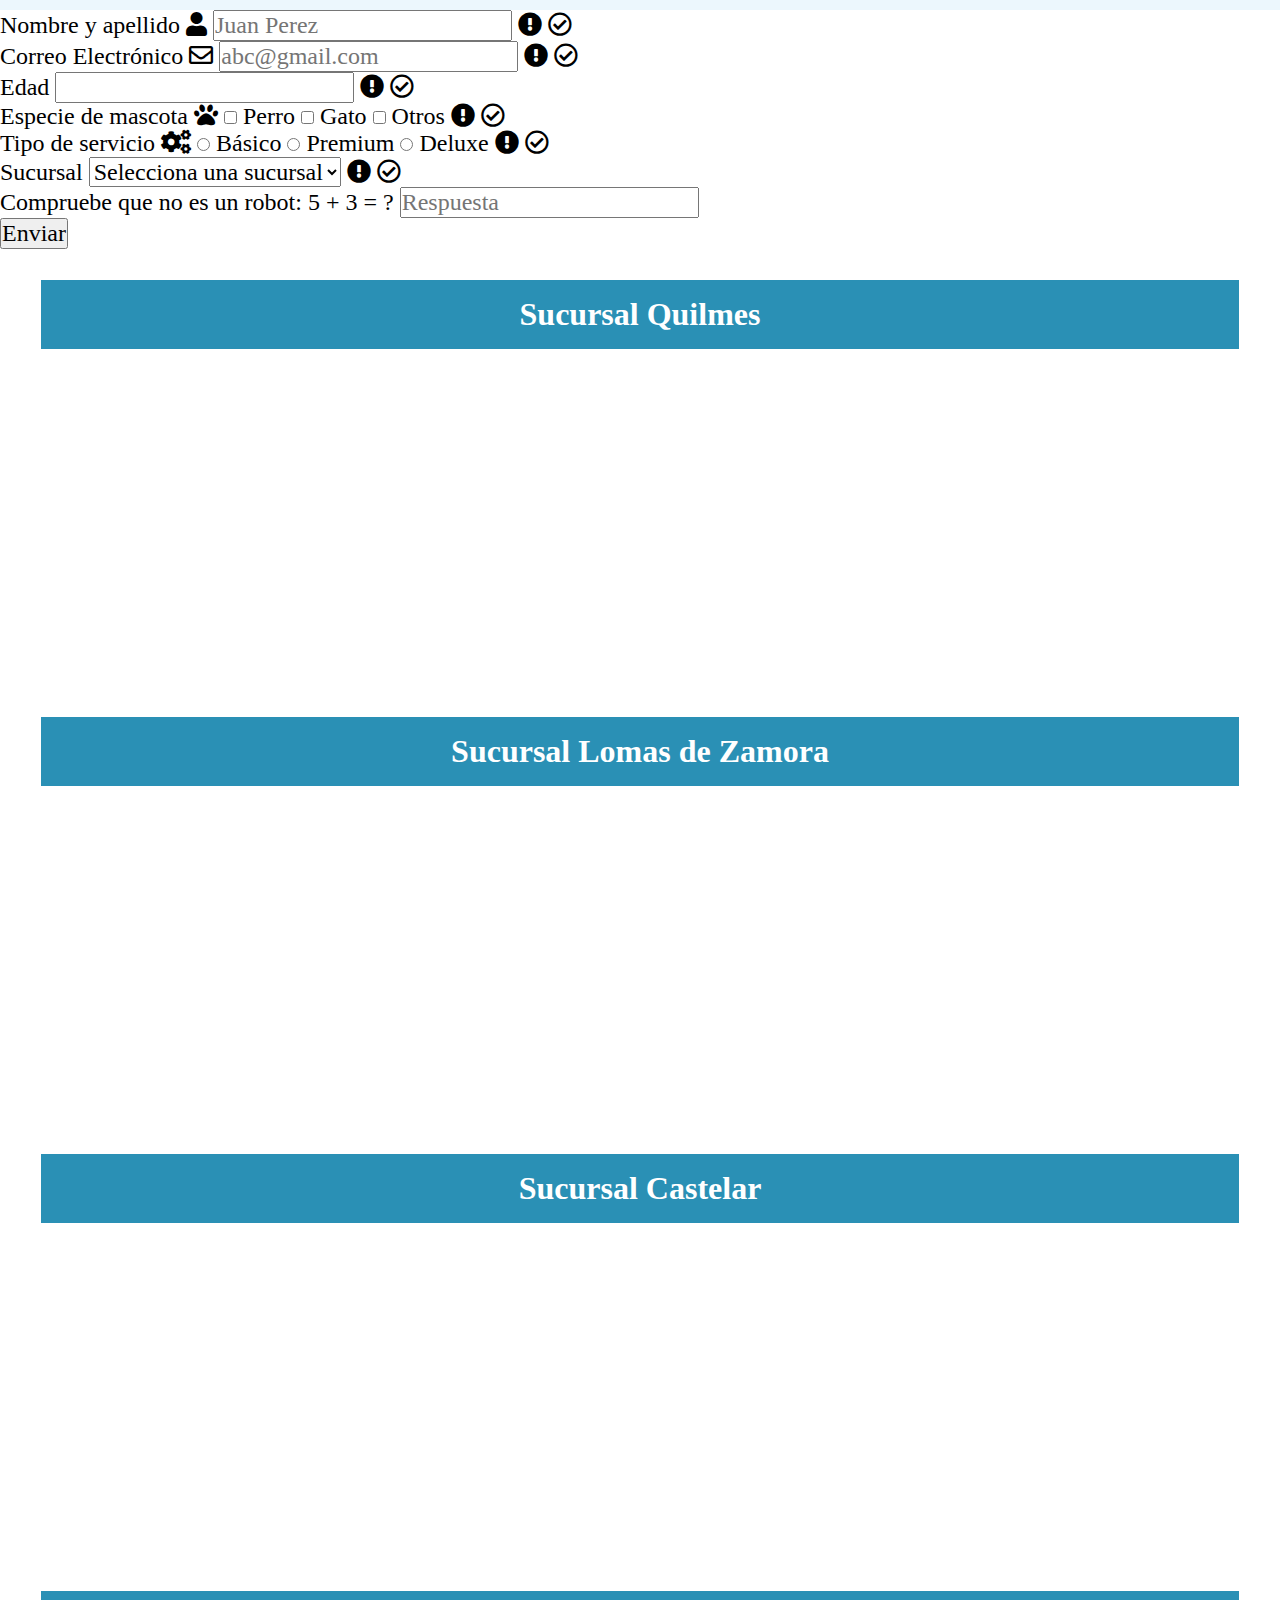
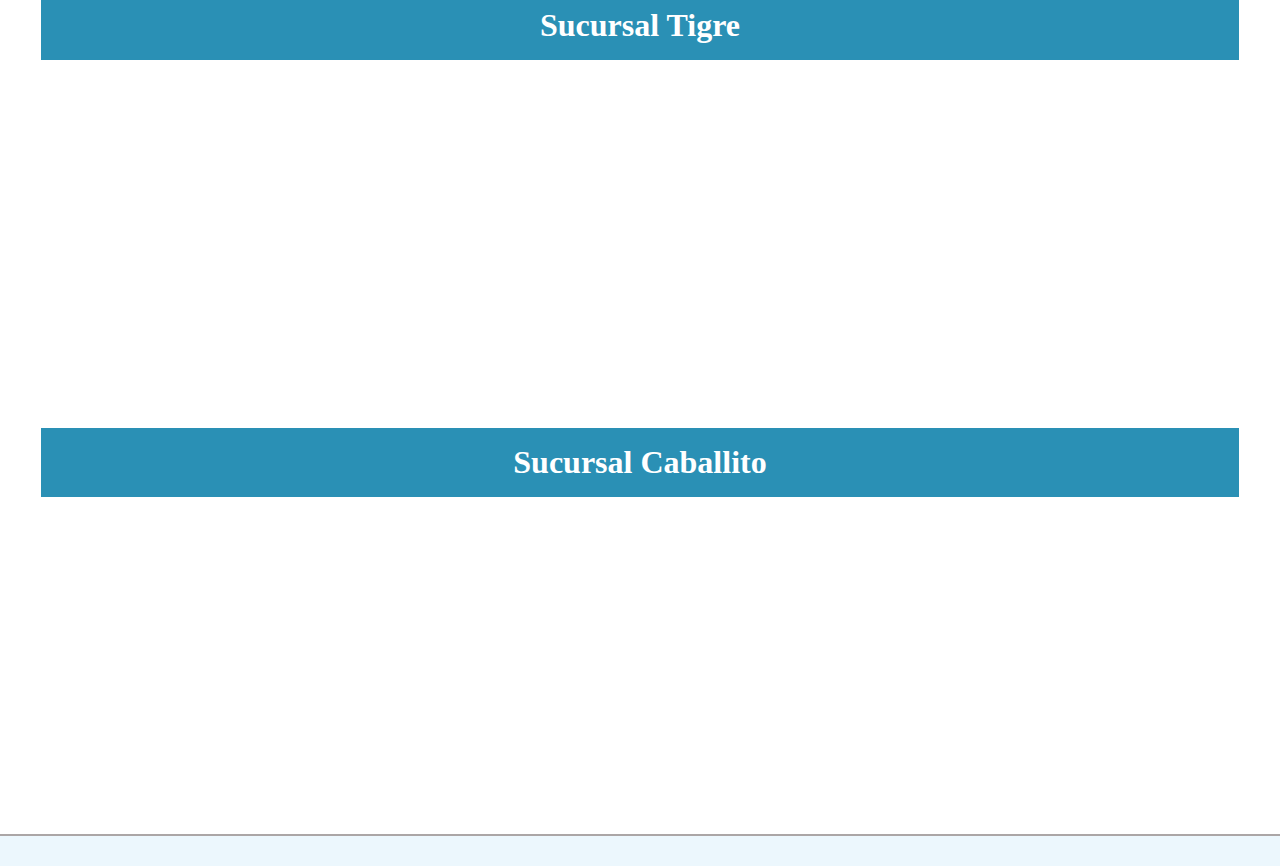
<file: contacto.html>
<!DOCTYPE html>
<html lang="en">
<head>
    <meta charset="UTF-8">
    <meta name="viewport" content="width=device-width, initial-scale=1.0">
    <title>Formulario de contacto</title>
    <link rel="stylesheet" href="./css/estilos.css"/>
    <link rel="stylesheet" href="https://cdnjs.cloudflare.com/ajax/libs/font-awesome/5.15.4/css/all.min.css"
      crossorigin="anonymous"/>
</head>
<body>
    <header class="header"></header>
    <div class="container">

        <form id="form">
            <div>
                <label for="username">Nombre y apellido</label>
                <i class="fas fa-user"></i>
                
                <input
                    type="text"
                    name="username"
                    id="username"
                    placeholder="Juan Perez"
                 />
                
                <i class="fas fa-exclamation-circle failure-icon"></i>
                <i class="far fa-check-circle success-icon"></i>
                
                <div class="error"></div>
            </div>
            <div>
                <label for="email">Correo Electrónico</label>
                <i class="far fa-envelope"></i>
                
                <input
                    type="email"
                    name="email"
                    id="email"
                    placeholder="abc@gmail.com"
                 />
                
                <i class="fas fa-exclamation-circle failure-icon"></i>
                <i class="far fa-check-circle success-icon"></i>
                
                <div class="error"></div>
            </div>
            <div>
                <label for="edad">Edad</label>
                                
                <input
                    type="number"
                    name="edad"
                    id="edad"
                 />
                
                <i class="fas fa-exclamation-circle failure-icon"></i>
                <i class="far fa-check-circle success-icon"></i>
                
                <div class="error"></div>
            </div>
            <div>
                <label for="especie-de-mascota">Especie de mascota</label>
                <i class="fas fa-paw"></i>
                
                <input
                    type="checkbox"
                    name="especie-de-mascota"
                    id="especie-de-mascota-perro"
                    value="perro"
                 /> Perro
                 <input
                    type="checkbox"
                    name="especie-de-mascota"
                    id="especie-de-mascota-gato"
                    value="gato"
                 /> Gato
                 <input
                    type="checkbox"
                    name="especie-de-mascota"
                    id="especie-de-mascota-otros"
                    value="otros"
                 /> Otros
                
                <i class="fas fa-exclamation-circle failure-icon"></i>
                <i class="far fa-check-circle success-icon"></i>
                
                <div class="error"></div>
            </div>
            <div>
                <label for="tipo-de-servicio">Tipo de servicio</label>
                <i class="fas fa-cogs"></i>
                
                <input
                    type="radio"
                    name="tipo-de-servicio"
                    id="servicio-basico"
                    value="basico"
                 /> Básico
                 <input
                    type="radio"
                    name="tipo-de-servicio"
                    id="servicio-premium"
                    value="premium"
                 /> Premium
                 <input
                    type="radio"
                    name="tipo-de-servicio"
                    id="servicio-deluxe"
                    value="deluxe"
                 /> Deluxe
                
                <i class="fas fa-exclamation-circle failure-icon"></i>
                <i class="far fa-check-circle success-icon"></i>
                
                <div class="error"></div>
            </div>
            <div>
                <label for="sucursal">Sucursal</label>
                <select id="sucursal" name="sucursal">
                    <option value="">Selecciona una sucursal</option>
                    <option value="quilmes">Quilmes</option>
                    <option value="lomas">Lomas de Zamora</option>
                    <option value="castelar">Castelar</option>
                    <option value="tigre">Tigre</option>
                    <option value="caballito">Caballito</option>
                </select>
                <i class="fas fa-exclamation-circle failure-icon"></i>
                <i class="far fa-check-circle success-icon"></i>
                <div class="error"></div>
            </div>
            <div>
                <label for="captcha">Compruebe que no es un robot: 5 + 3 = ?</label>
                <input type="text" id="captcha" name="captcha" placeholder="Respuesta" />
                <div class="error"></div>
            </div>


            <button id="btn" type="submit">Enviar</button>
        </form>
        
    </div>

    <Div class="sucursales">
        <section>
            <h2>Sucursal Quilmes</h2>
            <iframe
                src="https://www.google.com/maps/embed?pb=!1m18!1m12!1m3!1d3095.305676353651!2d-58.25683750836115!3d-34.7212698827692!2m3!1f0!2f0!3f0!3m2!1i1024!2i768!4f13.1!3m3!1m2!1s0x95a32e6aa7f0297d%3A0x8a4a3c56304f6fd2!2sLavalle%20565%2C%20B1878%20Quilmes%2C%20Provincia%20de%20Buenos%20Aires!5e0!3m2!1ses-419!2sar!4v1715543662495!5m2!1ses-419!2sar"
                width="400" height="300" style="border:0;" allowfullscreen="" loading="lazy"
                referrerpolicy="no-referrer-when-downgrade"></iframe>
        </section>
        <section>
            <h2>Sucursal Lomas de Zamora</h2>
            <iframe
                src="https://www.google.com/maps/embed?pb=!1m14!1m12!1m3!1d1934.9675355542072!2d-58.401462181495184!3d-34.760741037807996!2m3!1f0!2f0!3f0!3m2!1i1024!2i768!4f13.1!5e0!3m2!1ses-419!2sar!4v1715543855499!5m2!1ses-419!2sar"
                width="400" height="300" style="border:0;" allowfullscreen="" loading="lazy"
                referrerpolicy="no-referrer-when-downgrade"></iframe>
        </section>
        <section>
            <h2>Sucursal Castelar</h2>
            <iframe
                src="https://www.google.com/maps/embed?pb=!1m14!1m12!1m3!1d3329.95814292355!2d-58.6398819116636!3d-34.64922652884241!2m3!1f0!2f0!3f0!3m2!1i1024!2i768!4f13.1!5e0!3m2!1ses-419!2sar!4v1715543900523!5m2!1ses-419!2sar"
                width="400" height="300" style="border:0;" allowfullscreen="" loading="lazy"
                referrerpolicy="no-referrer-when-downgrade"></iframe>
        </section>
        <section>
            <h2>Sucursal Tigre</h2>
            <iframe
                src="https://www.google.com/maps/embed?pb=!1m18!1m12!1m3!1d1259.7716391067788!2d-58.57906243416035!3d-34.423705409986844!2m3!1f0!2f0!3f0!3m2!1i1024!2i768!4f13.1!3m3!1m2!1s0x95bca5bd1ee2fc7b%3A0x9953cd236629212f!2sAv.%20Caz%C3%B3n%201547%2C%20B1648EXC%20Tigre%2C%20Provincia%20de%20Buenos%20Aires!5e0!3m2!1ses-419!2sar!4v1715543971628!5m2!1ses-419!2sar"
                width="400" height="300" style="border:0;" allowfullscreen="" loading="lazy"
                referrerpolicy="no-referrer-when-downgrade"></iframe>
        </section>
        <section>
            <h2>Sucursal Caballito</h2>
            <iframe
                src="https://www.google.com/maps/embed?pb=!1m18!1m12!1m3!1d1505.4603053633778!2d-58.436829104346934!3d-34.618532000514136!2m3!1f0!2f0!3f0!3m2!1i1024!2i768!4f13.1!3m3!1m2!1s0x95bcca46c58c77af%3A0x4a2ad4e0a25e3bd!2sAv.%20Jos%C3%A9%20Mar%C3%ADa%20Moreno%2057%2C%20C1091AAA%20Cdad.%20Aut%C3%B3noma%20de%20Buenos%20Aires!5e0!3m2!1ses-419!2sar!4v1715544021950!5m2!1ses-419!2sar"
                width="400" height="300" style="border:0;" allowfullscreen="" loading="lazy"
                referrerpolicy="no-referrer-when-downgrade"></iframe>
        </section>

    </Div>
    <footer></footer>
    <script src="./js/form.js"></script>
    <script src="./js/main.js"></script>
</body>
</html>
</file>
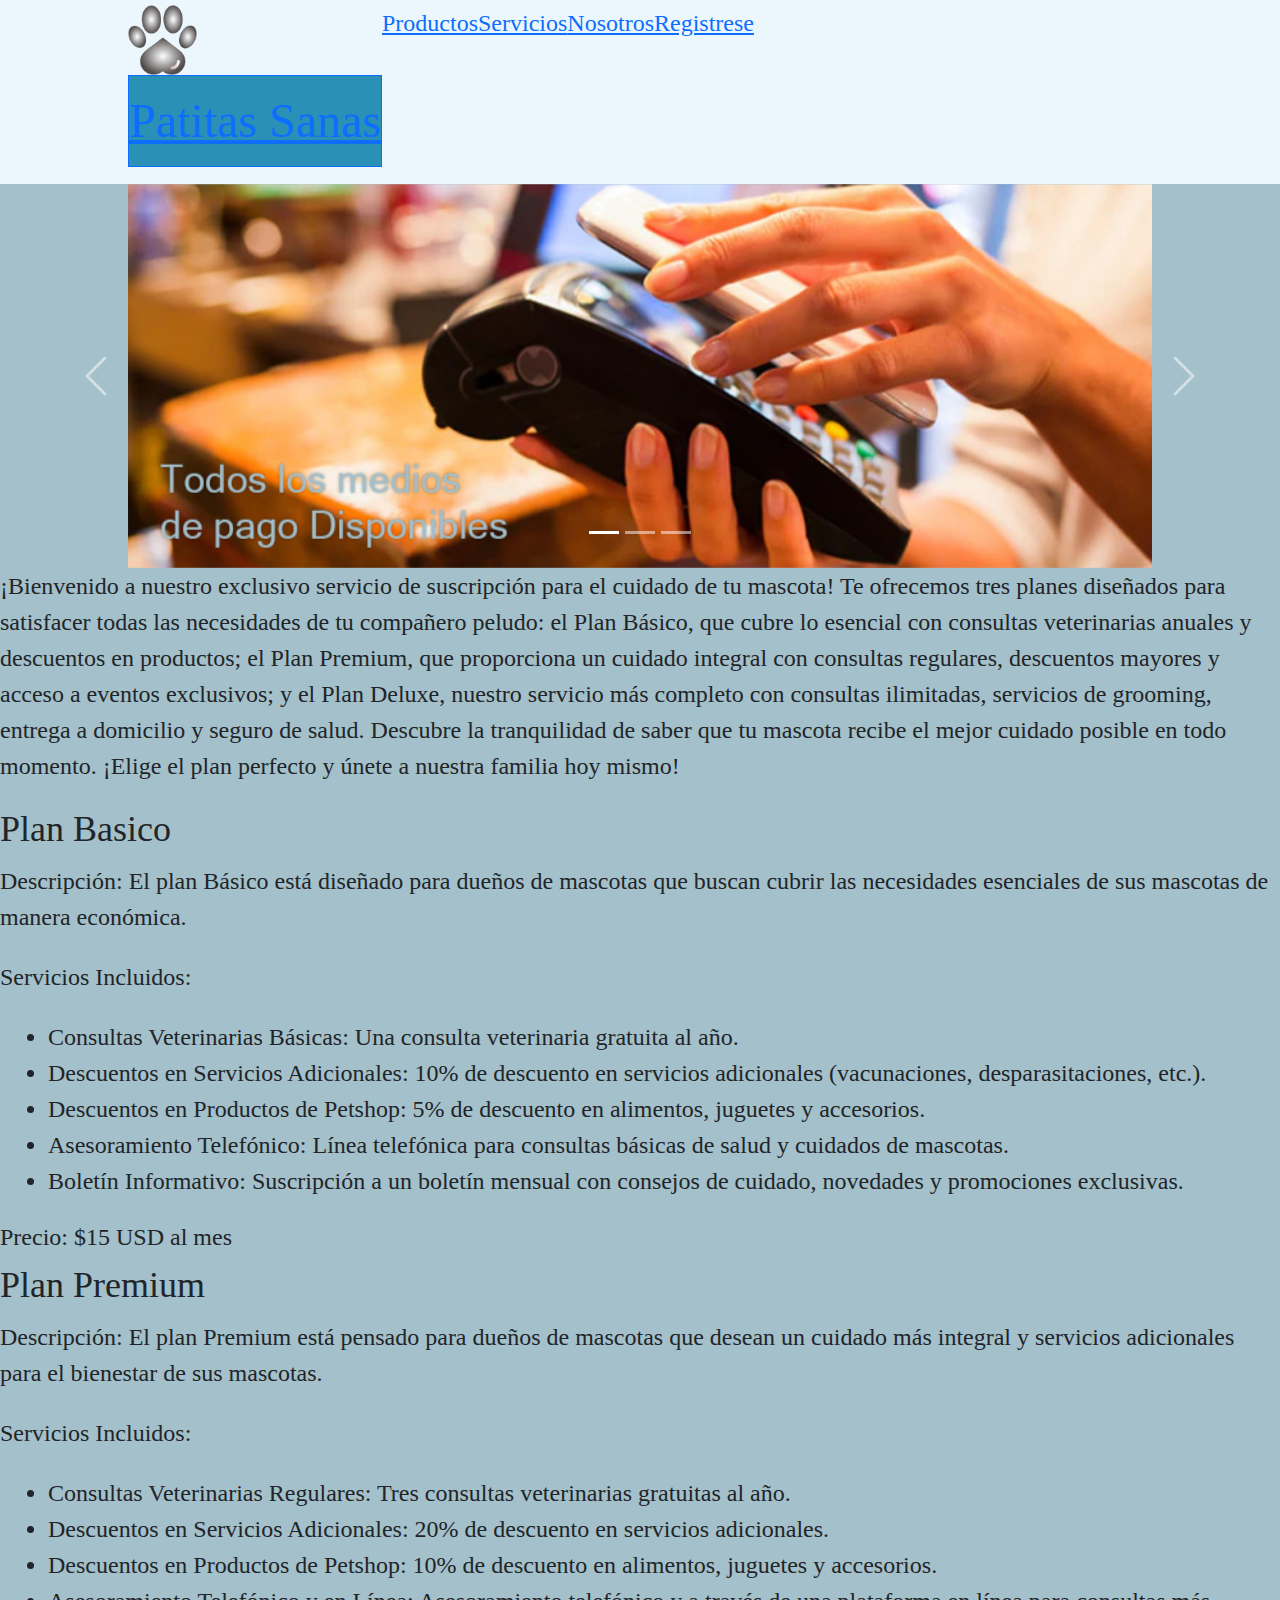
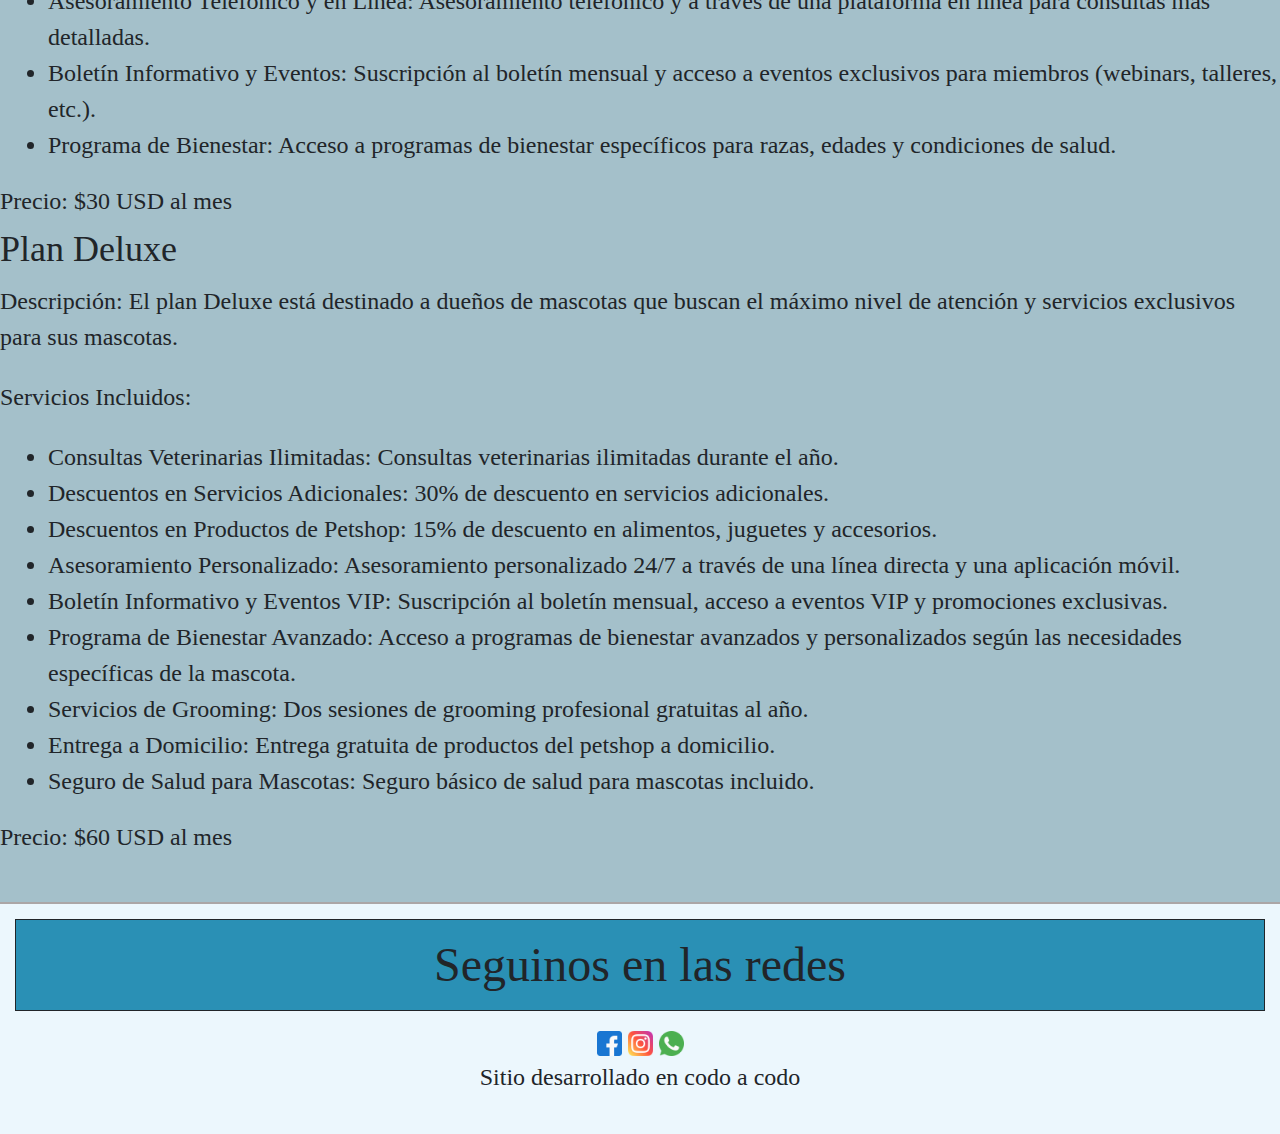
<file: index2.html>
<!DOCTYPE html>
<html lang="es">

<head>
    <meta charset="UTF-8">
    <meta name="viewport" content="width=device-width, initial-scale=1.0">
    <title>Mundo peludo</title>
    <link rel="icon" href="./img/favicon4.ico"><!--Favicon-->
    <link rel="stylesheet" href="./css/estilos.css"><!--Hoja Stilo-->
    <link rel="preconnect" href="https://fonts.googleapis.com">
    <link rel="preconnect" href="https://fonts.gstatic.com" crossorigin>
    <link href="https://fonts.googleapis.com/css2?family=Anton&family=Lilita+One&display=swap" rel="stylesheet">
    <link href="https://cdn.jsdelivr.net/npm/bootstrap@5.3.3/dist/css/bootstrap.min.css" rel="stylesheet">
    <link rel="stylesheet" href="https://cdnjs.cloudflare.com/ajax/libs/font-awesome/5.15.4/css/all.min.css"
        crossorigin="anonymous" />
</head>

<body>
    <header class="header">
    </header>
    <main class="index">
        <div id="demo" class="carousel slide" data-bs-ride="carousel">
            <div class="carousel-indicators">
                <button type="button" data-bs-target="#demo" data-bs-slide-to="0" class="active"></button>
                <button type="button" data-bs-target="#demo" data-bs-slide-to="1"></button>
                <button type="button" data-bs-target="#demo" data-bs-slide-to="2"></button>
            </div>
            <div class="carousel-inner">
                <div class="carousel-item active">
                    <img src="./img/1-carrusel.jpg" alt="Los Angeles" class="d-block" style="width:100%">
                </div>
                <div class="carousel-item">
                    <img src="./img//2-carrusel.png" alt="Chicago" class="d-block" style="width:100%">
                </div>
                <div class="carousel-item">
                    <a href="./Sucursales.html">
                        <img src="./img/3-carrusel.jpg" alt="New York" class="d-block" style="width:100%">
                    </a>
                </div>
            </div>
            <button class="carousel-control-prev" type="button" data-bs-target="#demo" data-bs-slide="prev">
                <span class="carousel-control-prev-icon"></span>
            </button>
            <button class="carousel-control-next" type="button" data-bs-target="#demo" data-bs-slide="next">
                <span class="carousel-control-next-icon"></span>
            </button>
        </div>
        <div><p>¡Bienvenido a nuestro exclusivo servicio de suscripción para el cuidado de tu mascota! Te ofrecemos tres planes diseñados para satisfacer todas las necesidades de tu compañero peludo: el Plan Básico, que cubre lo esencial con consultas veterinarias anuales y descuentos en productos; el Plan Premium, que proporciona un cuidado integral con consultas regulares, descuentos mayores y acceso a eventos exclusivos; y el Plan Deluxe, nuestro servicio más completo con consultas ilimitadas, servicios de grooming, entrega a domicilio y seguro de salud. Descubre la tranquilidad de saber que tu mascota recibe el mejor cuidado posible en todo momento. ¡Elige el plan perfecto y únete a nuestra familia hoy mismo!</p></div>
        <div>
            <h4>Plan Basico</h4>
            <p>
                Descripción:
                El plan Básico está diseñado para dueños de mascotas que buscan cubrir las necesidades esenciales de sus
                mascotas de manera económica.</p>

            <p> Servicios Incluidos:
            <ul>
                <li>Consultas Veterinarias Básicas:
                    Una consulta veterinaria gratuita al año.</li>
                <li>Descuentos en Servicios Adicionales:
                    10% de descuento en servicios adicionales (vacunaciones, desparasitaciones, etc.).</li>
                <li>Descuentos en Productos de Petshop:
                    5% de descuento en alimentos, juguetes y accesorios.</li>
                <li>Asesoramiento Telefónico:
                    Línea telefónica para consultas básicas de salud y cuidados de mascotas.</li>
                <li>Boletín Informativo:
                    Suscripción a un boletín mensual con consejos de cuidado, novedades y promociones exclusivas.</li>
            </ul>
            </p>
            <h6>Precio:
                $15 USD al mes</h6>
        </div>
        <div>
            <h4>Plan Premium</h4>
            <p>
                Descripción:
                El plan Premium está pensado para dueños de mascotas que desean un cuidado más integral y servicios
                adicionales para el bienestar de sus mascotas.</p>

            <p>Servicios Incluidos:
            <ul>
                <li>Consultas Veterinarias Regulares:
                    Tres consultas veterinarias gratuitas al año.</li>
                <li>Descuentos en Servicios Adicionales:
                    20% de descuento en servicios adicionales.</li>
                <li>Descuentos en Productos de Petshop:
                    10% de descuento en alimentos, juguetes y accesorios.</li>
                <li>Asesoramiento Telefónico y en Línea:
                    Asesoramiento telefónico y a través de una plataforma en línea para consultas más detalladas.</li>
                <li> Boletín Informativo y Eventos:
                    Suscripción al boletín mensual y acceso a eventos exclusivos para miembros (webinars, talleres,
                    etc.).</li>
                <li>Programa de Bienestar:
                    Acceso a programas de bienestar específicos para razas, edades y condiciones de salud.</li>
            </ul>
            </p>
            <h6>
                Precio:
                $30 USD al mes</h6>

        </div>
        <div>
            <h4>Plan Deluxe</h4>
            <p>
                Descripción:
                El plan Deluxe está destinado a dueños de mascotas que buscan el máximo nivel de atención y servicios
                exclusivos para sus mascotas.</p>
            <p>
                Servicios Incluidos:
            <ul>
                <li>Consultas Veterinarias Ilimitadas:
                    Consultas veterinarias ilimitadas durante el año.</li>
                <li>Descuentos en Servicios Adicionales:
                    30% de descuento en servicios adicionales.</li>
                <li>Descuentos en Productos de Petshop:
                    15% de descuento en alimentos, juguetes y accesorios.</li>
                <li>Asesoramiento Personalizado:
                    Asesoramiento personalizado 24/7 a través de una línea directa y una aplicación móvil.</li>
                <li>Boletín Informativo y Eventos VIP:
                    Suscripción al boletín mensual, acceso a eventos VIP y promociones exclusivas.</li>
                <li>Programa de Bienestar Avanzado:
                    Acceso a programas de bienestar avanzados y personalizados según las necesidades específicas de la
                    mascota.</li>
                <li>Servicios de Grooming:
                    Dos sesiones de grooming profesional gratuitas al año.</li>
                <li> Entrega a Domicilio:
                    Entrega gratuita de productos del petshop a domicilio.</li>
                <li>Seguro de Salud para Mascotas:
                    Seguro básico de salud para mascotas incluido.</li>
            </ul>
            </p>
            <h6>Precio:
                $60 USD al mes</h6>
        </div>
    </main>

    <footer>
    </footer>


    <script src="https://cdn.jsdelivr.net/npm/bootstrap@5.3.3/dist/js/bootstrap.bundle.min.js"></script>
    <script src="./js/main.js"></script>
</body>

</html>
</file>
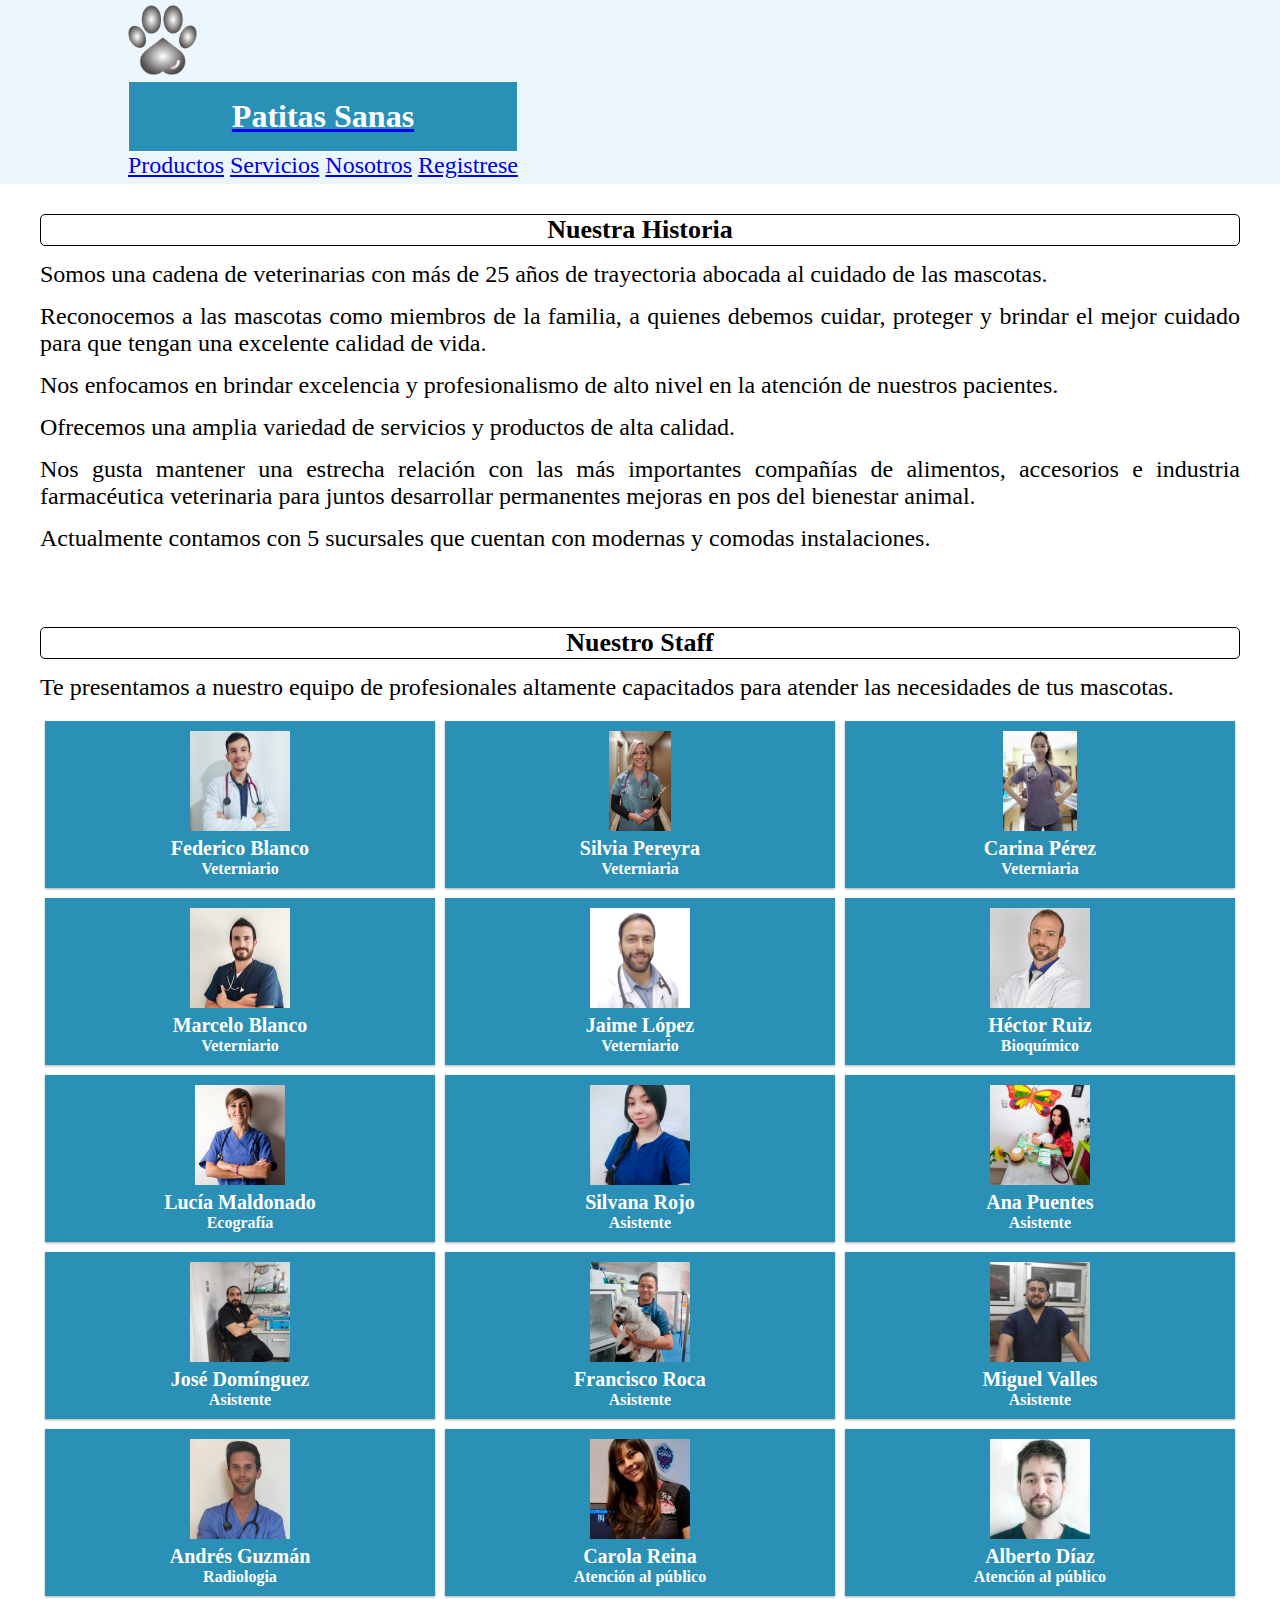
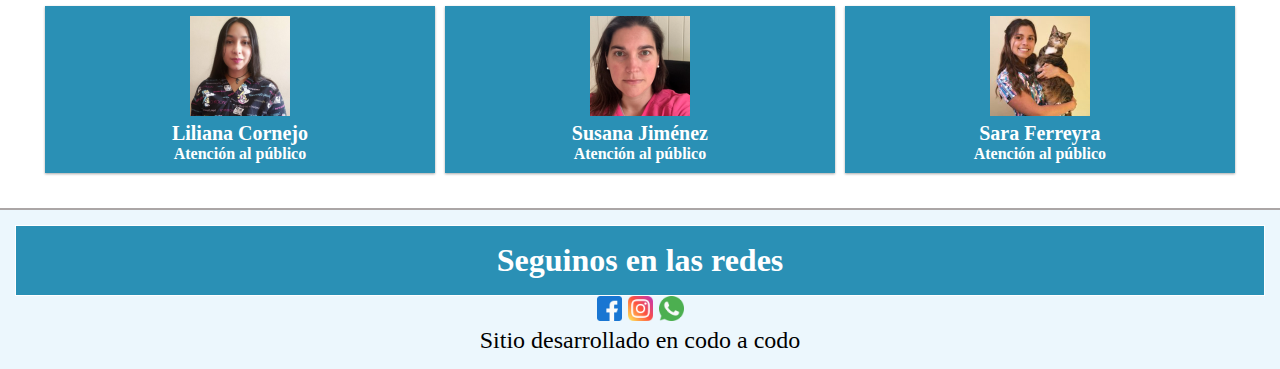
<file: Nosotros.html>
<!DOCTYPE html>
<html lang="es">

<head>
    <meta charset="UTF-8">
    <meta name="viewport" content="width=device-width, initial-scale=1.0">
    <title>Mundo peludo</title>
    <link rel="icon" href="./img/favicon4.ico"><!--Favicon-->
    <link rel="stylesheet" href="./css/estilos.css"><!--Hoja Stilo-->
    <link rel="preconnect" href="https://fonts.googleapis.com">
    <link rel="preconnect" href="https://fonts.gstatic.com" crossorigin>
    <link href="https://fonts.googleapis.com/css2?family=Anton&family=Lilita+One&display=swap" rel="stylesheet">
    <link rel="stylesheet" href="https://cdnjs.cloudflare.com/ajax/libs/animate.css/4.1.1/animate.min.css">
    <link rel="stylesheet" href="https://cdnjs.cloudflare.com/ajax/libs/font-awesome/5.15.4/css/all.min.css"
    crossorigin="anonymous"/>
</head>
<body>
    <header class="header">
       
    </header>
    <main>
        <!-------------------------------------------------------------------------------->
        <article>
            <h3>Nuestra Historia</h3>
            <p>Somos una cadena de veterinarias con más de 25 años de trayectoria abocada 
                al cuidado de las mascotas.</p>
            <p>Reconocemos a las mascotas como miembros de la familia, a quienes debemos 
                cuidar, proteger y brindar el mejor cuidado para que tengan una excelente 
                calidad de vida.</p>
            <p>Nos enfocamos en brindar excelencia y profesionalismo de alto nivel en la 
                atención de nuestros pacientes.</p>
            <p>Ofrecemos una amplia variedad de servicios y productos de alta calidad.</p>
            <p>Nos gusta mantener una estrecha relación con las más importantes compañías 
                de alimentos, accesorios e industria farmacéutica veterinaria para juntos 
                desarrollar permanentes mejoras en pos del bienestar animal. </p>
            <p>Actualmente contamos con 5 sucursales que cuentan con modernas y comodas 
                instalaciones.</p>
        </article>
        <!-------------------------------------------------------------------------------->
        <article>
            <h3>Nuestro Staff</h3>
        <p>Te presentamos a nuestro equipo de profesionales altamente capacitados
        para atender las necesidades de tus mascotas.</p>
        <!-- 1ª línea de fotos -->
        <div class="linea">

            <!-- Primera foto -->
            <div class="colo-2 col-s-4 menu">
                <ul>
                    <li>
                        <img
                        src="./img/staff/veterinario1.jpg"
                        alt="Foto de Federico Blanco"
                        >
                        <h5>Federico Blanco</h5>
                        <h6>Veterniario</h6>
                    </li>
                </ul>
            </div>

            <!-- Segunda foto -->
            <div class="colo-2 col-s-4 menu">
                <ul>
                    <li>
                        <img
                            src="./img/staff/veterinario2.jpeg"
                            alt="Foto de Silvia Pereyra"
                        >
                        <h5>Silvia Pereyra</h5>
                        <h6>Veterniaria</h6>
                    </li>
                </ul>
            </div>

            <!-- Tercera foto -->
            <div class="colo-2 col-s-4 menu">
                <ul>
                    <li>
                        <img
                            src="./img/staff/veterinario3.jpeg"
                            alt="Foto de Carina Pérez"
                        >
                        <h5>Carina Pérez</h5>
                        <h6>Veterniaria</h6>
                    </li>
                </ul>
            </div>

            <!-- Cuarta foto -->
            <div class="colo-2 col-s-4 menu">
                <ul>
                    <li>
                        <img
                            src="./img/staff/veterinario4.jpg"
                            alt="Foto de Marcelo Blanco"
                        >
                        <h5>Marcelo Blanco</h5>
                        <h6>Veterniario</h6>
                    </li>
                </ul>
            </div>

            <!-- Quinta foto -->
            <div class="colo-2 col-s-4 menu">
                <ul>
                    <li>
                        <img
                            src="./img/staff/veterinario5.jpg"
                            alt="Foto de Jaime López">
                        <h5>Jaime López</h5>
                        <h6>Veterniario</h6>
                    </li>
                </ul>
            </div>

            <!-- Sexta foto -->
            <div class="colo-2 col-s-4 menu">
                <ul>
                    <li>
                        <img
                            src="./img/staff/bioquimico.jpg"
                            alt="Foto de Héctor Ruiz">
                        <h5>Héctor Ruiz</h5>
                        <h6>Bioquímico</h6>
                    </li>
                </ul>
            </div>

        </div>

        <!-- 2ª línea de fotos -->
        <div class="linea">

            <!-- Primera foto -->
            <div class="colo-2 col-s-4 menu">
                <ul>
                    <li>
                        <img
                            src="./img/staff/imagenes1.jpeg"
                            alt="Foto de Lucía Maldonado">
                        <h5>Lucía Maldonado</h5>
                        <h6>Ecografía</h6>
                    </li>
                </ul>
            </div>


            <!-- Segunda foto -->
            <div class="colo-2 col-s-4 menu">
                <ul>
                    <li>
                        <img
                            src="./img/staff/asistente1.png"
                            alt="Foto de Inés Rojo">
                        <h5>Silvana Rojo</h5>
                        <h6>Asistente</h6>
                    </li>
                </ul>
            </div>

            <!-- Tercera foto -->
            <div class="colo-2 col-s-4 menu">
                <ul>
                    <li>
                        <img
                            src="./img/staff/asistente2.jpg"
                            alt="Foto de Ana Puentes">
                        <h5>Ana Puentes</h5>
                        <h6>Asistente</h6>
                    </li>
                </ul>
            </div>

            <!-- Cuarta foto -->
            <div class="colo-2 col-s-4 menu">
                <ul>
                    <li>
                        <img
                            src="./img/staff/asistente3.png"
                            alt="Foto de José Domínguez">
                        <h5>José Domínguez</h5>
                        <h6>Asistente</h6>
                    </li>
                </ul>
            </div>

            <!-- Quinta foto -->
            <div class="colo-2 col-s-4 menu">
                <ul>
                    <li>
                        <img
                            src="./img/staff/asistente4.png"
                            alt="Foto de Francisco Roca">
                        <h5>Francisco Roca</h5>
                        <h6>Asistente</h6>
                    </li>
                </ul>
            </div>

            <!-- Sexta foto -->
            <div class="colo-2 col-s-4 menu">
                <ul>
                    <li>
                        <img
                            src="./img/staff/asistente5.png"
                            alt="Foto de Miguel Valles">
                        <h5>Miguel Valles</h5>
                        <h6>Asistente</h6>
                    </li>
                </ul>
            </div>

        </div>

        <!-- 3ª línea de fotos -->
        <div class="linea">

            <!-- Primera foto -->
                            
            <div class="colo-2 col-s-4 menu">
                <ul>
                    <li>
                        <img
                            src="./img/staff/imagenes2.jpg"
                            alt="Foto de Andrés Guzmán">
                        <h5>Andrés Guzmán</h5>
                        <h6>Radiologia</h6>
                    </li>
                </ul>
            </div>

            <!-- Segunda foto -->
            <div class="colo-2 col-s-4 menu">
                <ul>
                    <li>
                        <img
                            src="./img/staff/atencion1.jpg"
                            alt="Foto de Carola Reina">
                        <h5>Carola Reina</h5>
                        <h6>Atención al público</h6>
                    </li>
                </ul>
            </div>

            <!-- Tercera foto -->
            <div class="colo-2 col-s-4 menu">
                <ul>
                    <li>
                        <img
                            src="./img/staff/atencion2.jpg"
                            alt="Foto de Alberto Díaz">
                        <h5>Alberto Díaz</h5>
                        <h6>Atención al público</h6>
                    </li>
                </ul>
            </div>

            <!-- Cuarta foto -->
            <div class="colo-2 col-s-4 menu">
                <ul>
                    <li>
                        <img
                            src="./img/staff/atencion3.png"
                            alt="Foto de Liliana Cornejo">
                        <h5>Liliana Cornejo</h5>
                        <h6>Atención al público</h6>
                    </li>
                </ul>
            </div>

            <!-- Quinta foto -->
            <div class="colo-2 col-s-4 menu">
                <ul>
                    <li>
                        <img
                            src="./img/staff/atencion4.png"
                            alt="Foto de Susana Jiménez">
                        <h5>Susana Jiménez</h5>
                        <h6>Atención al público</h6>
                    </li>
                </ul>
            </div>
    
            <!-- Sexta foto -->
            <div class="colo-2 col-s-4 menu">
                <ul>
                    <li>
                        <img
                            src="./img/staff/atencion5.jpg"
                            alt="Foto de Sara Ferreyra">
                        <h5>Sara Ferreyra</h5>
                        <h6>Atención al público</h6>
                    </li>
                </ul>
            </div>
            
        </div>
    </article>
    </main>
    <footer>
    
    </footer>
    <script src="./js/main.js"></script>
</body>
</html>
</file>
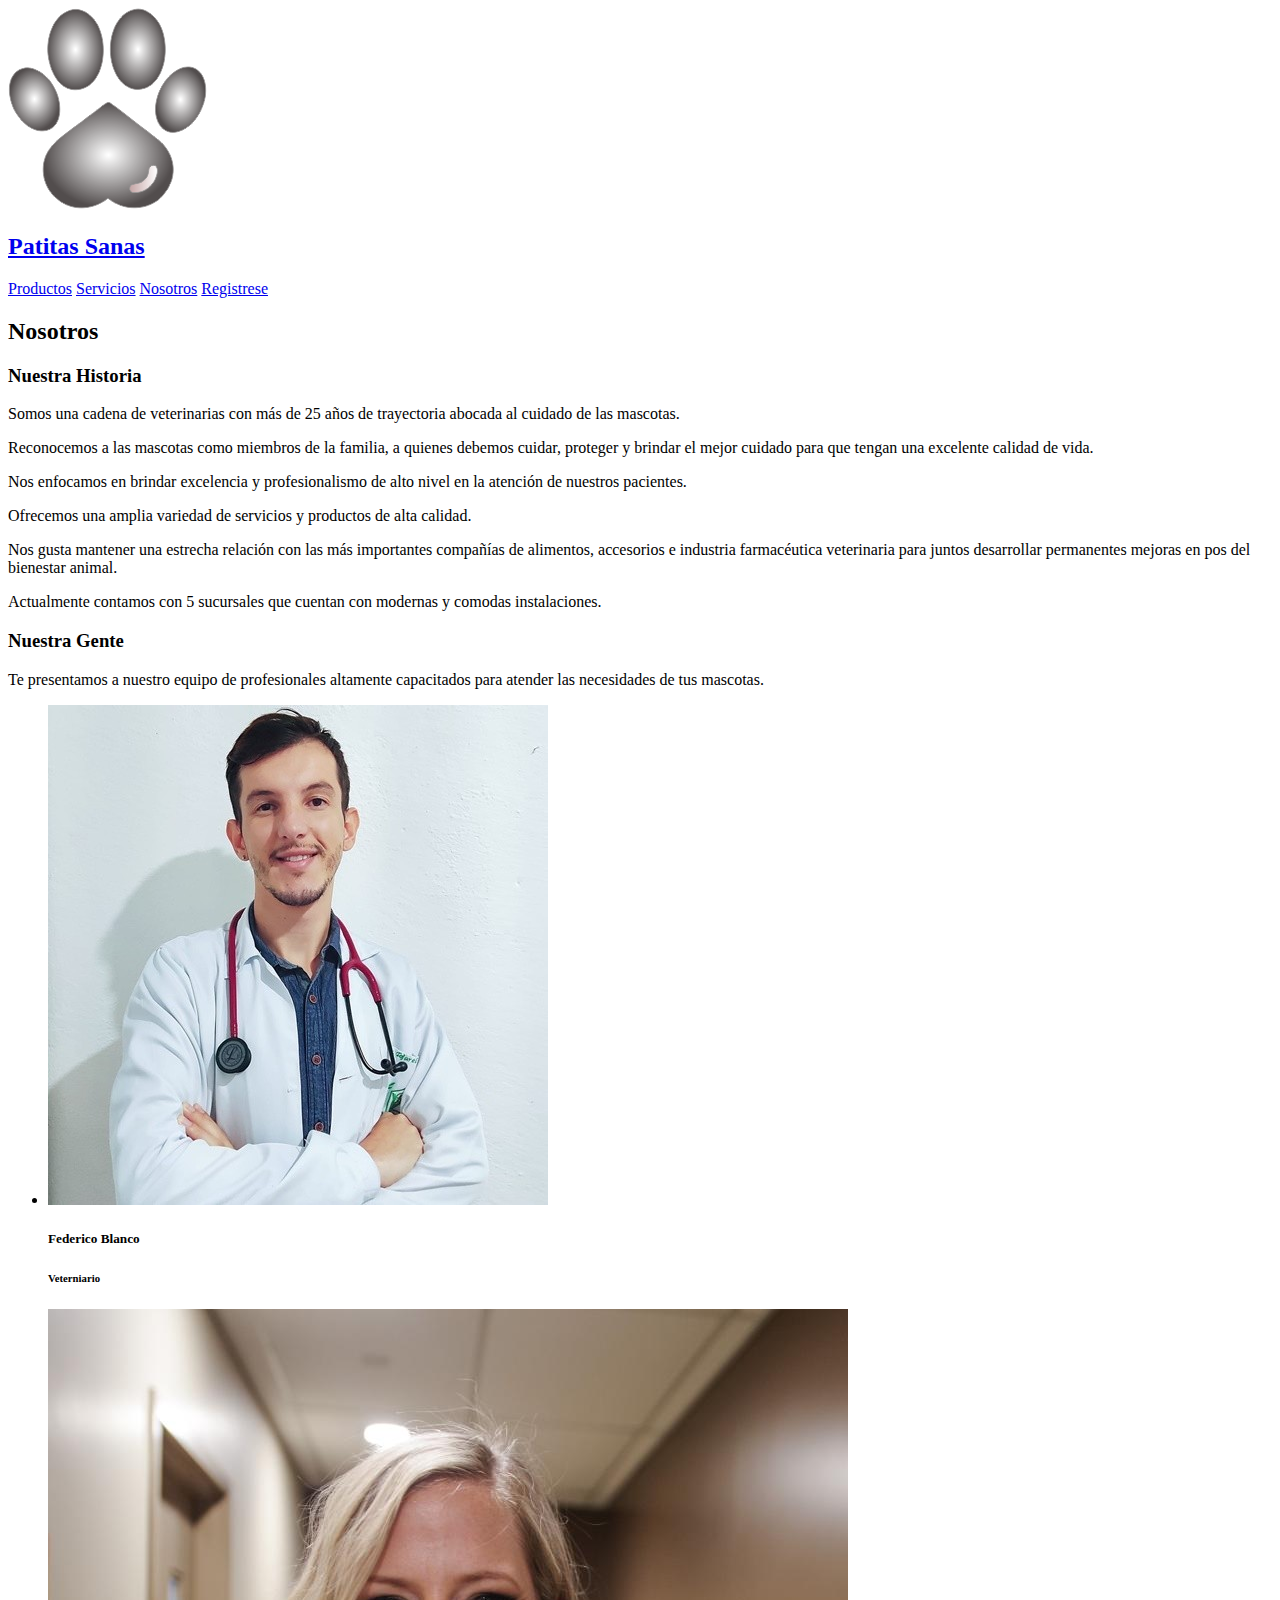
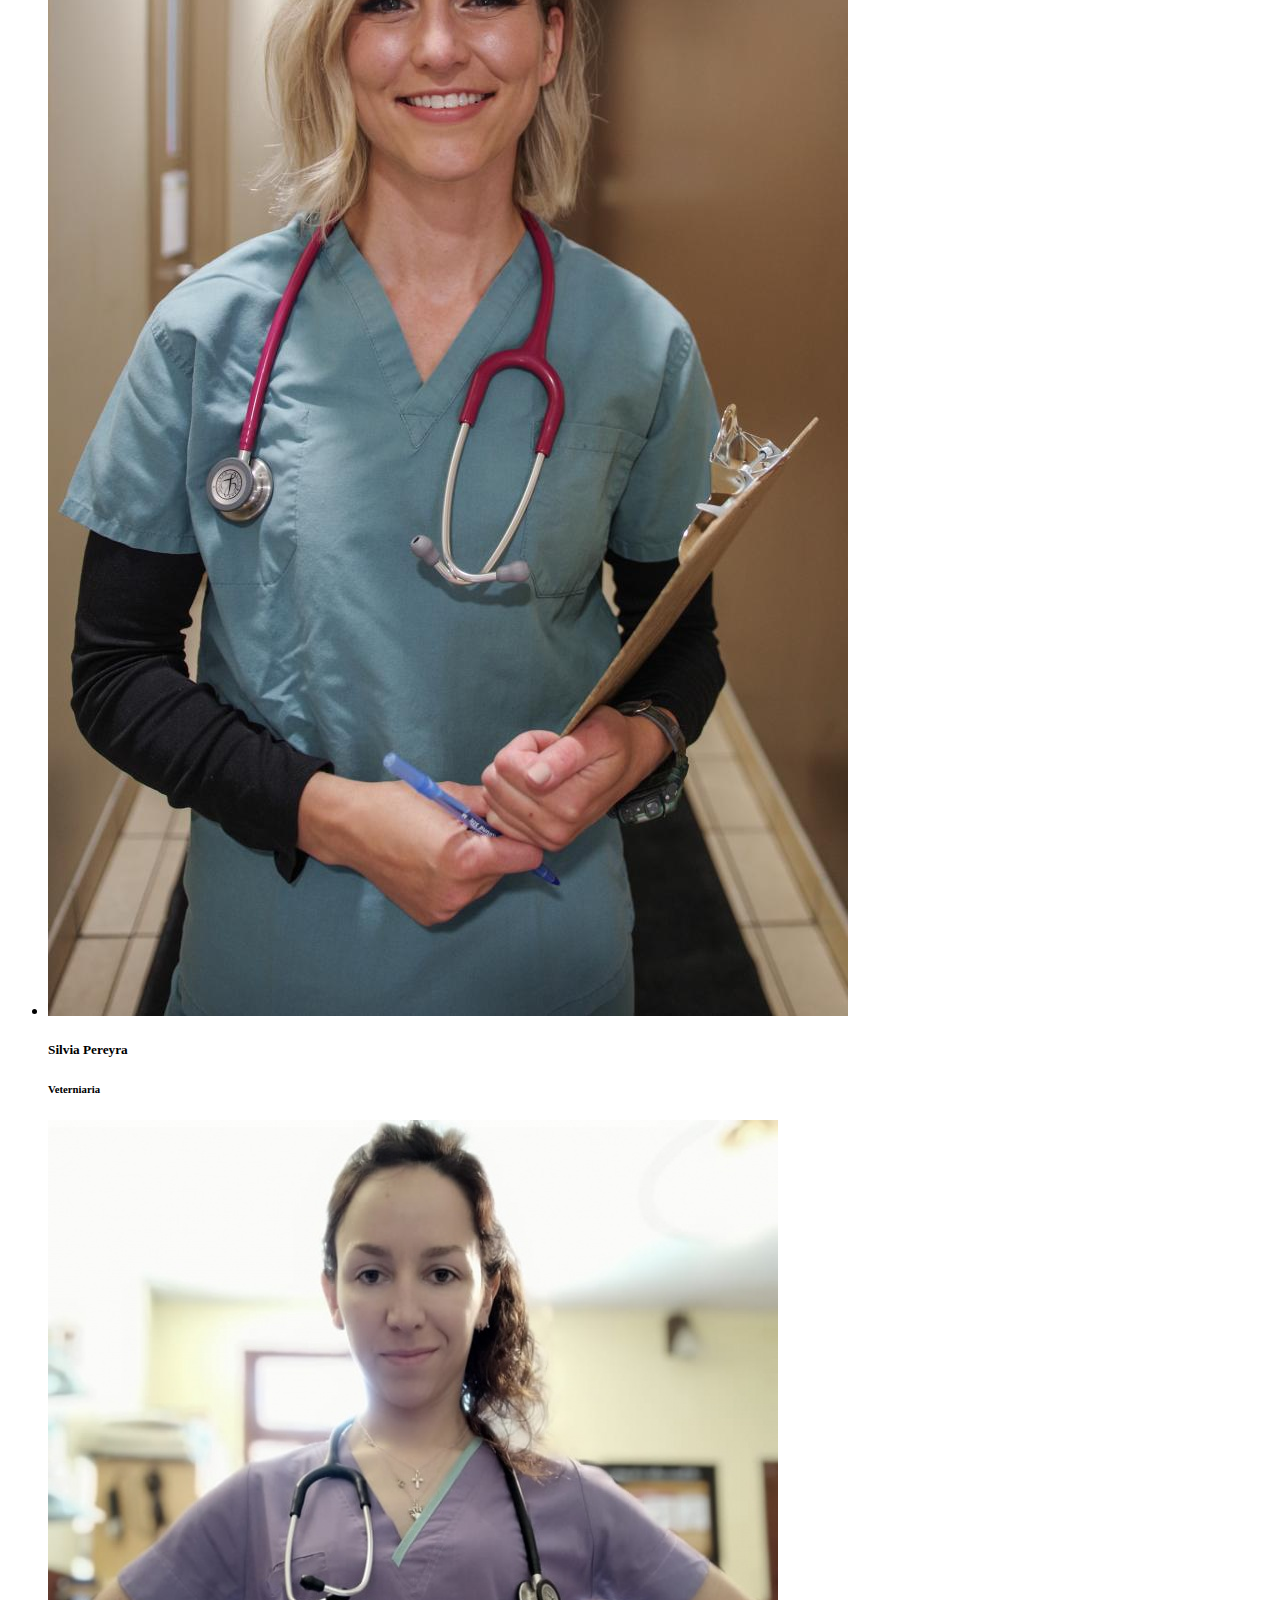
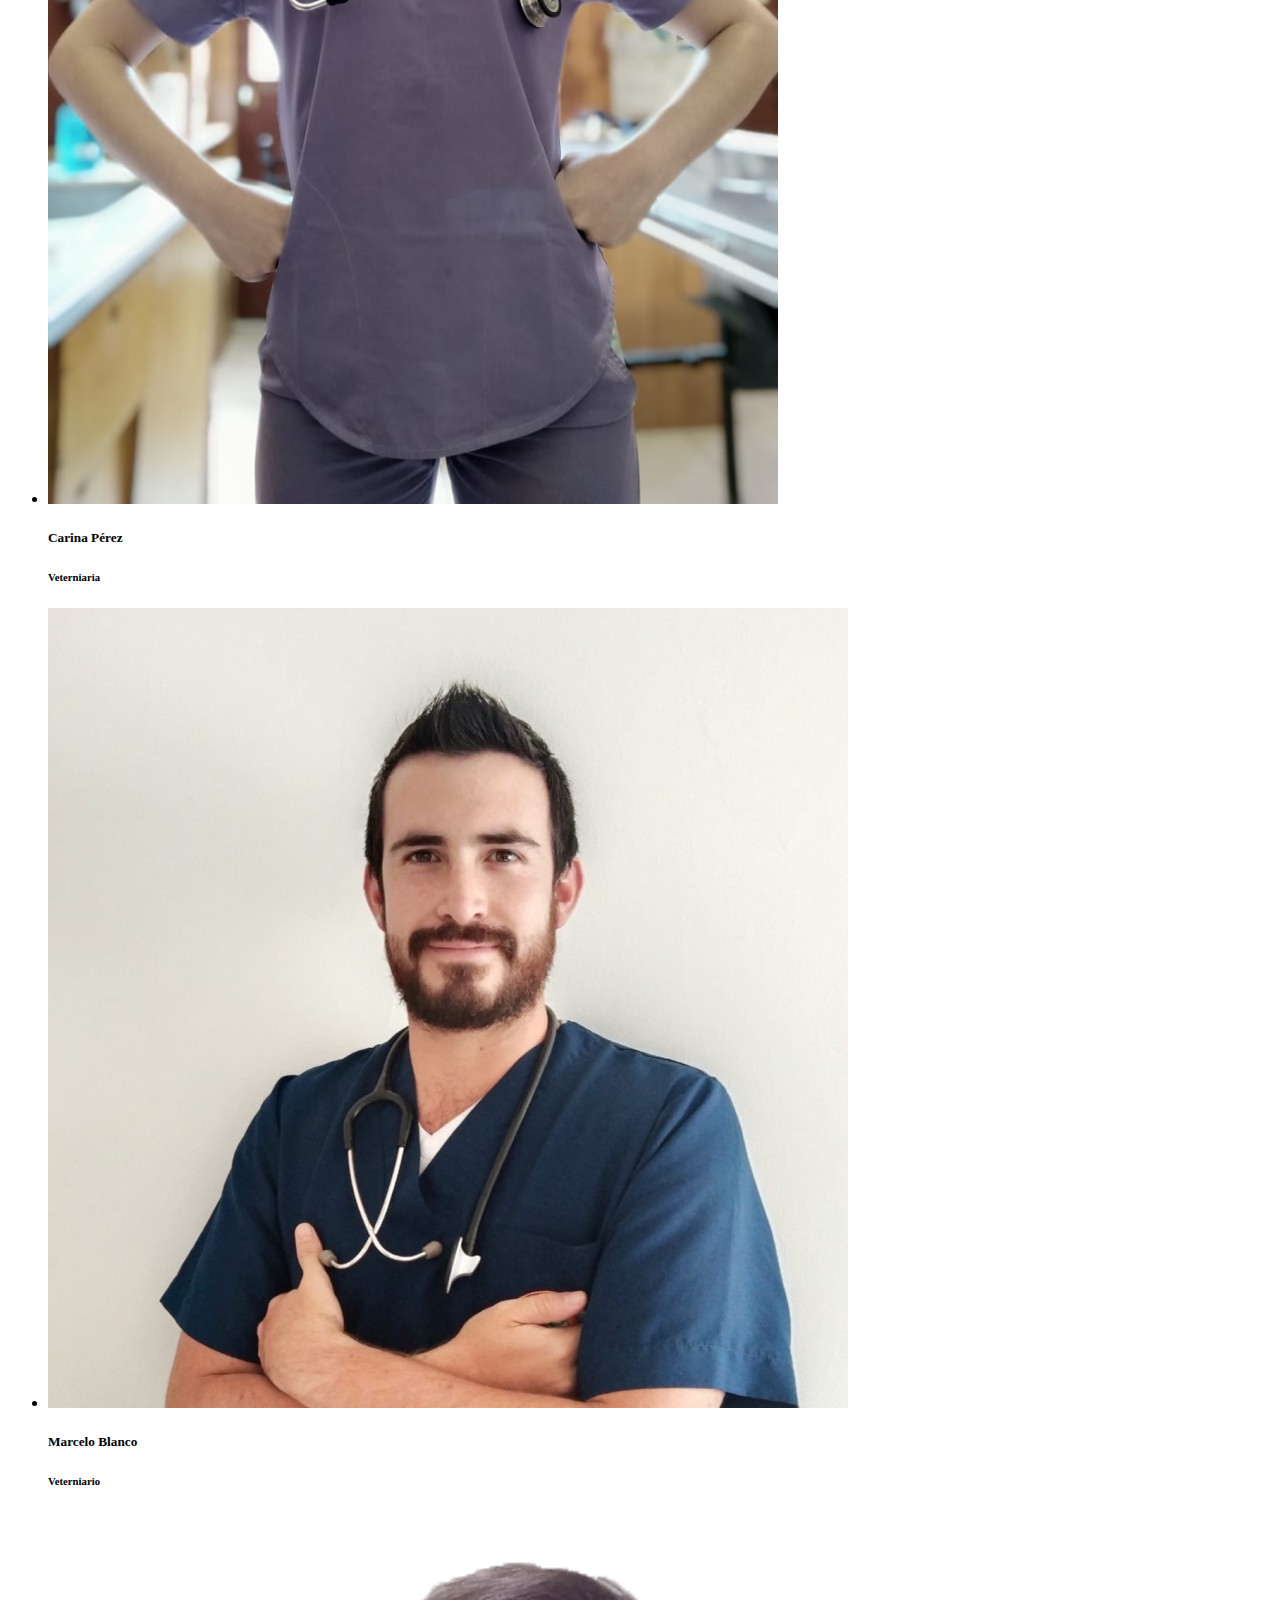
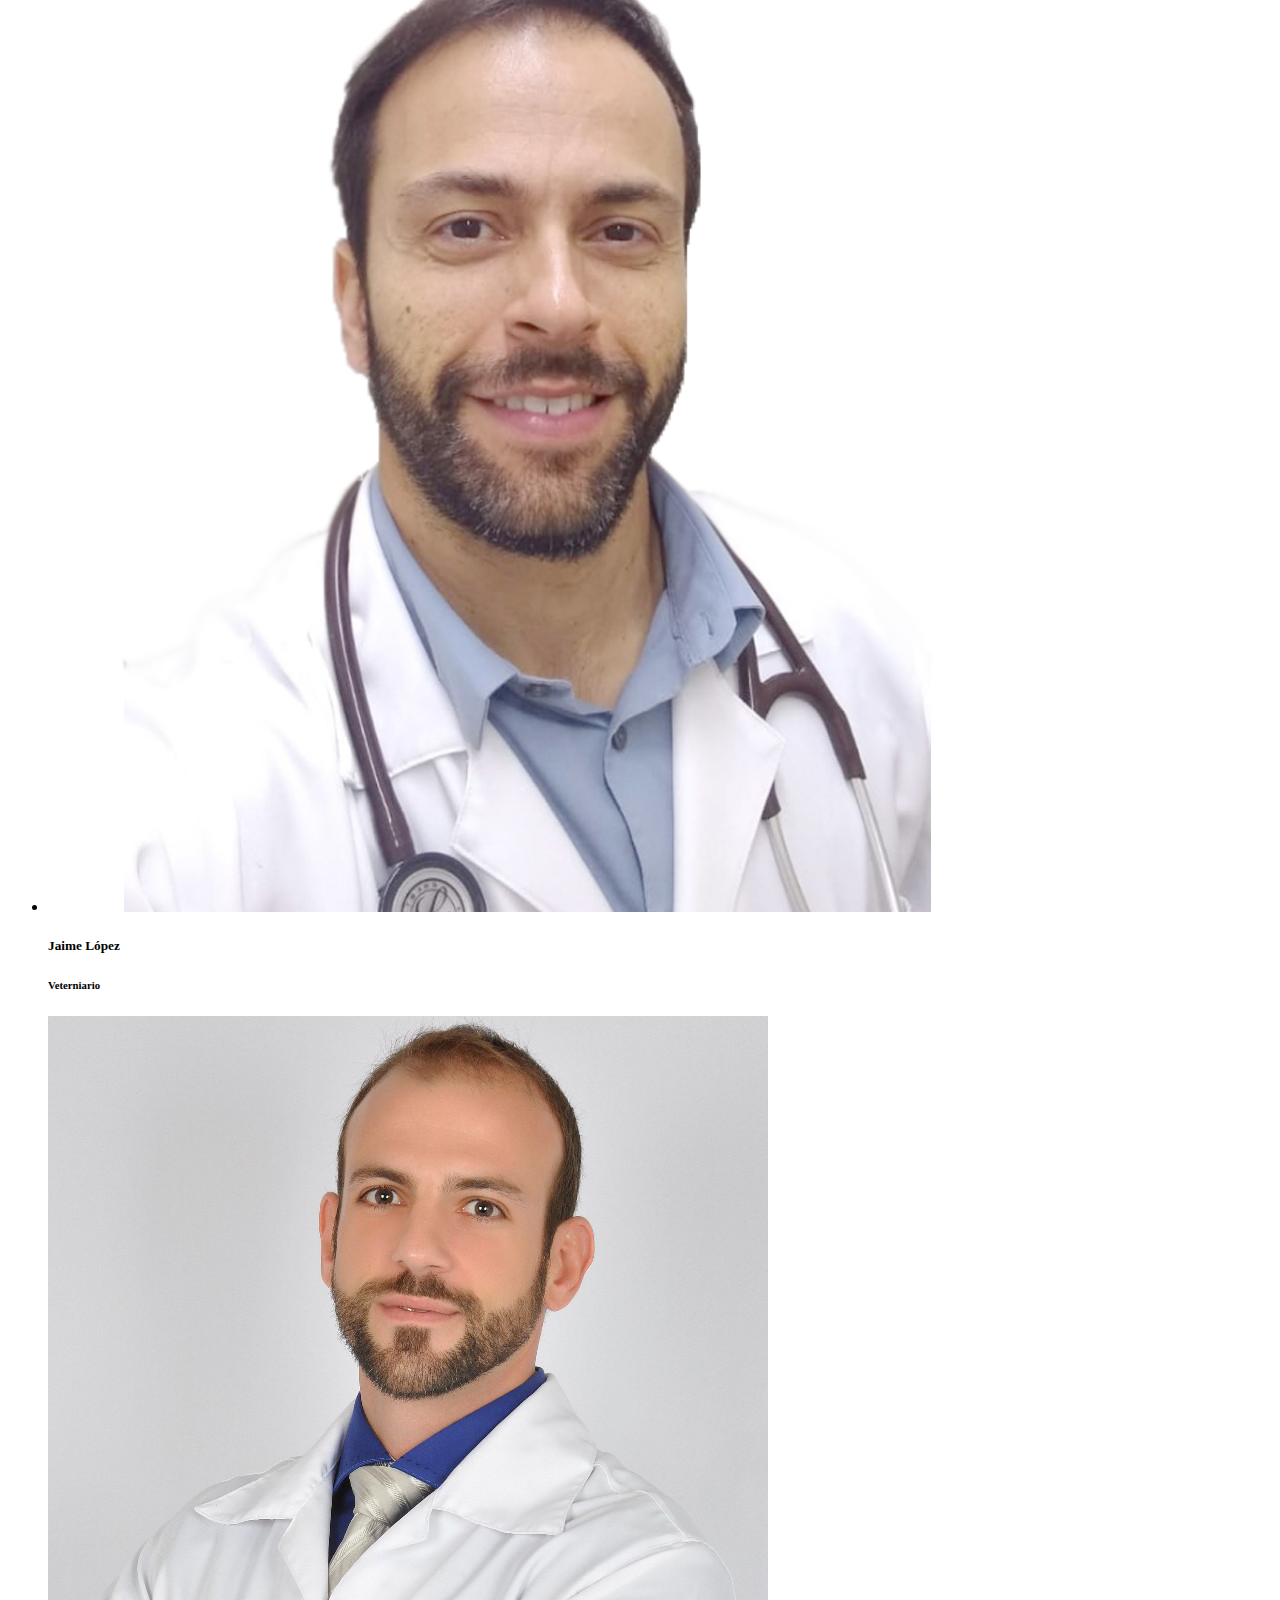
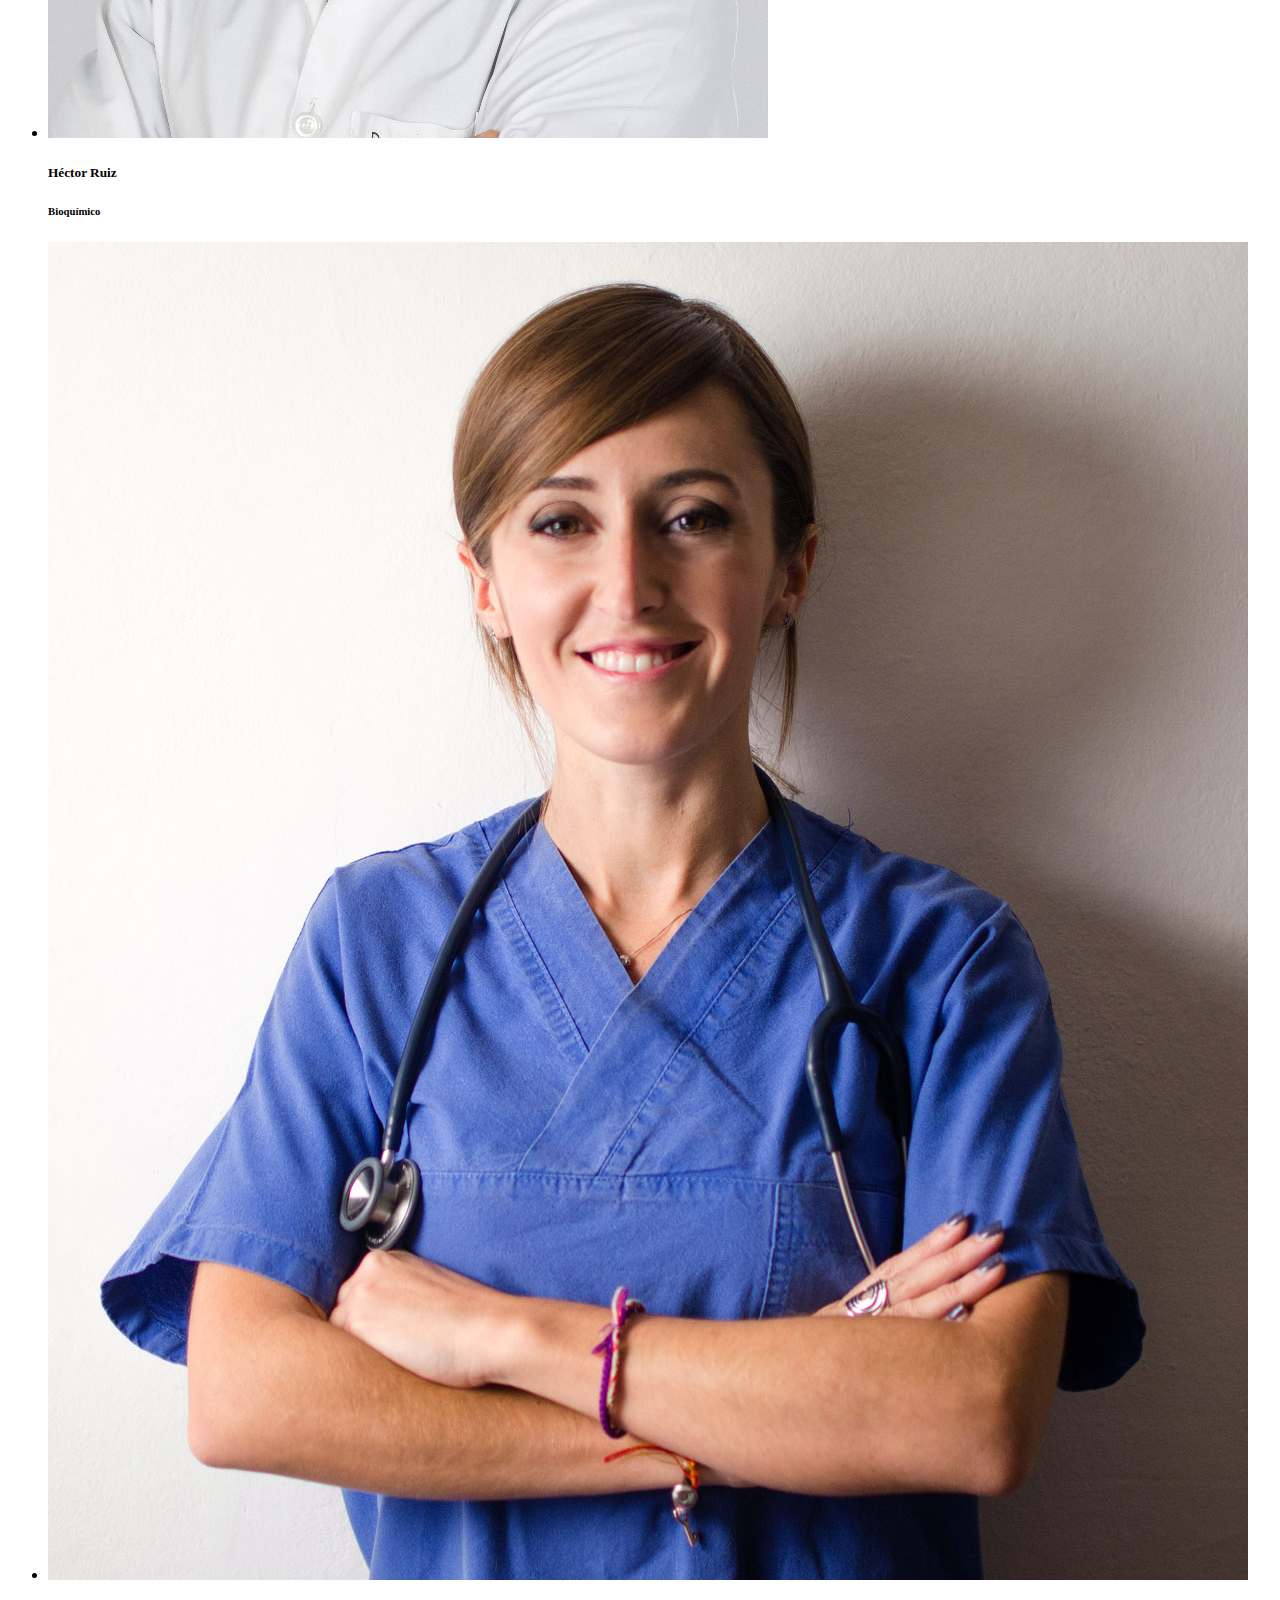
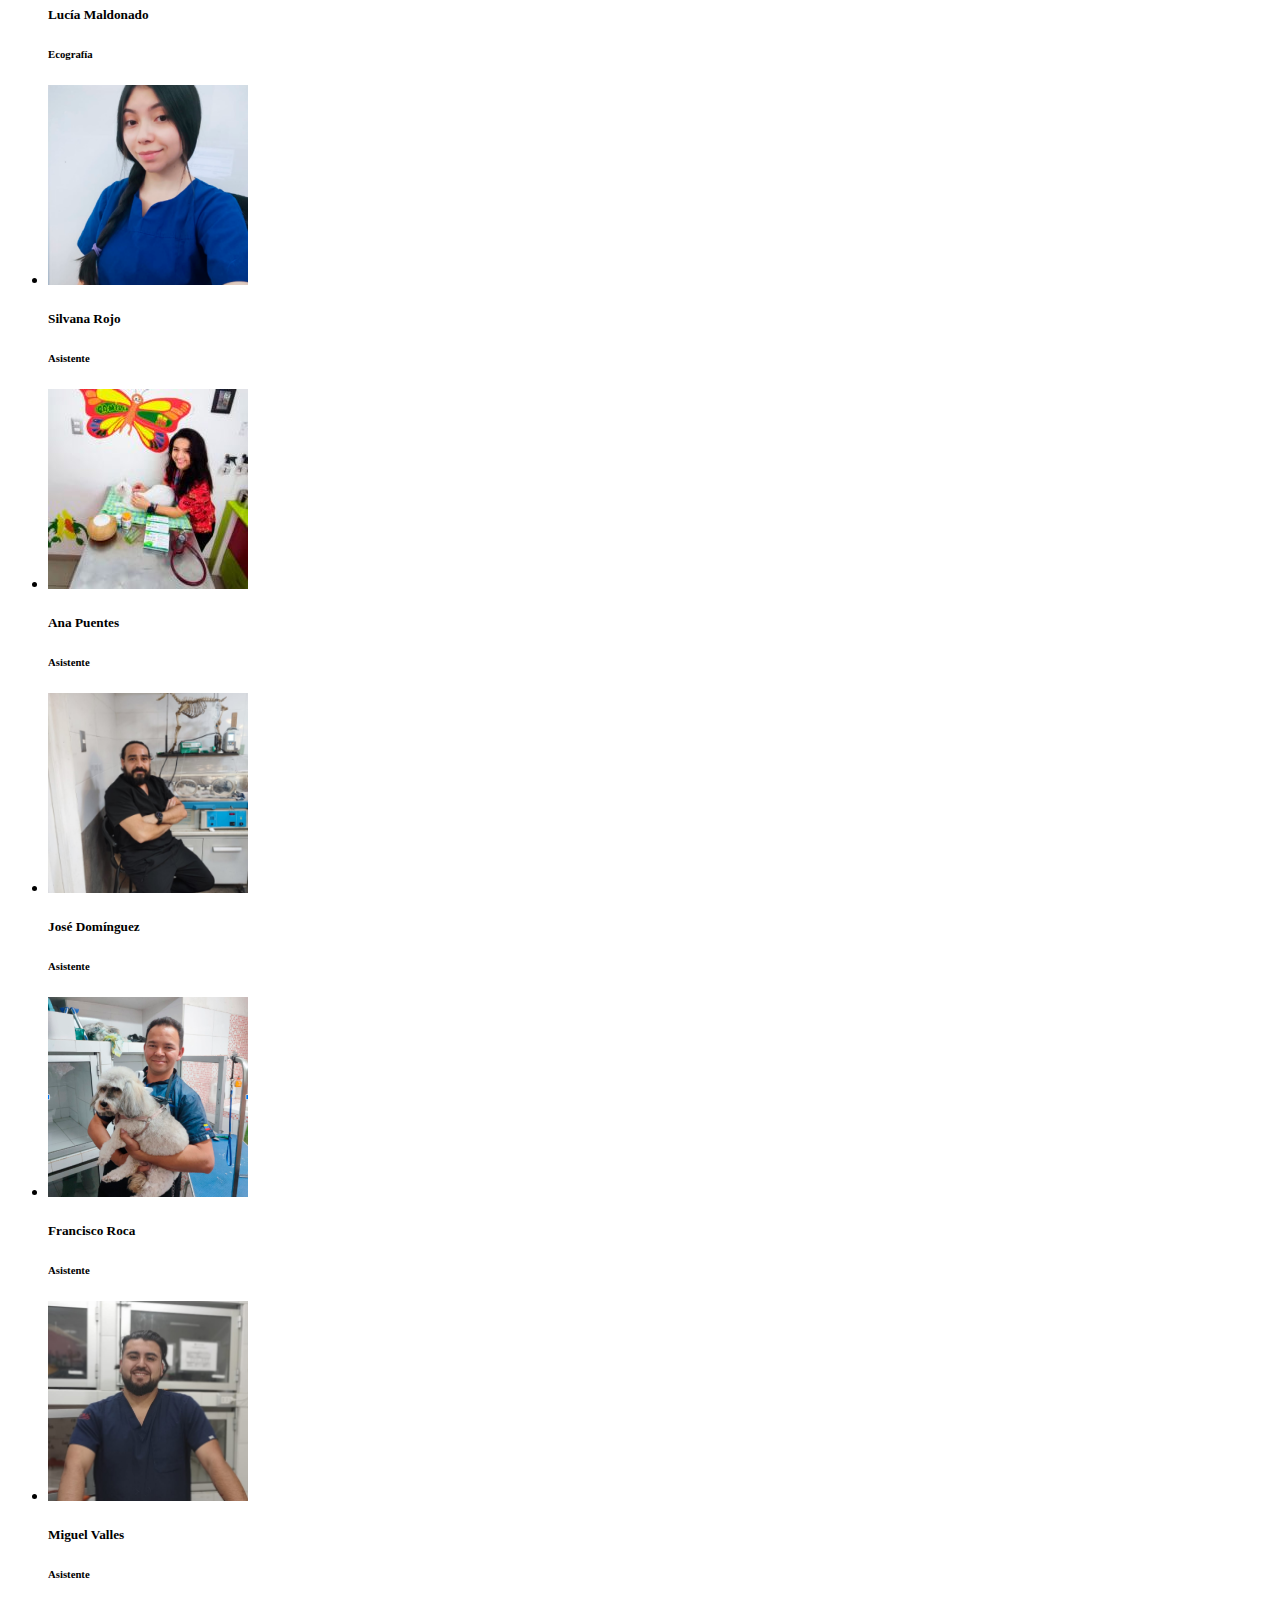
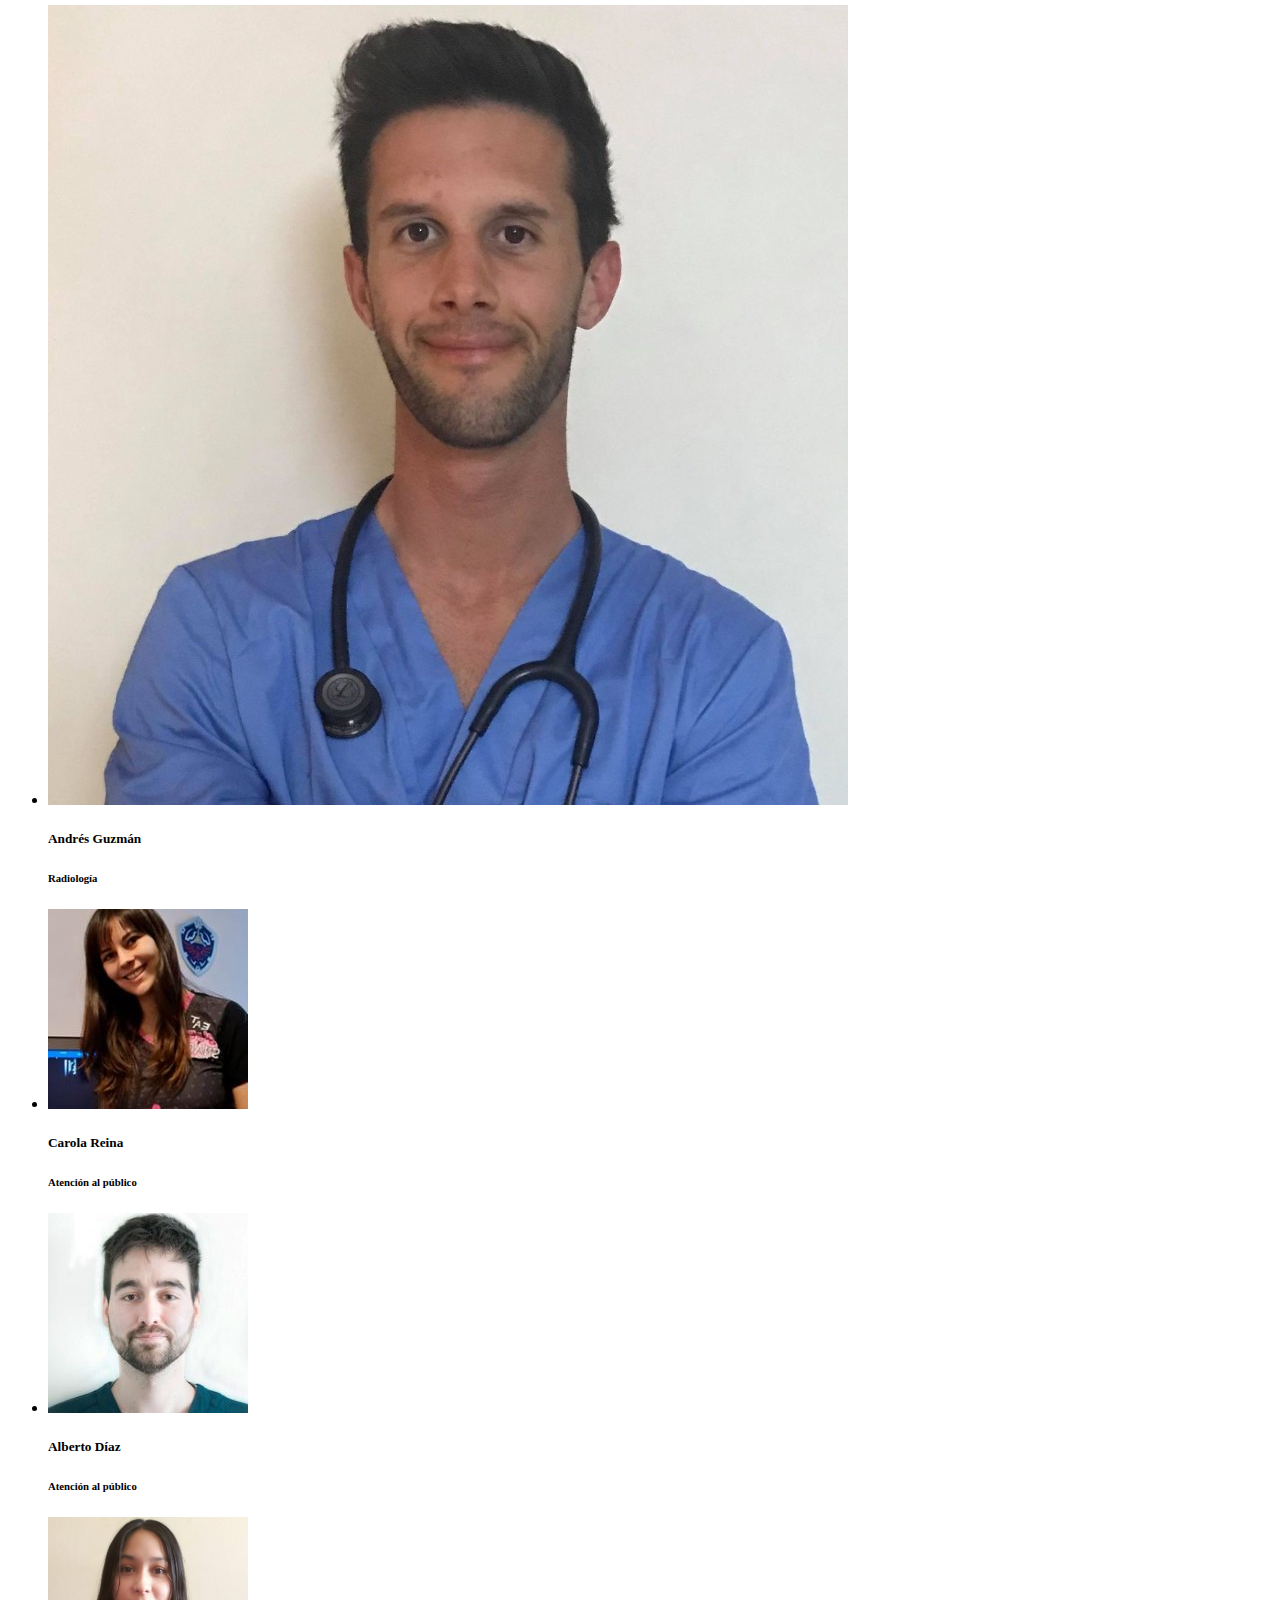
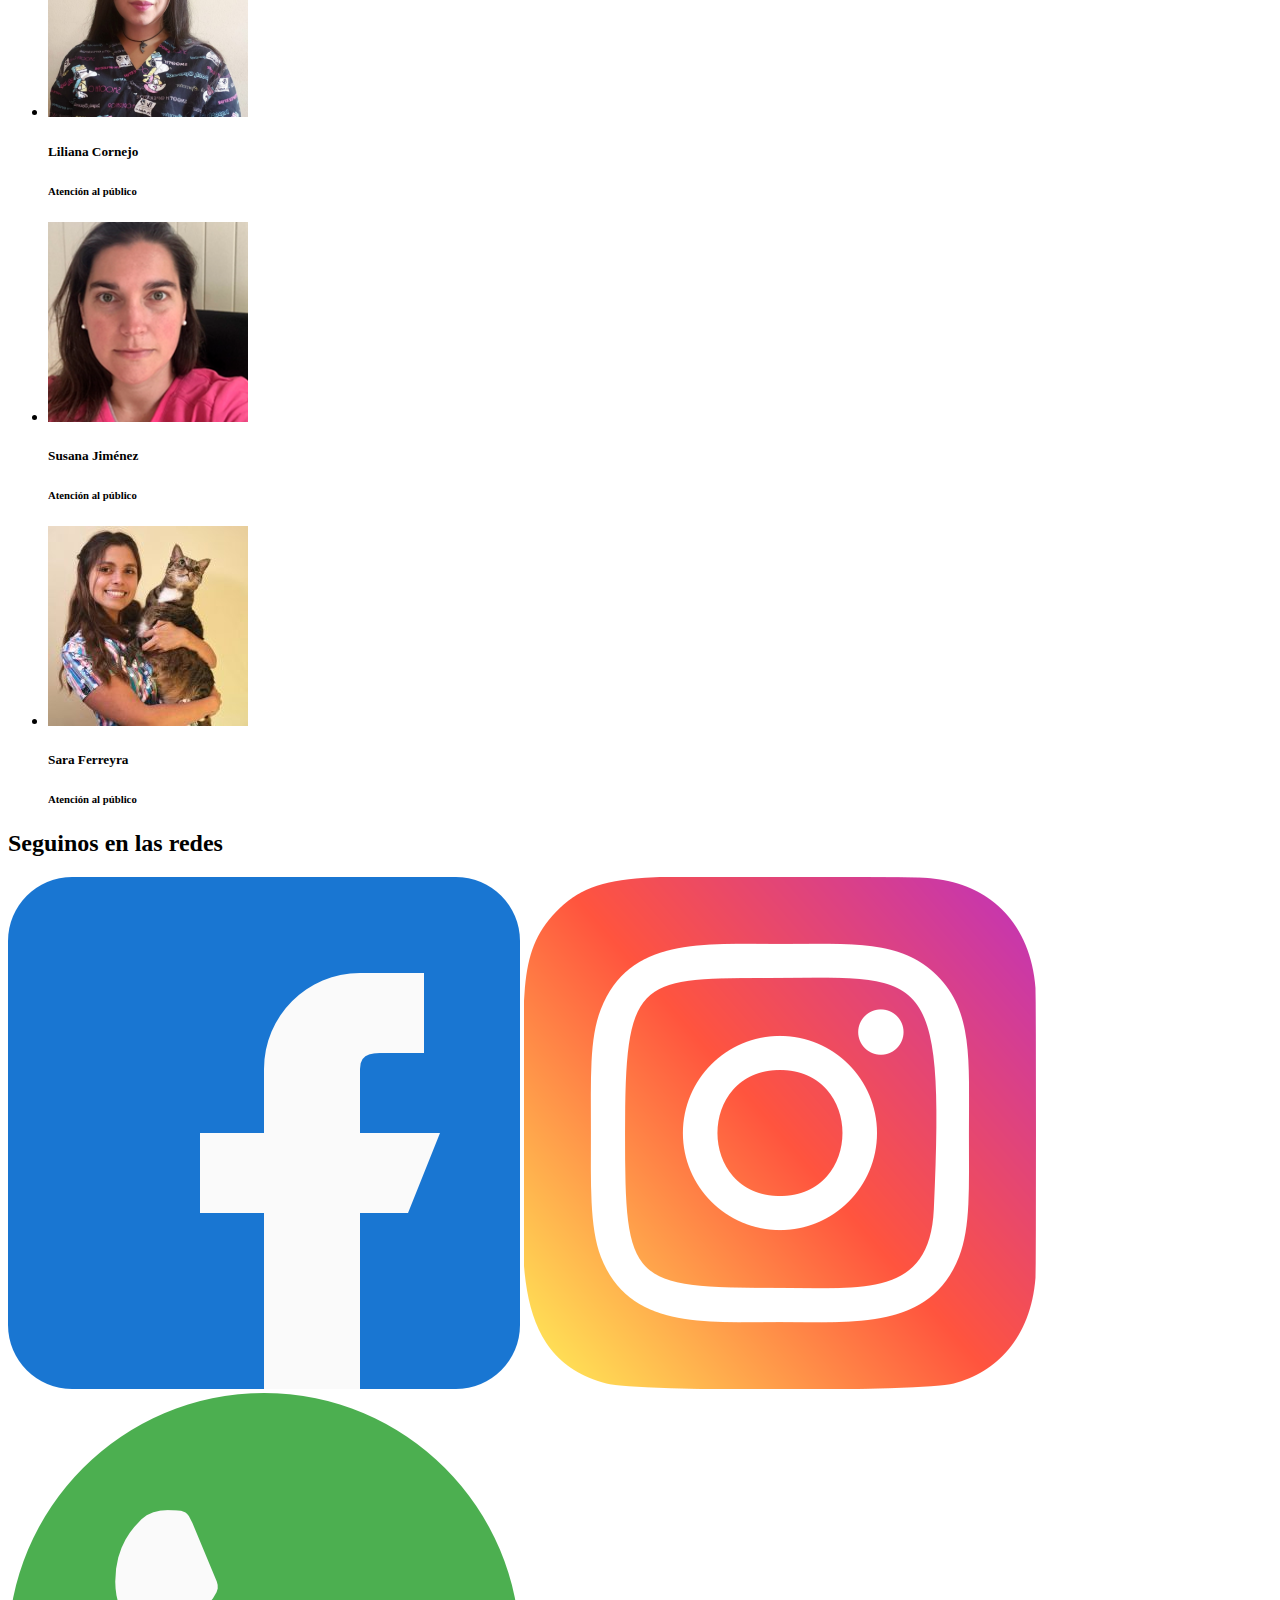
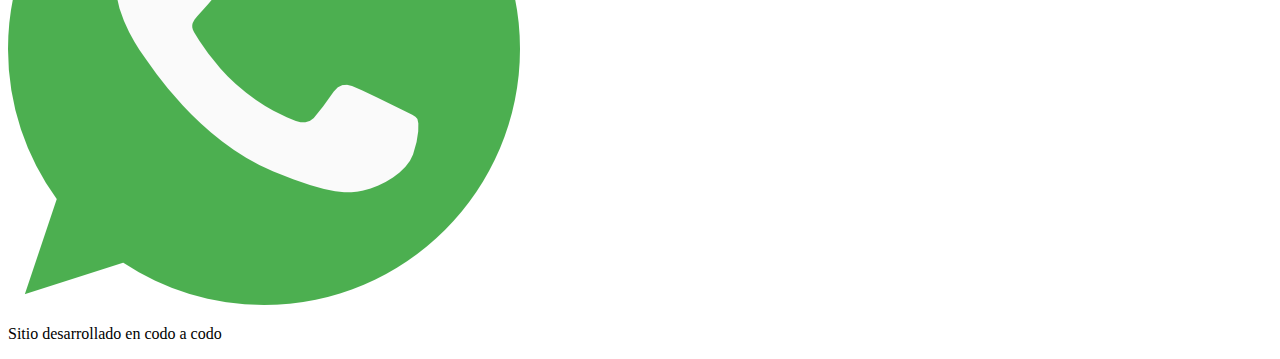
<file: nosotros.html>
<!-------------------------------------------------------------------------------------------->
<!DOCTYPE html> <!-- documento html -->
<!-------------------------------------------------------------------------------------------->
<html lang="es"> <!-- inicio del código html - lenguaje español -->
    <!---------------------------------------------------------------------------------------->
    <head> <!-- inicio de la cabecera del código -->

         <!-- instrucción para especificar el modo de compatibilidad a Internet Explorer -->
        <meta http-equiv="X-UA-Compatible" content="IE=edge">

        <!-- descripción de la página para buscadores (máximo 155 caracteres) -->
        <meta name="description" content="Mundo Peludo - Nosotros" />
  
    </head><!-- fin de la cabecera del código -->
    <!---------------------------------------------------------------------------------------->
    <body> <!-- inicio del cuerpo (nosotros) -->
        <!------------------------------------------------------------------------------------>
        <header class="header"></header> <!-- encabezado -->
        <!------------------------------------------------------------------------------------>
        <main> <!-- inicio de la parte principal -->
            <!-------------------------------------------------------------------------------->
            <h2 class="animate__animated animate__fadeInDown">Nosotros</h2>
            <!-------------------------------------------------------------------------------->
            <article>
                <h3>Nuestra Historia</h3>
                <p>Somos una cadena de veterinarias con más de 25 años de trayectoria abocada 
                    al cuidado de las mascotas.</p>
                <p>Reconocemos a las mascotas como miembros de la familia, a quienes debemos 
                    cuidar, proteger y brindar el mejor cuidado para que tengan una excelente 
                    calidad de vida.</p>
                <p>Nos enfocamos en brindar excelencia y profesionalismo de alto nivel en la 
                    atención de nuestros pacientes.</p>
                <p>Ofrecemos una amplia variedad de servicios y productos de alta calidad.</p>
                <p>Nos gusta mantener una estrecha relación con las más importantes compañías 
                    de alimentos, accesorios e industria farmacéutica veterinaria para juntos 
                    desarrollar permanentes mejoras en pos del bienestar animal. </p>
                <p>Actualmente contamos con 5 sucursales que cuentan con modernas y comodas 
                    instalaciones.</p>
            </article>
            <!-------------------------------------------------------------------------------->
            <article>
                <h3>Nuestra Gente</h3>
                <p>Te presentamos a nuestro equipo de profesionales altamente capacitados
                    para atender las necesidades de tus mascotas.</p>
                <!-- 1ª línea de fotos -->
                <div class="linea">

                    <!-- Primera foto -->
                    <div class="col-2 col-s-4 menu">
                        <ul>
                            <li>
                                <img
                                src="./img/staff/veterinario1.jpg"
                                alt="Foto de Federico Blanco"
                                >
                                <h5>Federico Blanco</h5>
                                <h6>Veterniario</h6>
                            </li>
                        </ul>
                    </div>

                    <!-- Segunda foto -->
                    <div class="col-2 col-s-4 menu">
                        <ul>
                            <li>
                                <img
                                    src="./img/staff/veterinario2.jpeg"
                                    alt="Foto de Silvia Pereyra"
                                >
                                <h5>Silvia Pereyra</h5>
                                <h6>Veterniaria</h6>
                            </li>
                        </ul>
                    </div>

                    <!-- Tercera foto -->
                    <div class="col-2 col-s-4 menu">
                        <ul>
                            <li>
                                <img
                                    src="./img/staff/veterinario3.jpeg"
                                    alt="Foto de Carina Pérez"
                                >
                                <h5>Carina Pérez</h5>
                                <h6>Veterniaria</h6>
                            </li>
                        </ul>
                    </div>

                    <!-- Cuarta foto -->
                    <div class="col-2 col-s-4 menu">
                        <ul>
                            <li>
                                <img
                                    src="./img/staff/veterinario4.jpg"
                                    alt="Foto de Marcelo Blanco"
                                >
                                <h5>Marcelo Blanco</h5>
                                <h6>Veterniario</h6>
                            </li>
                        </ul>
                    </div>

                    <!-- Quinta foto -->
                    <div class="col-2 col-s-4 menu">
                        <ul>
                            <li>
                                <img
                                    src="./img/staff/veterinario5.jpg"
                                    alt="Foto de Jaime López">
                                <h5>Jaime López</h5>
                                <h6>Veterniario</h6>
                            </li>
                        </ul>
                    </div>

                    <!-- Sexta foto -->
                    <div class="col-2 col-s-4 menu">
                        <ul>
                            <li>
                                <img
                                    src="./img/staff/bioquimico.jpg"
                                    alt="Foto de Héctor Ruiz">
                                <h5>Héctor Ruiz</h5>
                                <h6>Bioquímico</h6>
                            </li>
                        </ul>
                    </div>

                </div>

                <!-- 2ª línea de fotos -->
                <div class="linea">

                    <!-- Primera foto -->
                    <div class="col-2 col-s-4 menu">
                        <ul>
                            <li>
                                <img
                                    src="./img/staff/imagenes1.jpeg"
                                    alt="Foto de Lucía Maldonado">
                                <h5>Lucía Maldonado</h5>
                                <h6>Ecografía</h6>
                            </li>
                        </ul>
                    </div>


                    <!-- Segunda foto -->
                    <div class="col-2 col-s-4 menu">
                        <ul>
                            <li>
                                <img
                                    src="./img/staff/asistente1.png"
                                    alt="Foto de Inés Rojo">
                                <h5>Silvana Rojo</h5>
                                <h6>Asistente</h6>
                            </li>
                        </ul>
                    </div>

                    <!-- Tercera foto -->
                    <div class="col-2 col-s-4 menu">
                        <ul>
                            <li>
                                <img
                                    src="./img/staff/asistente2.jpg"
                                    alt="Foto de Ana Puentes">
                                <h5>Ana Puentes</h5>
                                <h6>Asistente</h6>
                            </li>
                        </ul>
                    </div>

                    <!-- Cuarta foto -->
                    <div class="col-2 col-s-4 menu">
                        <ul>
                            <li>
                                <img
                                    src="./img/staff/asistente3.png"
                                    alt="Foto de José Domínguez">
                                <h5>José Domínguez</h5>
                                <h6>Asistente</h6>
                            </li>
                        </ul>
                    </div>

                    <!-- Quinta foto -->
                    <div class="col-2 col-s-4 menu">
                        <ul>
                            <li>
                                <img
                                    src="./img/staff/asistente4.png"
                                    alt="Foto de Francisco Roca">
                                <h5>Francisco Roca</h5>
                                <h6>Asistente</h6>
                            </li>
                        </ul>
                    </div>

                    <!-- Sexta foto -->
                    <div class="col-2 col-s-4 menu">
                        <ul>
                            <li>
                                <img
                                    src="./img/staff/asistente5.png"
                                    alt="Foto de Miguel Valles">
                                <h5>Miguel Valles</h5>
                                <h6>Asistente</h6>
                            </li>
                        </ul>
                    </div>

                </div>

                <!-- 3ª línea de fotos -->
                <div class="linea">

                    <!-- Primera foto -->
                                    
                    <div class="col-2 col-s-4 menu">
                        <ul>
                            <li>
                                <img
                                    src="./img/staff/imagenes2.jpg"
                                    alt="Foto de Andrés Guzmán">
                                <h5>Andrés Guzmán</h5>
                                <h6>Radiología</h6>
                            </li>
                        </ul>
                    </div>

                    <!-- Segunda foto -->
                    <div class="col-2 col-s-4 menu">
                        <ul>
                            <li>
                                <img
                                    src="./img/staff/atencion1.jpg"
                                    alt="Foto de Carola Reina">
                                <h5>Carola Reina</h5>
                                <h6>Atención al público</h6>
                            </li>
                        </ul>
                    </div>

                    <!-- Tercera foto -->
                    <div class="col-2 col-s-4 menu">
                        <ul>
                            <li>
                                <img
                                    src="./img/staff/atencion2.jpg"
                                    alt="Foto de Alberto Díaz">
                                <h5>Alberto Díaz</h5>
                                <h6>Atención al público</h6>
                            </li>
                        </ul>
                    </div>

                    <!-- Cuarta foto -->
                    <div class="col-2 col-s-4 menu">
                        <ul>
                            <li>
                                <img
                                    src="./img/staff/atencion3.png"
                                    alt="Foto de Liliana Cornejo">
                                <h5>Liliana Cornejo</h5>
                                <h6>Atención al público</h6>
                            </li>
                        </ul>
                    </div>

                    <!-- Quinta foto -->
                    <div class="col-2 col-s-4 menu">
                        <ul>
                            <li>
                                <img
                                    src="./img/staff/atencion4.png"
                                    alt="Foto de Susana Jiménez">
                                <h5>Susana Jiménez</h5>
                                <h6>Atención al público</h6>
                            </li>
                        </ul>
                    </div>
            
                    <!-- Sexta foto -->
                    <div class="col-2 col-s-4 menu">
                        <ul>
                            <li>
                                <img
                                    src="./img/staff/atencion5.jpg"
                                    alt="Foto de Sara Ferreyra">
                                <h5>Sara Ferreyra</h5>
                                <h6>Atención al público</h6>
                            </li>
                        </ul>
                    </div>
                    
                </div>
            </article>
            <!-------------------------------------------------------------------------------->
        </main> <!-- fin de la parte principal -->
        <!------------------------------------------------------------------------------------>
        <footer></footer> <!-- pie de página -->
        <!------------------------------------------------------------------------------------>
        <script src="./js/main.js"></script> <!-- script para encabezado y pié de página -->
        <!------------------------------------------------------------------------------------>
    </body> <!-- fin del cuerpo (nosotros) -->
    <!---------------------------------------------------------------------------------------->
</html> <!-- fin del código html -->
<!-------------------------------------------------------------------------------------------->
</file>
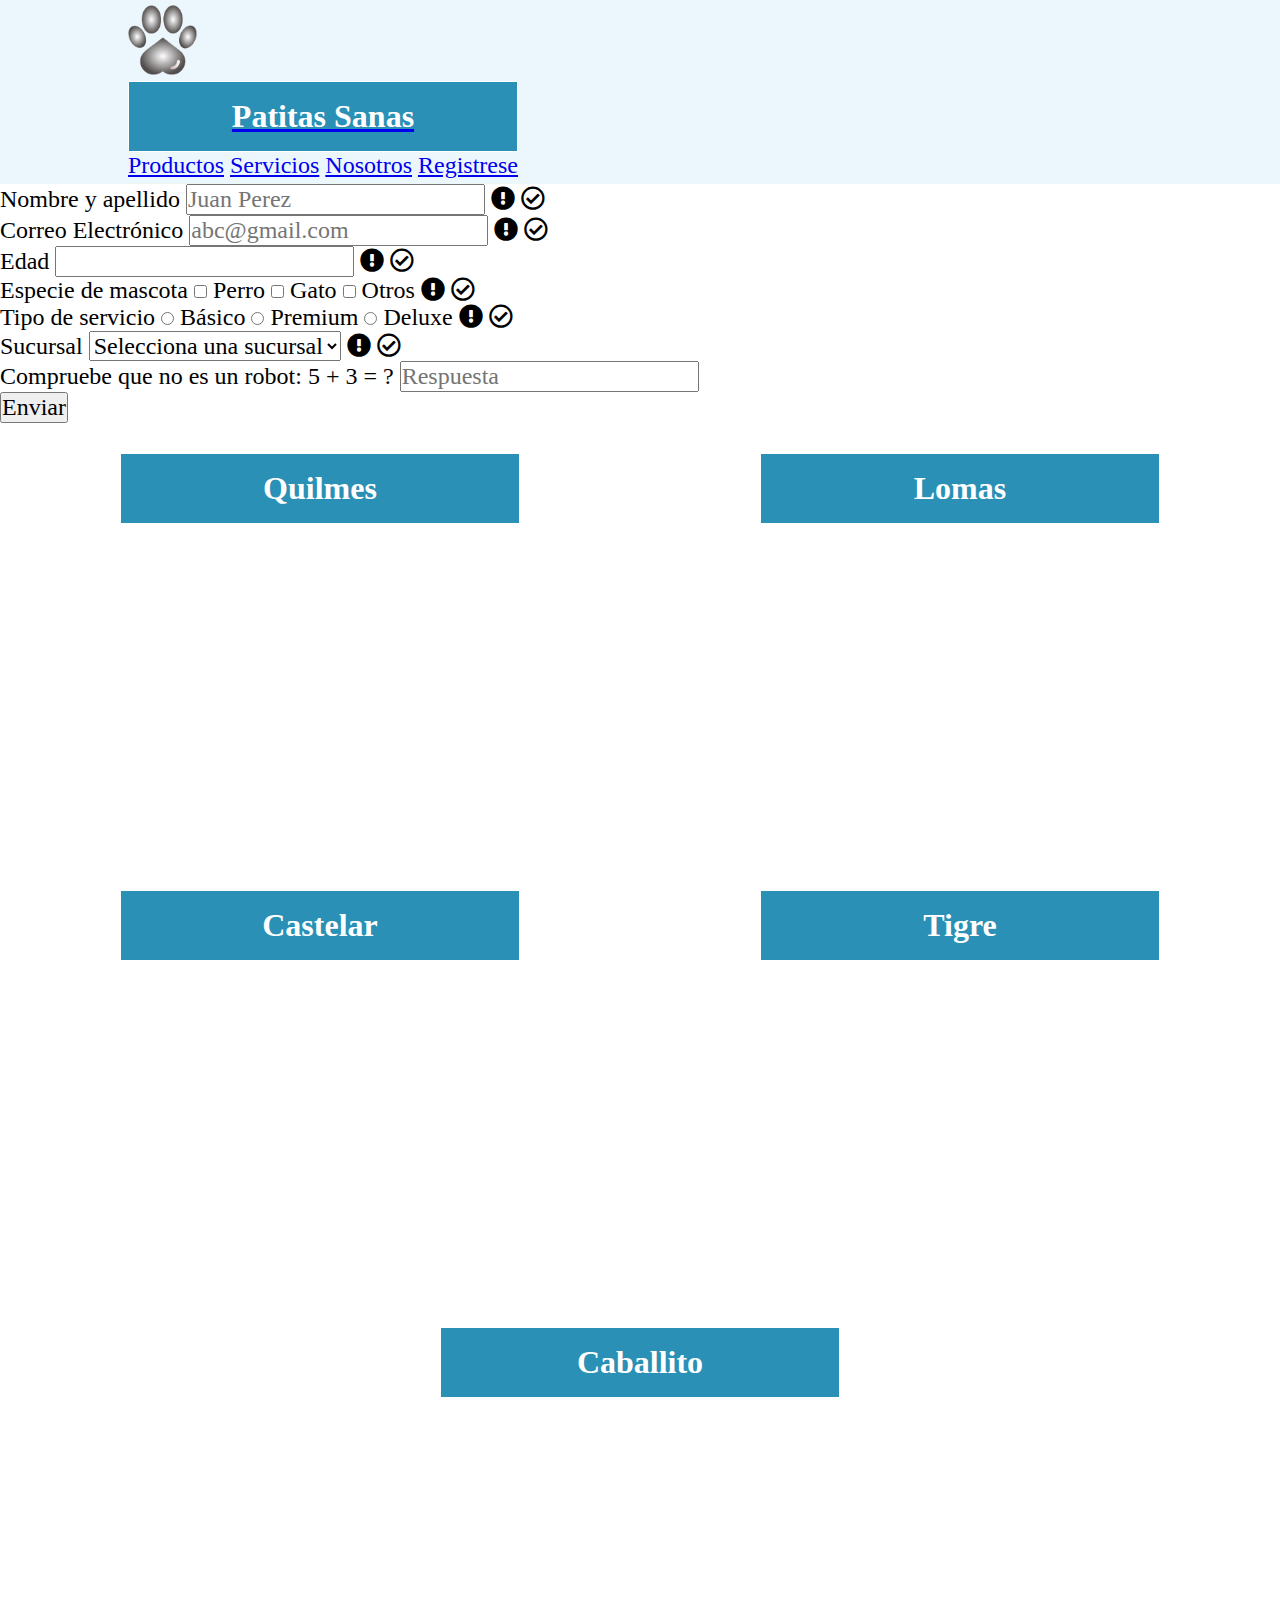
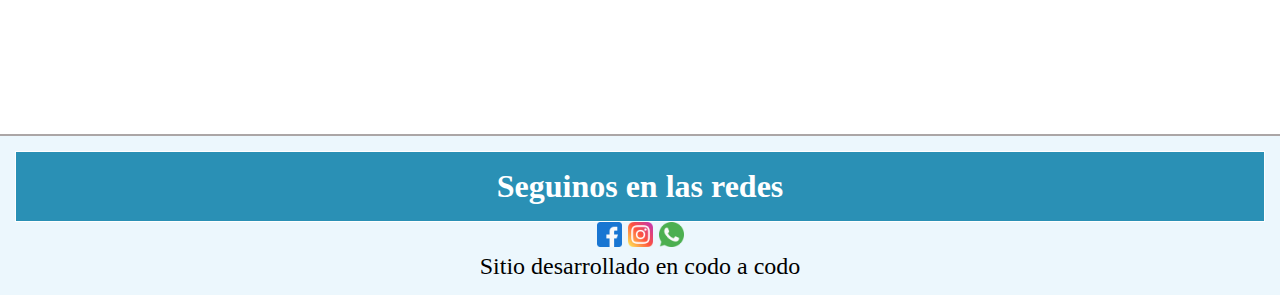
<file: Registro.html>
<!DOCTYPE html>
<html lang="en">
<head>
    <meta charset="UTF-8">
    <meta name="viewport" content="width=device-width, initial-scale=1.0">
    <title>Mundo peludo</title>
    <link rel="icon" href="./img/favicon4.ico"><!--Favicon-->
    <link rel="stylesheet" href="./css/estilos.css"><!--Hoja Stilo-->
    <link rel="preconnect" href="https://fonts.googleapis.com">
    <link rel="preconnect" href="https://fonts.gstatic.com" crossorigin>
    <link href="https://fonts.googleapis.com/css2?family=Anton&family=Lilita+One&display=swap" rel="stylesheet">
    <link rel="stylesheet" href="https://cdnjs.cloudflare.com/ajax/libs/font-awesome/5.15.4/css/all.min.css"
      crossorigin="anonymous"/>
</head>
<body>
    <header class="header"></header>
    <main class="registro">
        <form id="form">
            <div>
                <label for="username">Nombre y apellido</label>
                

                <input
                    type="text"
                    name="username"
                    id="username"
                    placeholder="Juan Perez"
                 />

                <i class="fas fa-exclamation-circle failure-icon"></i>
                <i class="far fa-check-circle success-icon"></i>

                <div class="error"></div>
            </div>
            <div>
                <label for="email">Correo Electrónico</label>
                

                <input
                    type="email"
                    name="email"
                    id="email"
                    placeholder="abc@gmail.com"
                 />

                <i class="fas fa-exclamation-circle failure-icon"></i>
                <i class="far fa-check-circle success-icon"></i>

                <div class="error"></div>
            </div>
            <div>
                <label for="edad">Edad</label>

                <input
                    type="number"
                    name="edad"
                    id="edad"
                 />

                <i class="fas fa-exclamation-circle failure-icon"></i>
                <i class="far fa-check-circle success-icon"></i>

                <div class="error"></div>
            </div>
            <div>
                
                <label for="especie-de-mascota">Especie de mascota</label>
                

                <input
                    type="checkbox"
                    name="especie-de-mascota"
                    id="especie-de-mascota-perro"
                    value="perro"
                 /> Perro
                 <input
                    type="checkbox"
                    name="especie-de-mascota"
                    id="especie-de-mascota-gato"
                    value="gato"
                 /> Gato
                 <input
                    type="checkbox"
                    name="especie-de-mascota"
                    id="especie-de-mascota-otros"
                    value="otros"
                 /> Otros

                <i class="fas fa-exclamation-circle failure-icon"></i>
                <i class="far fa-check-circle success-icon"></i>

                <div class="error"></div>
            </div>
            <div>
                <label for="tipo-de-servicio">Tipo de servicio</label>
               

                <input
                    type="radio"
                    name="tipo-de-servicio"
                    id="servicio-basico"
                    value="basico"
                 /> Básico
                 <input
                    type="radio"
                    name="tipo-de-servicio"
                    id="servicio-premium"
                    value="premium"
                 /> Premium
                 <input
                    type="radio"
                    name="tipo-de-servicio"
                    id="servicio-deluxe"
                    value="deluxe"
                 /> Deluxe
                 
                <i class="fas fa-exclamation-circle failure-icon"></i>
                <i class="far fa-check-circle success-icon"></i>

                <div class="error"></div>
            </div>
            <div>
                <label for="sucursal">Sucursal</label>
                <select id="sucursal" name="sucursal">
                    <option value="">Selecciona una sucursal</option>
                    <option value="quilmes">Quilmes</option>
                    <option value="lomas">Lomas de Zamora</option>
                    <option value="castelar">Castelar</option>
                    <option value="tigre">Tigre</option>
                    <option value="caballito">Caballito</option>
                </select>
                <i class="fas fa-exclamation-circle failure-icon"></i>
                <i class="far fa-check-circle success-icon"></i>
                <div class="error"></div>
            </div>
            <div>
                <label for="captcha">Compruebe que no es un robot: 5 + 3 = ?</label>
                <input type="text" id="captcha" name="captcha" placeholder="Respuesta" />
                <div class="error"></div>
            </div>


            <button id="btn" type="submit">Enviar</button>
        </form>

    <Div class="sucursales">
        <section class="etiqueta">
            <div><h2>Quilmes</h2></div>
            <iframe
                src="https://www.google.com/maps/embed?pb=!1m18!1m12!1m3!1d3095.305676353651!2d-58.25683750836115!3d-34.7212698827692!2m3!1f0!2f0!3f0!3m2!1i1024!2i768!4f13.1!3m3!1m2!1s0x95a32e6aa7f0297d%3A0x8a4a3c56304f6fd2!2sLavalle%20565%2C%20B1878%20Quilmes%2C%20Provincia%20de%20Buenos%20Aires!5e0!3m2!1ses-419!2sar!4v1715543662495!5m2!1ses-419!2sar"
                width="400" height="300" style="border:0;" allowfullscreen="" loading="lazy"
                referrerpolicy="no-referrer-when-downgrade"></iframe>
        </section>
        <section class="etiqueta">
           <div><h2>Lomas</h2></div> 
            <iframe
                src="https://www.google.com/maps/embed?pb=!1m14!1m12!1m3!1d1934.9675355542072!2d-58.401462181495184!3d-34.760741037807996!2m3!1f0!2f0!3f0!3m2!1i1024!2i768!4f13.1!5e0!3m2!1ses-419!2sar!4v1715543855499!5m2!1ses-419!2sar"
                width="400" height="300" style="border:0;" allowfullscreen="" loading="lazy"
                referrerpolicy="no-referrer-when-downgrade"></iframe>
        </section>
        <section class="etiqueta">
            <div><h2>Castelar</h2></div>
            <iframe
                src="https://www.google.com/maps/embed?pb=!1m14!1m12!1m3!1d3329.95814292355!2d-58.6398819116636!3d-34.64922652884241!2m3!1f0!2f0!3f0!3m2!1i1024!2i768!4f13.1!5e0!3m2!1ses-419!2sar!4v1715543900523!5m2!1ses-419!2sar"
                width="400" height="300" style="border:0;" allowfullscreen="" loading="lazy"
                referrerpolicy="no-referrer-when-downgrade"></iframe>
        </section>
        <section class="etiqueta">
            <div><h2>Tigre</h2></div>
            <iframe
                src="https://www.google.com/maps/embed?pb=!1m18!1m12!1m3!1d1259.7716391067788!2d-58.57906243416035!3d-34.423705409986844!2m3!1f0!2f0!3f0!3m2!1i1024!2i768!4f13.1!3m3!1m2!1s0x95bca5bd1ee2fc7b%3A0x9953cd236629212f!2sAv.%20Caz%C3%B3n%201547%2C%20B1648EXC%20Tigre%2C%20Provincia%20de%20Buenos%20Aires!5e0!3m2!1ses-419!2sar!4v1715543971628!5m2!1ses-419!2sar"
                width="400" height="300" style="border:0;" allowfullscreen="" loading="lazy"
                referrerpolicy="no-referrer-when-downgrade"></iframe>
        </section>
        <section class="etiqueta">
           <div><h2>Caballito</h2></div> 
            <iframe
                src="https://www.google.com/maps/embed?pb=!1m18!1m12!1m3!1d1505.4603053633778!2d-58.436829104346934!3d-34.618532000514136!2m3!1f0!2f0!3f0!3m2!1i1024!2i768!4f13.1!3m3!1m2!1s0x95bcca46c58c77af%3A0x4a2ad4e0a25e3bd!2sAv.%20Jos%C3%A9%20Mar%C3%ADa%20Moreno%2057%2C%20C1091AAA%20Cdad.%20Aut%C3%B3noma%20de%20Buenos%20Aires!5e0!3m2!1ses-419!2sar!4v1715544021950!5m2!1ses-419!2sar"
                width="400" height="300" style="border:0;" allowfullscreen="" loading="lazy"
                referrerpolicy="no-referrer-when-downgrade"></iframe>
        </section>

    </Div>  
    </main>
   
    <footer></footer>

    <script src="./js/main.js"></script>
</body>
</html>
</file>
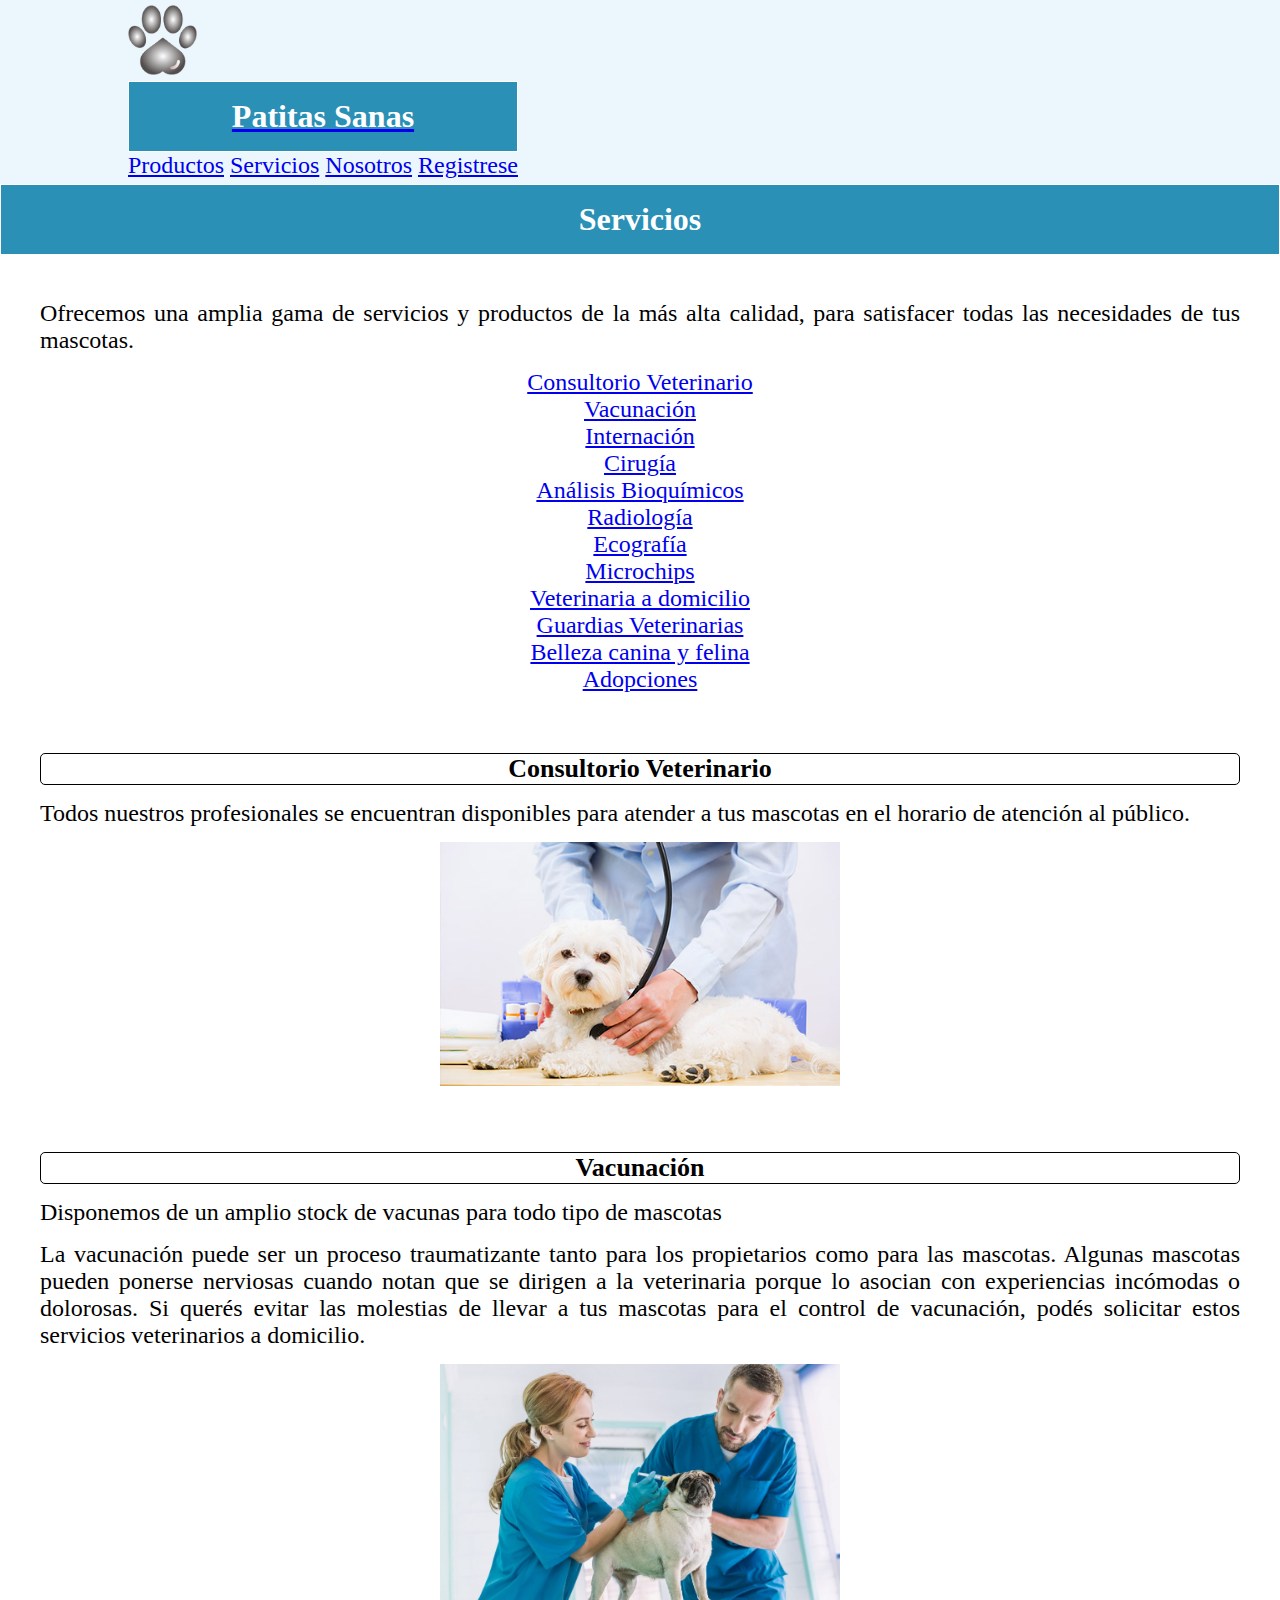
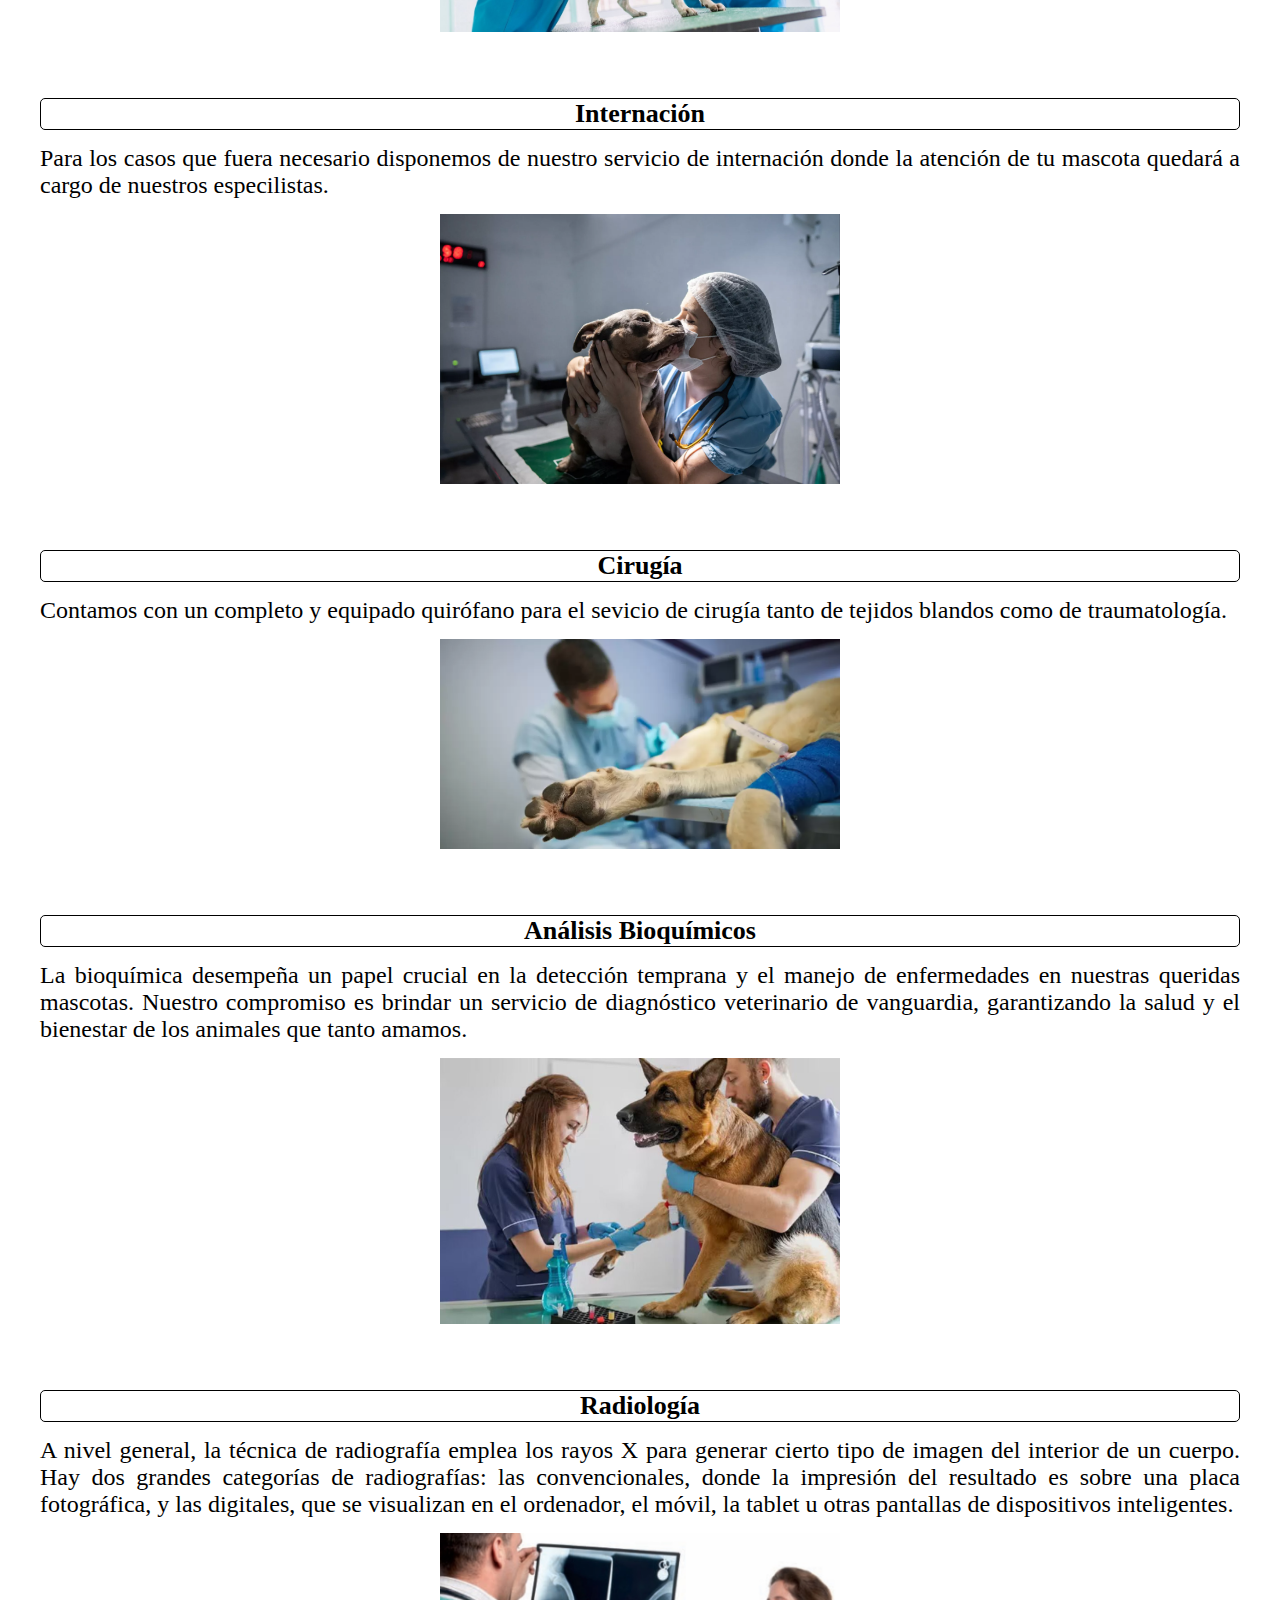
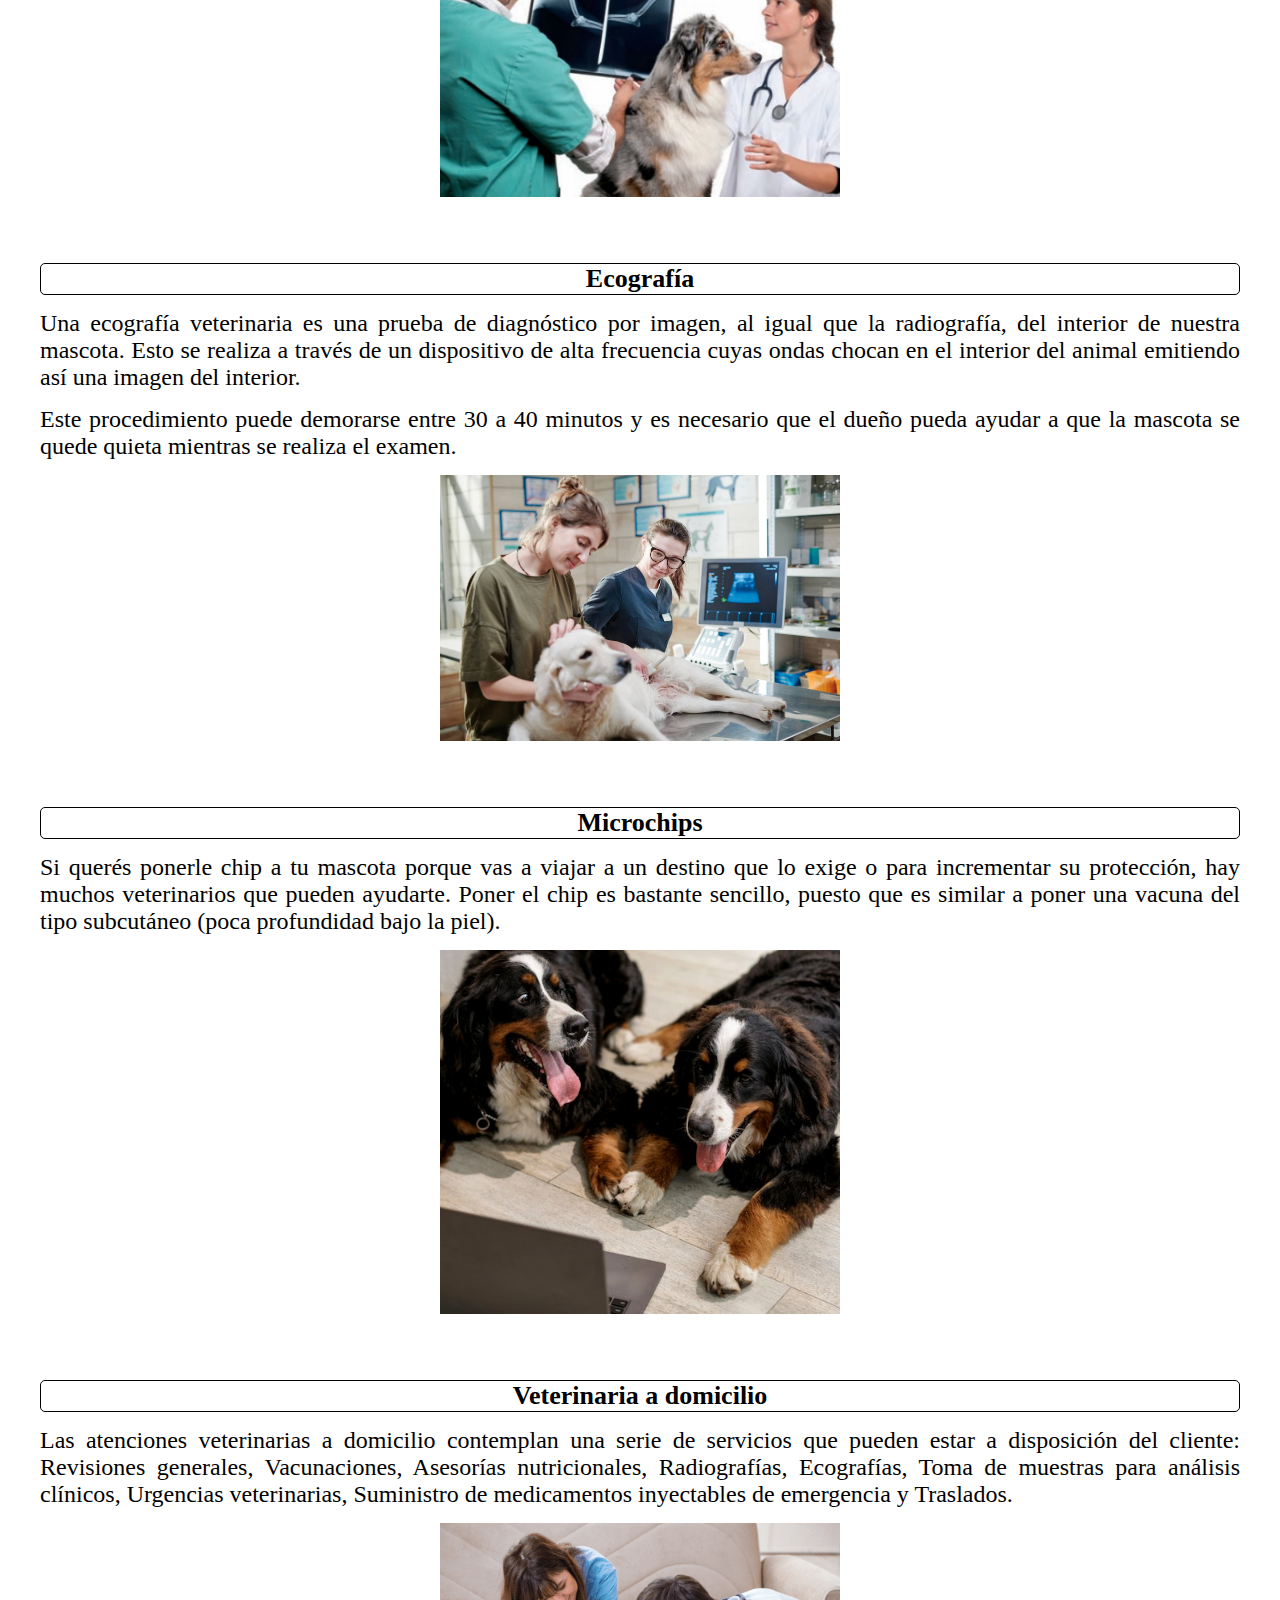
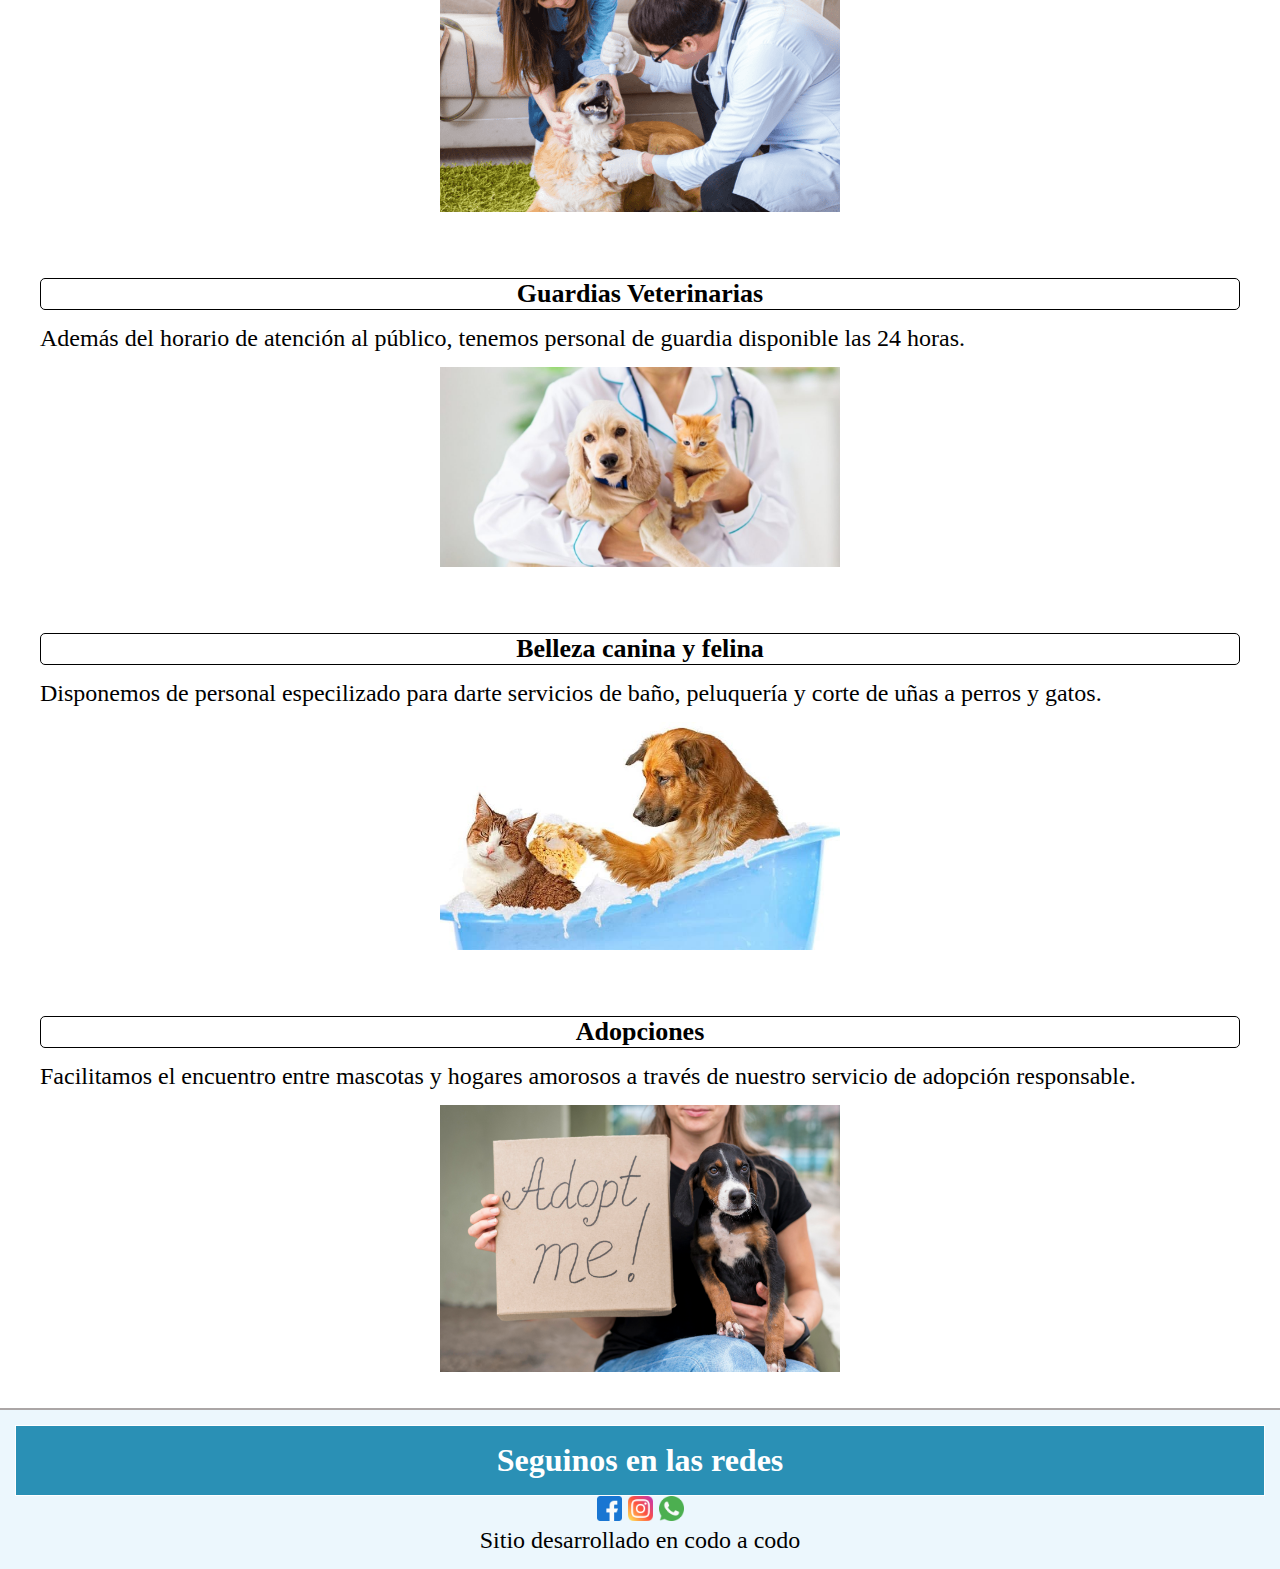
<file: Servicios.html>
<!DOCTYPE html>
<html lang="es">

<head>
    <meta charset="UTF-8">
    <meta name="viewport" content="width=device-width, initial-scale=1.0">
    <title>Mundo peludo</title>
    <link rel="icon" href="./img/favicon4.ico"><!--Favicon-->
    <link rel="stylesheet" href="./css/estilos.css"><!--Hoja Stilo-->
    <link rel="preconnect" href="https://fonts.googleapis.com">
    <link rel="preconnect" href="https://fonts.gstatic.com" crossorigin>
    <link href="https://fonts.googleapis.com/css2?family=Anton&family=Lilita+One&display=swap" rel="stylesheet">
    <link rel="stylesheet" href="https://cdnjs.cloudflare.com/ajax/libs/animate.css/4.1.1/animate.min.css">
    <link rel="stylesheet" href="https://cdnjs.cloudflare.com/ajax/libs/font-awesome/5.15.4/css/all.min.css"
    crossorigin="anonymous"/>
</head>

<body>
    <header class="header">

    </header>
    <main class="pag-servicios">
        <h2 class="animate__animated animate__fadeInDown">Servicios</h2>
        <!-------------------------------------------------------------------------------->
        <center>
        <section >
            <p>Ofrecemos una amplia gama de servicios y productos de la más alta calidad, 
                para satisfacer todas las necesidades de tus mascotas.</p>
            <ul>
                <li>
                    <a href="#ancla01">
                        Consultorio Veterinario
                    </a>
                </li>
                <li>
                    <a href="#ancla02">
                        Vacunación
                    </a>
                </li>
                <li>
                    <a href="#ancla03">
                        Internación
                    </a>
                </li>
                <li>
                    <a href="#ancla04">
                        Cirugía
                    </a>
                </li>
                <li>
                    <a href="#ancla05">
                        Análisis Bioquímicos
                    </a>
                </li>
                <li>
                    <a href="#ancla06">
                        Radiología
                    </a>
                </li>
                <li>
                    <a href="#ancla07">
                        Ecografía
                    </a>
                </li>
                <li>
                    <a href="#ancla08">
                        Microchips
                    </a>
                </li>
                <li>
                    <a href="#ancla09">
                        Veterinaria a domicilio
                    </a>
                </li>
                <li>
                    <a href="#ancla10">
                        Guardias Veterinarias
                    </a>
                </li>
                <li>
                    <a href="#ancla11">
                        Belleza canina y felina
                    </a>
                </li>
                <li>
                    <a href="#ancla12">
                        Adopciones
                    </a>
                </li>
            </ul>
        </section>
    
        <section >
            <h3 id="ancla01">Consultorio Veterinario</h3>
            <p class="texparrafo">Todos nuestros profesionales se encuentran disponibles para atender 
                a tus mascotas en el horario de atención al público.</p>
            <img
            src="./img/servicios/consultorio.jpg" 
            alt="Descripción del logo o imagen"
            >
        </section>
    
        <section >
            <h3 id="ancla02">Vacunación</h3>
            <p>Disponemos de un amplio stock de vacunas para todo tipo de mascotas</p>
            <p>La vacunación puede ser un proceso traumatizante tanto para los propietarios 
                como para las mascotas. Algunas mascotas pueden ponerse nerviosas cuando 
                notan que se dirigen a la veterinaria porque lo asocian con experiencias 
                incómodas o dolorosas. Si querés evitar las molestias de llevar a tus 
                mascotas para el control de vacunación, podés solicitar estos servicios 
                veterinarios a domicilio.</p>
            <img
            src="./img/servicios/vacunacion.jpg" 
            alt="Descripción del logo o imagen"
            >
        </section>
    
        <section>
            <h3 id="ancla03">Internación</h3>
            <p>Para los casos que fuera necesario disponemos de nuestro servicio de 
                internación donde la atención de tu mascota quedará a cargo de nuestros 
                especilistas.</p>
            <img
            src="./img/servicios/internacion.jpg" 
            alt="Descripción del logo o imagen"
            >
        </section>
    
        <section>
            <h3 id="ancla04">Cirugía</h3>
            <p>Contamos con un completo y equipado quirófano para el sevicio de cirugía 
                tanto de tejidos blandos como de traumatología.</p>
            <img
            src="./img/servicios/cirugia.png" 
            alt="Descripción del logo o imagen"
            >
        </section>
    
        <section>
            <h3 id="ancla05">Análisis Bioquímicos</h3>
            <p>La bioquímica desempeña un papel crucial en la detección temprana y el 
                manejo de enfermedades en nuestras queridas mascotas. Nuestro compromiso 
                es brindar un servicio de diagnóstico veterinario de vanguardia, 
                garantizando la salud y el bienestar de los animales que tanto amamos.</p>
            <img
            src="./img/servicios/bioquimico.png" 
            alt="Descripción del logo o imagen"
            >
        </section>
    
        <section>
            <h3 id="ancla06">Radiología</h3>
            <p>A nivel general, la técnica de radiografía emplea los rayos X para generar 
                cierto tipo de imagen del interior de un cuerpo. Hay dos grandes 
                categorías de radiografías: las convencionales, donde la impresión del 
                resultado es sobre una placa fotográfica, y las digitales, que se 
                visualizan en el ordenador, el móvil, la tablet u otras pantallas de 
                dispositivos inteligentes.</p>
            <img
            src="./img/servicios/radiografia.jpg" 
            alt="Descripción del logo o imagen"
            >
        </section>
    
        <section>
            <h3 id="ancla07">Ecografía</h3>
            <p>Una ecografía veterinaria es una prueba de diagnóstico por imagen, al 
                igual que la radiografía, del interior de nuestra mascota. Esto se 
                realiza a través de un dispositivo de alta frecuencia cuyas ondas chocan 
                en el interior del animal emitiendo así una imagen del interior.</p>
            <p>Este procedimiento puede demorarse entre 30 a 40 minutos y es necesario 
                que el dueño pueda ayudar a que la mascota se quede quieta mientras se 
                realiza el examen.</p>
            <img
            src="./img/servicios/ecografia.jpg" 
            alt="Descripción del logo o imagen"
            >
        </section>
    
        <section>
            <h3 id="ancla08">Microchips</h3>
            <p>Si querés ponerle chip a tu mascota porque vas a viajar a un destino 
                que lo exige o para incrementar su protección, hay muchos veterinarios 
                que pueden ayudarte. Poner el chip es bastante sencillo, puesto que es 
                similar a poner una vacuna del tipo subcutáneo (poca profundidad bajo 
                la piel).</p>
            <img
            src="./img/servicios/microchip.jpg" 
            alt="Descripción del logo o imagen"
            >
        </section>
    
        <section>
            <h3 id="ancla09">Veterinaria a domicilio</h3>
            <p>Las atenciones veterinarias a domicilio contemplan una serie de servicios 
                que pueden estar a disposición del cliente: Revisiones generales, 
                Vacunaciones, Asesorías nutricionales, Radiografías, Ecografías, 
                Toma de muestras para análisis clínicos, Urgencias veterinarias, 
                Suministro de medicamentos inyectables de emergencia y Traslados.</p>
            <img
            src="./img/servicios/domicilio.png" 
            alt="Descripción del logo o imagen"
            >
        </section>
    
        <section class="nosotros">
            <h3 id="ancla10">Guardias Veterinarias</h3>
            <p>Además del horario de atención al público, tenemos personal de guardia 
                disponible las 24 horas.</p>
            <img
            src="./img/servicios/guardias.jpg" 
            alt="Descripción del logo o imagen"
            >
        </section>
    
        <section class="nosotros">
            <h3 id="ancla11">Belleza canina y felina</h3>
            <p>Disponemos de personal especilizado para darte servicios de baño, 
                peluquería y corte de uñas a perros y gatos.</p>
            <img
            src="./img/servicios/belleza.jpg" 
            alt="Descripción del logo o imagen"
            >
        </section>
    
        <section class="nosotros">
            <h3 id="ancla12">Adopciones</h3>
            <p>Facilitamos el encuentro entre mascotas y hogares amorosos a través 
                de nuestro servicio de adopción responsable.</p>
            <img
            src="./img/servicios/adopcion.jpg" 
            alt="Descripción del logo o imagen"
            >
        </section>    
        </center>
        
    <footer>


    </footer>
    <script src="./js/main.js"></script>
</body>

</html>
</file>
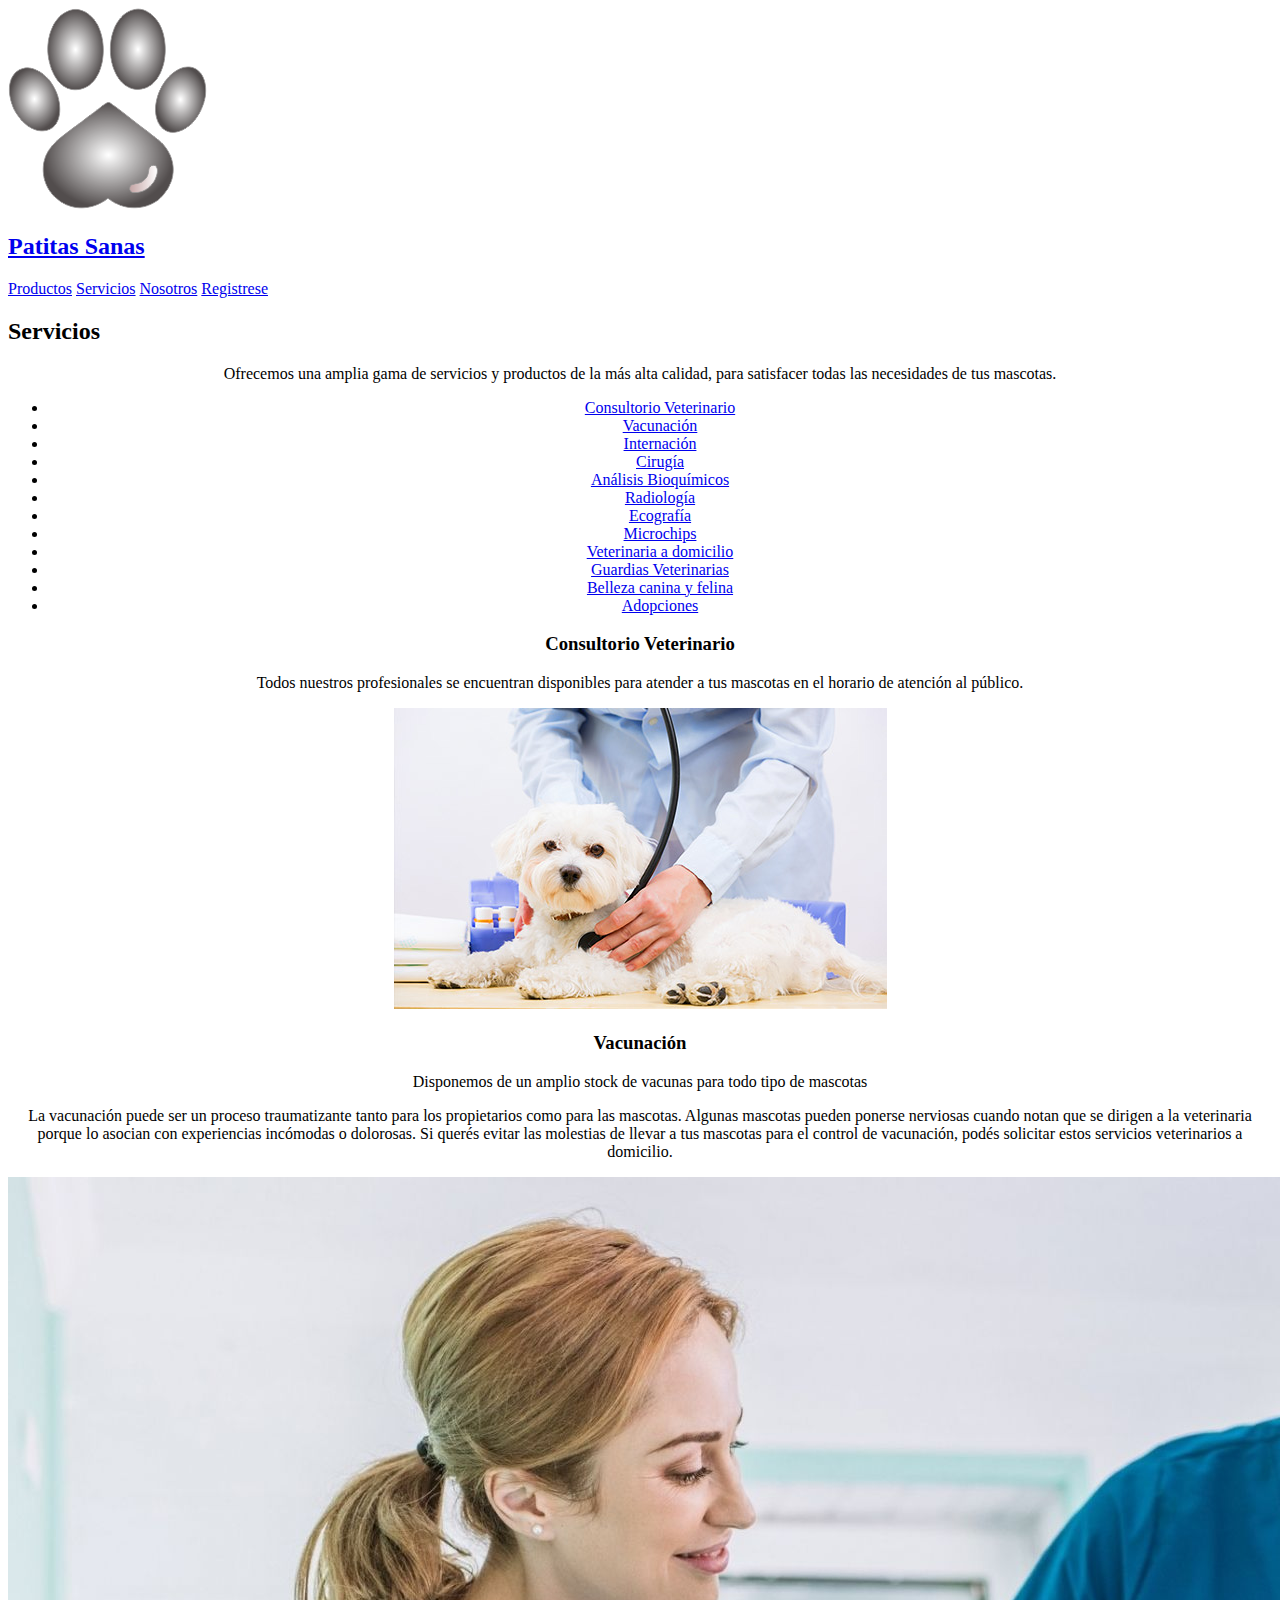
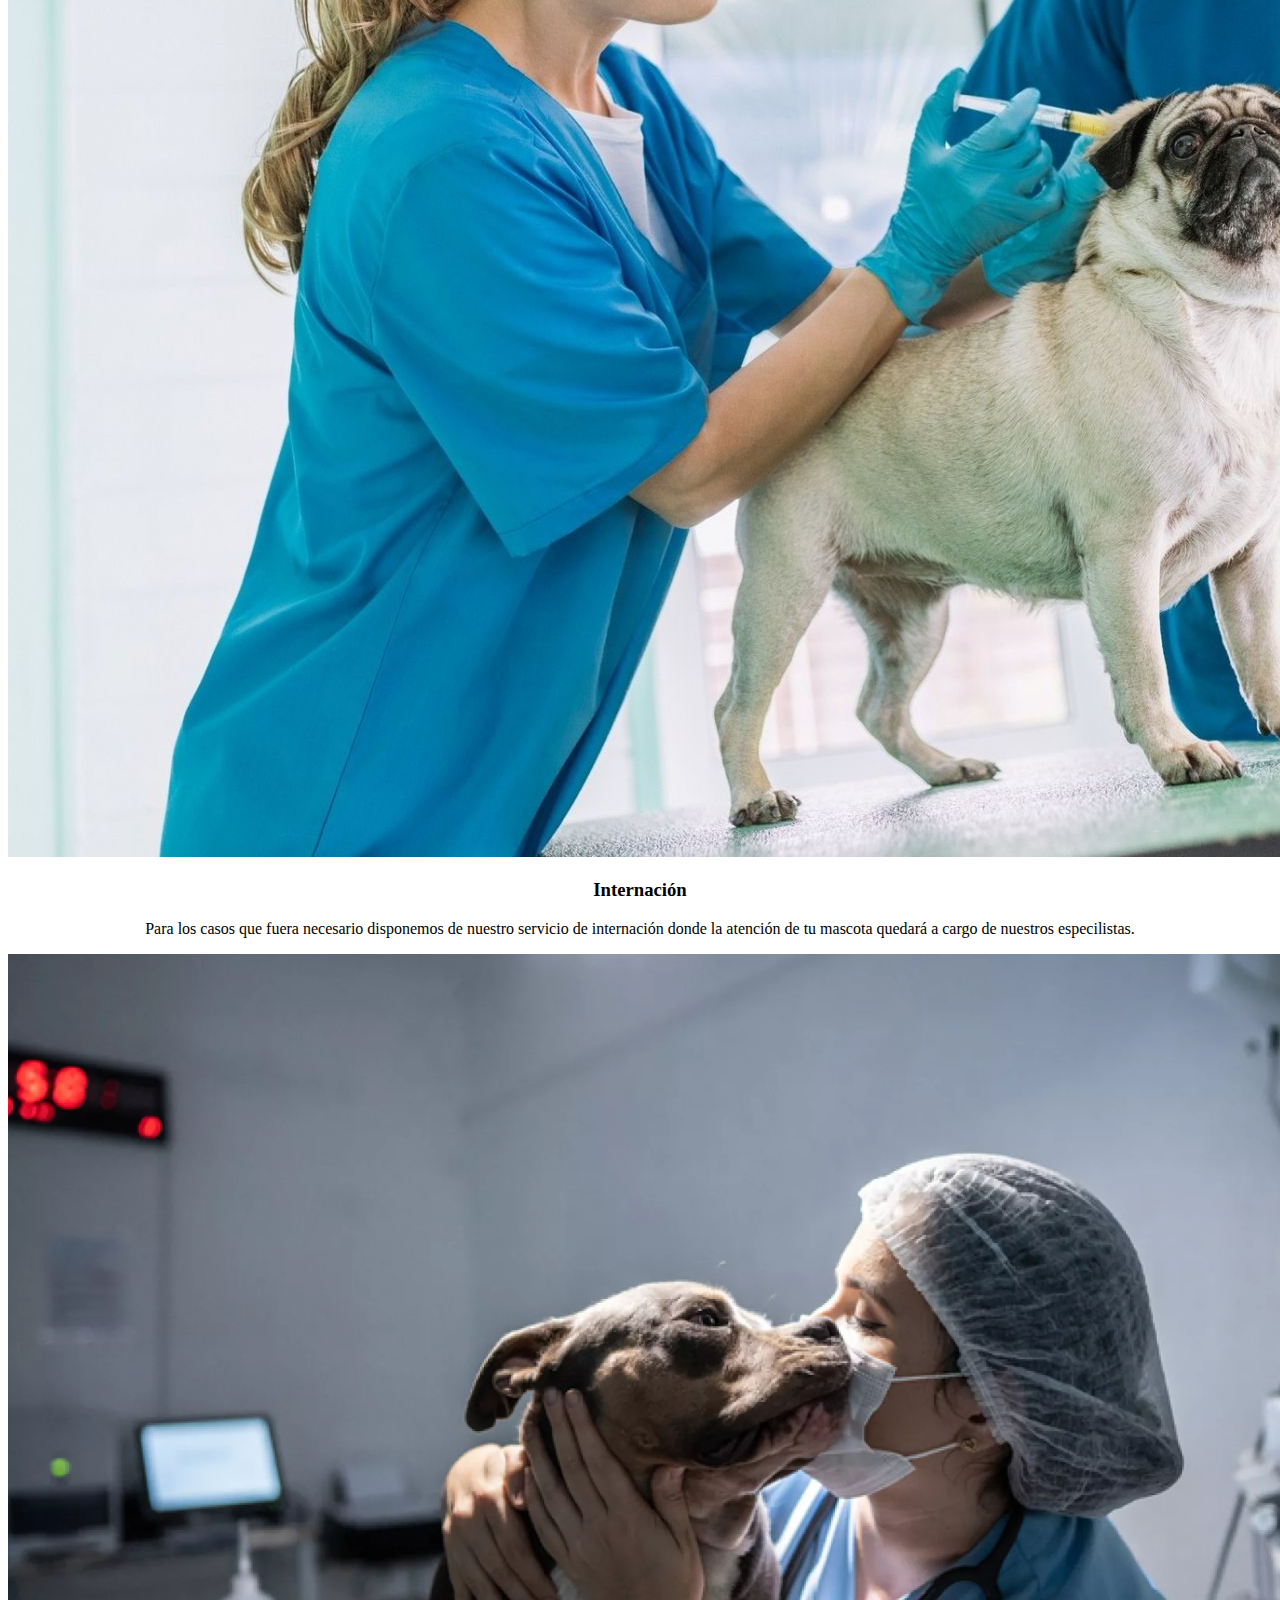
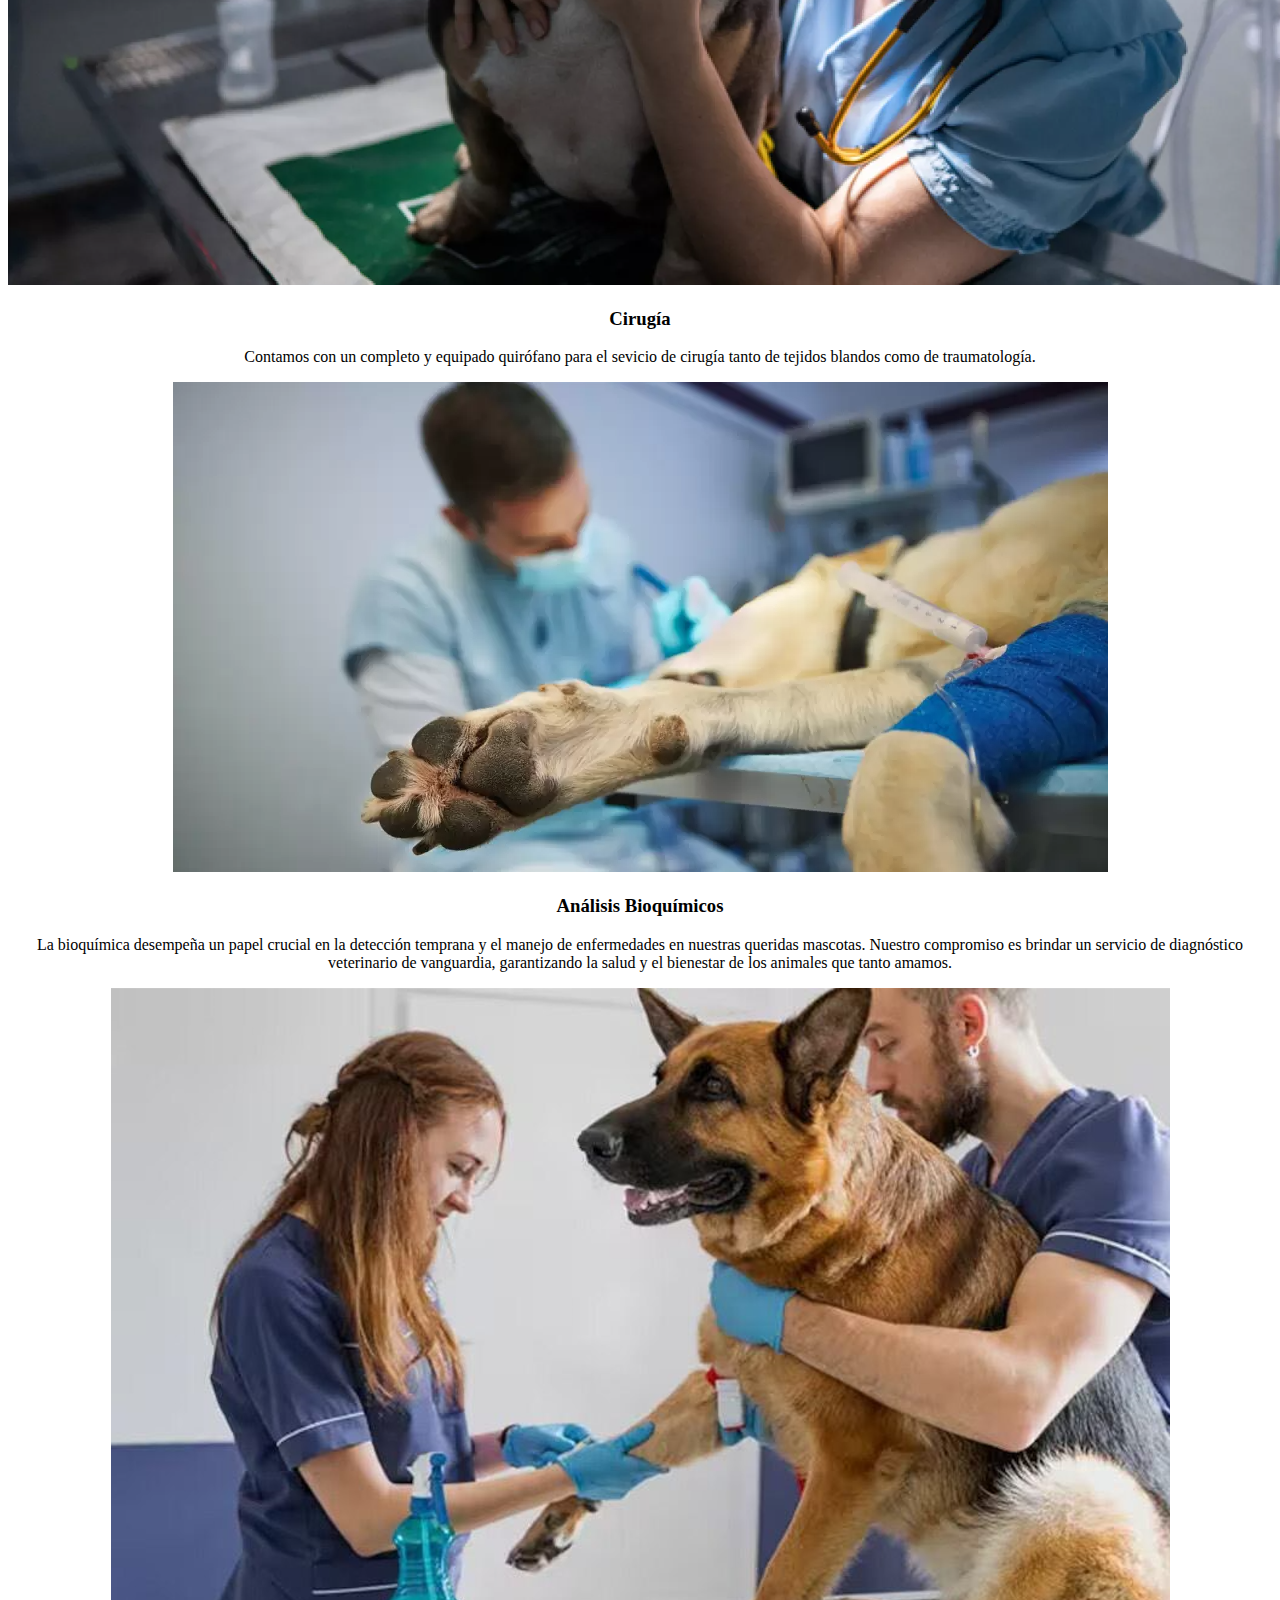
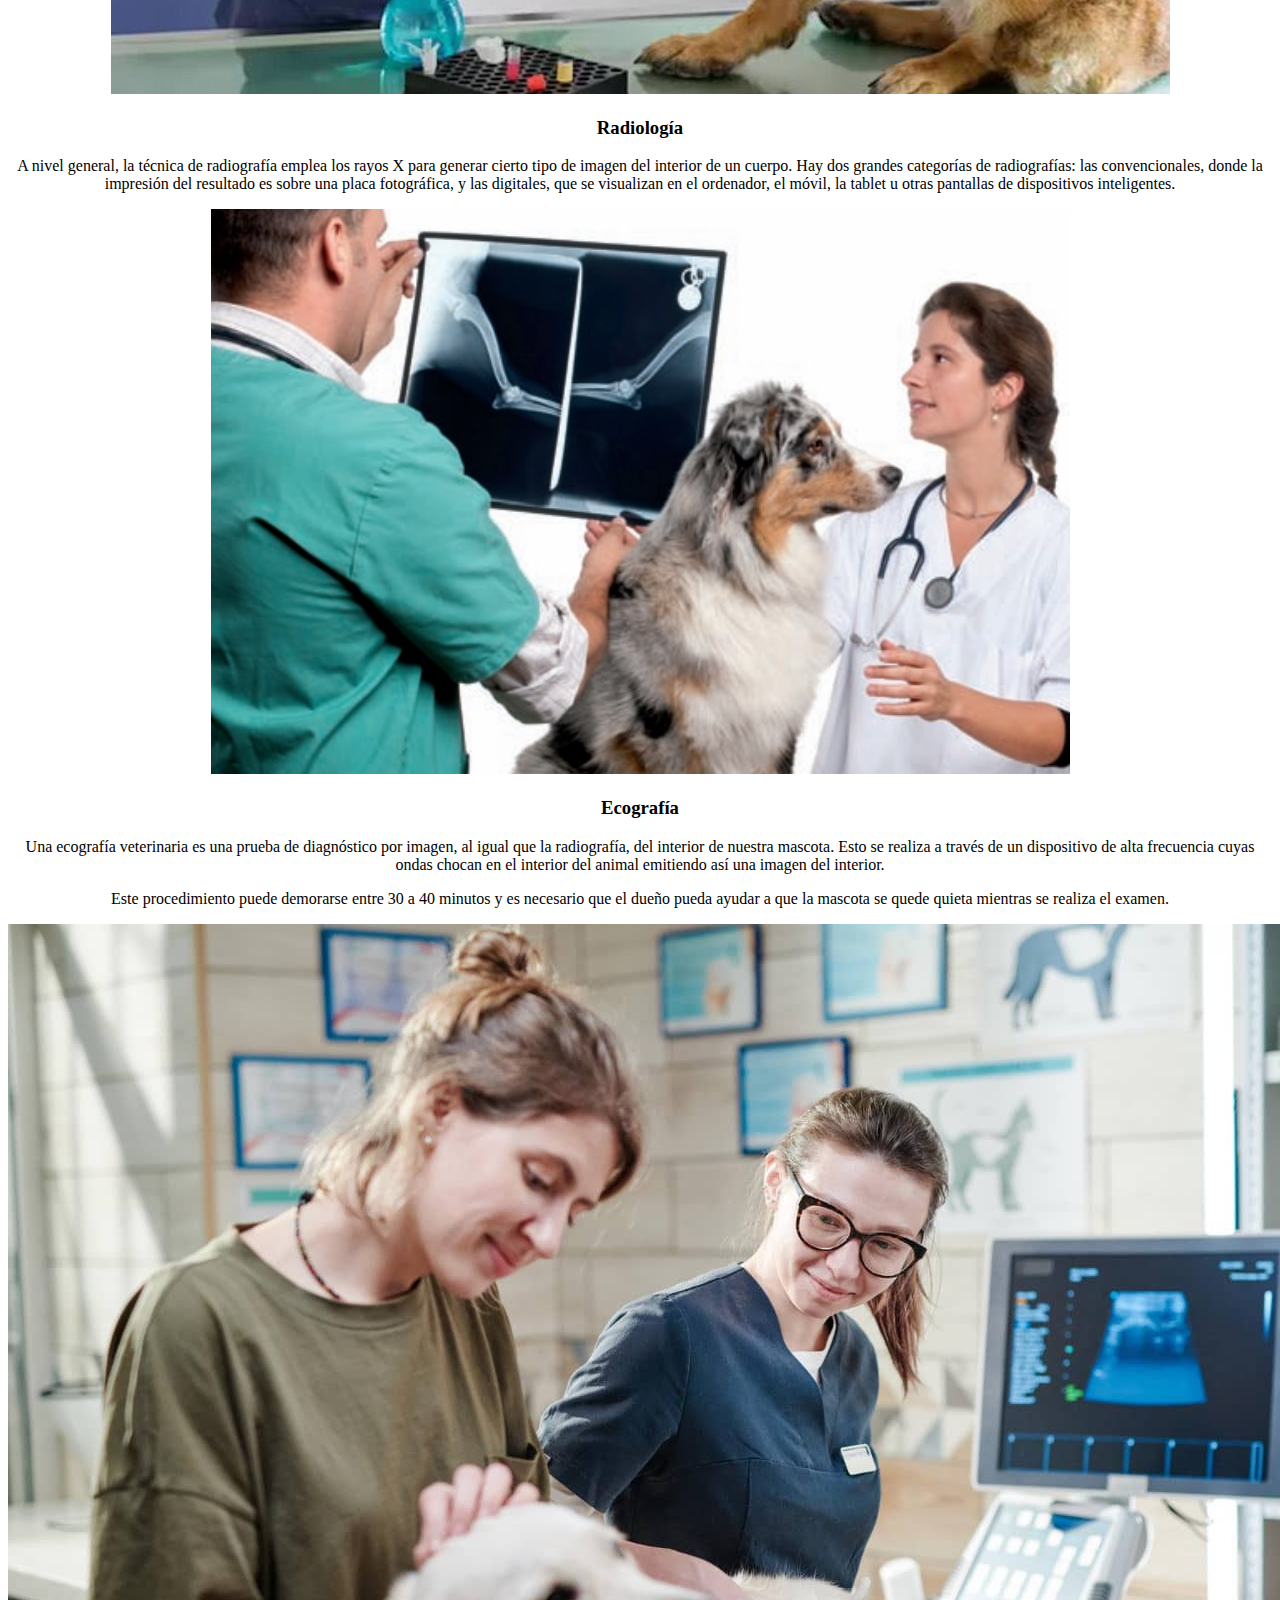
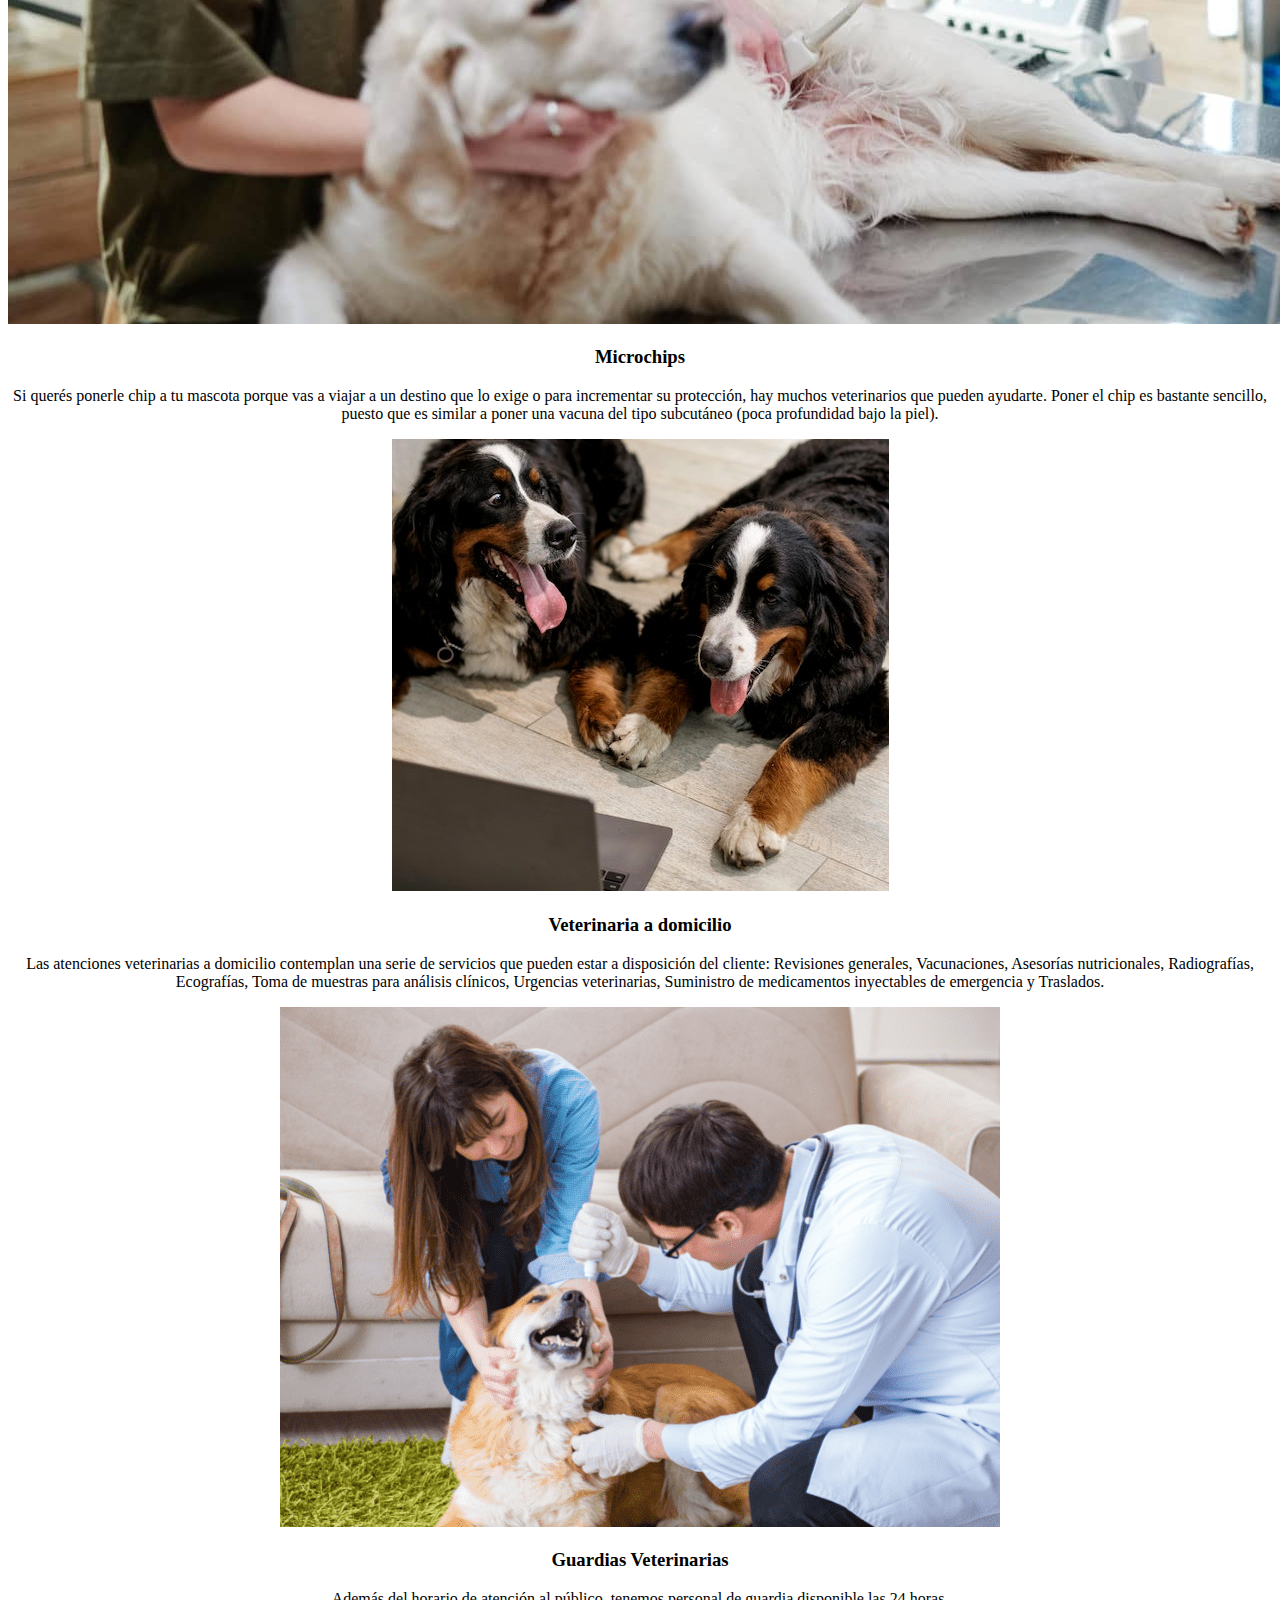
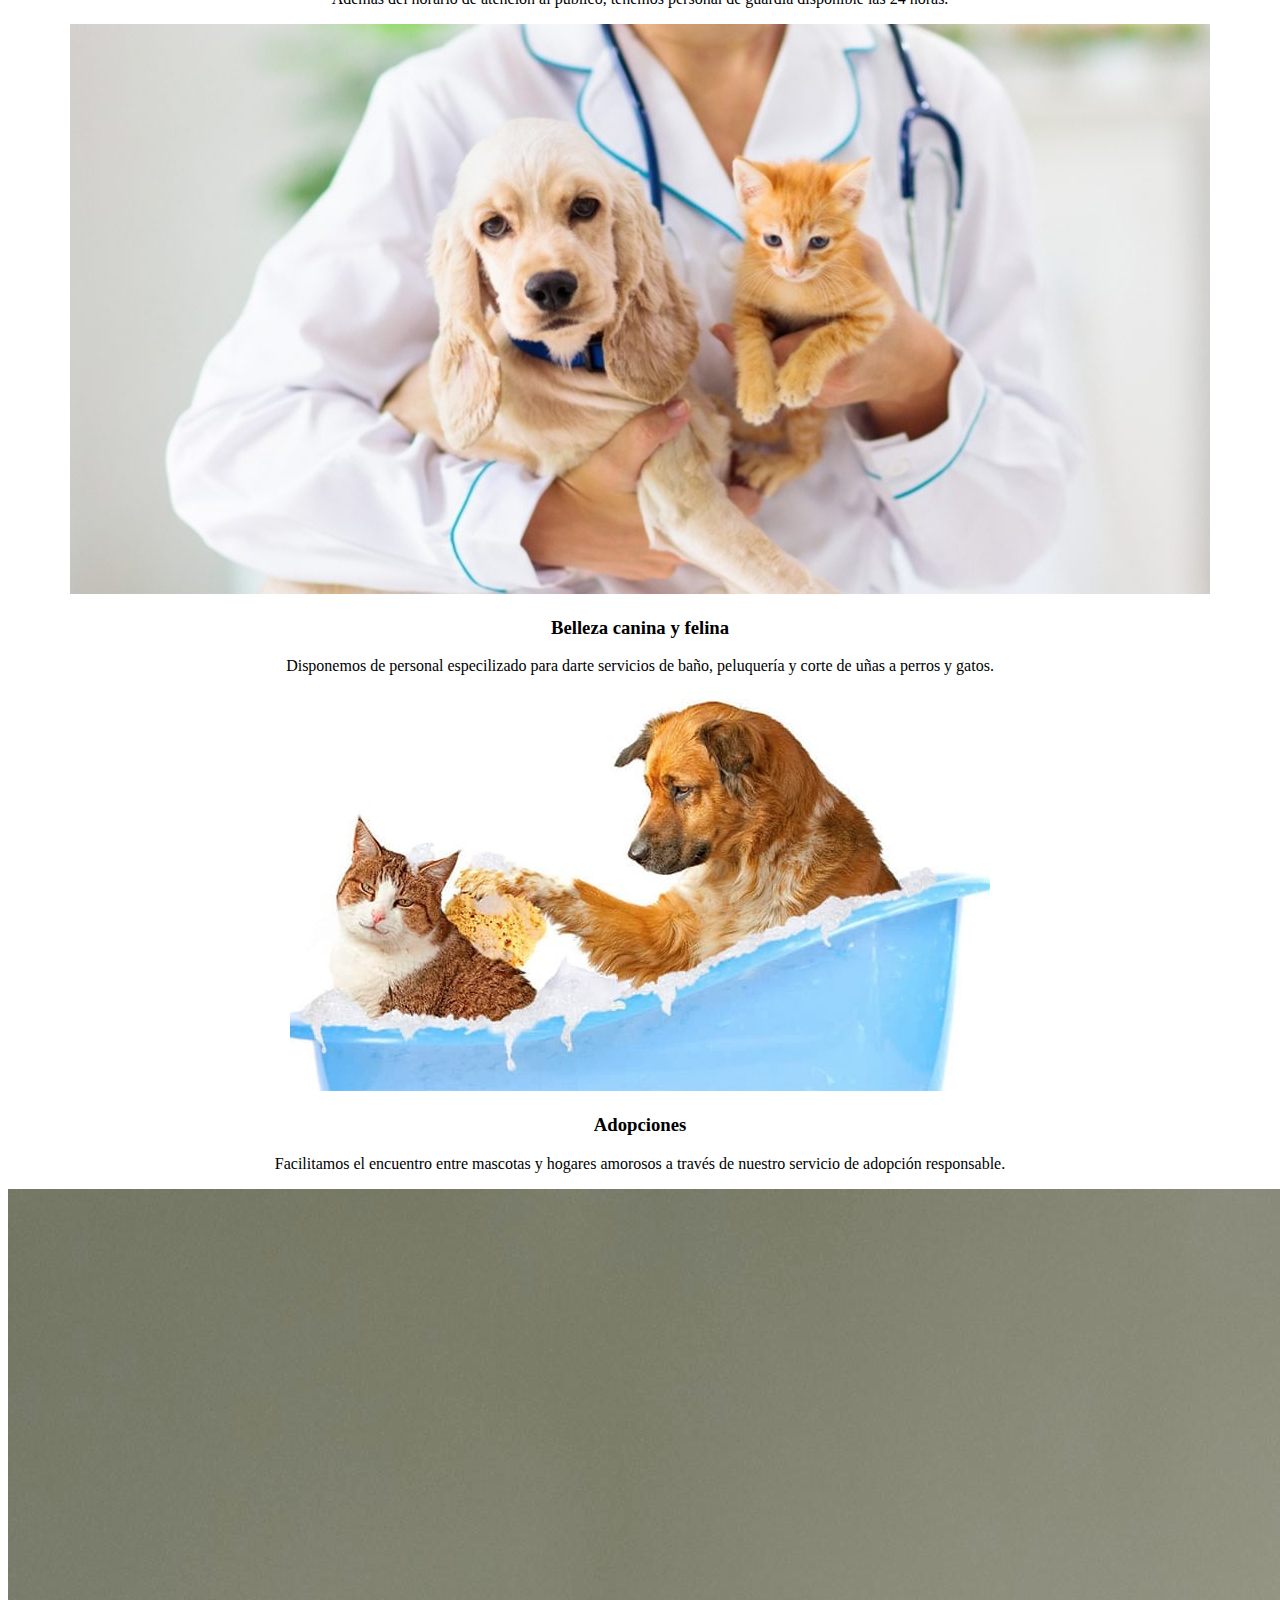
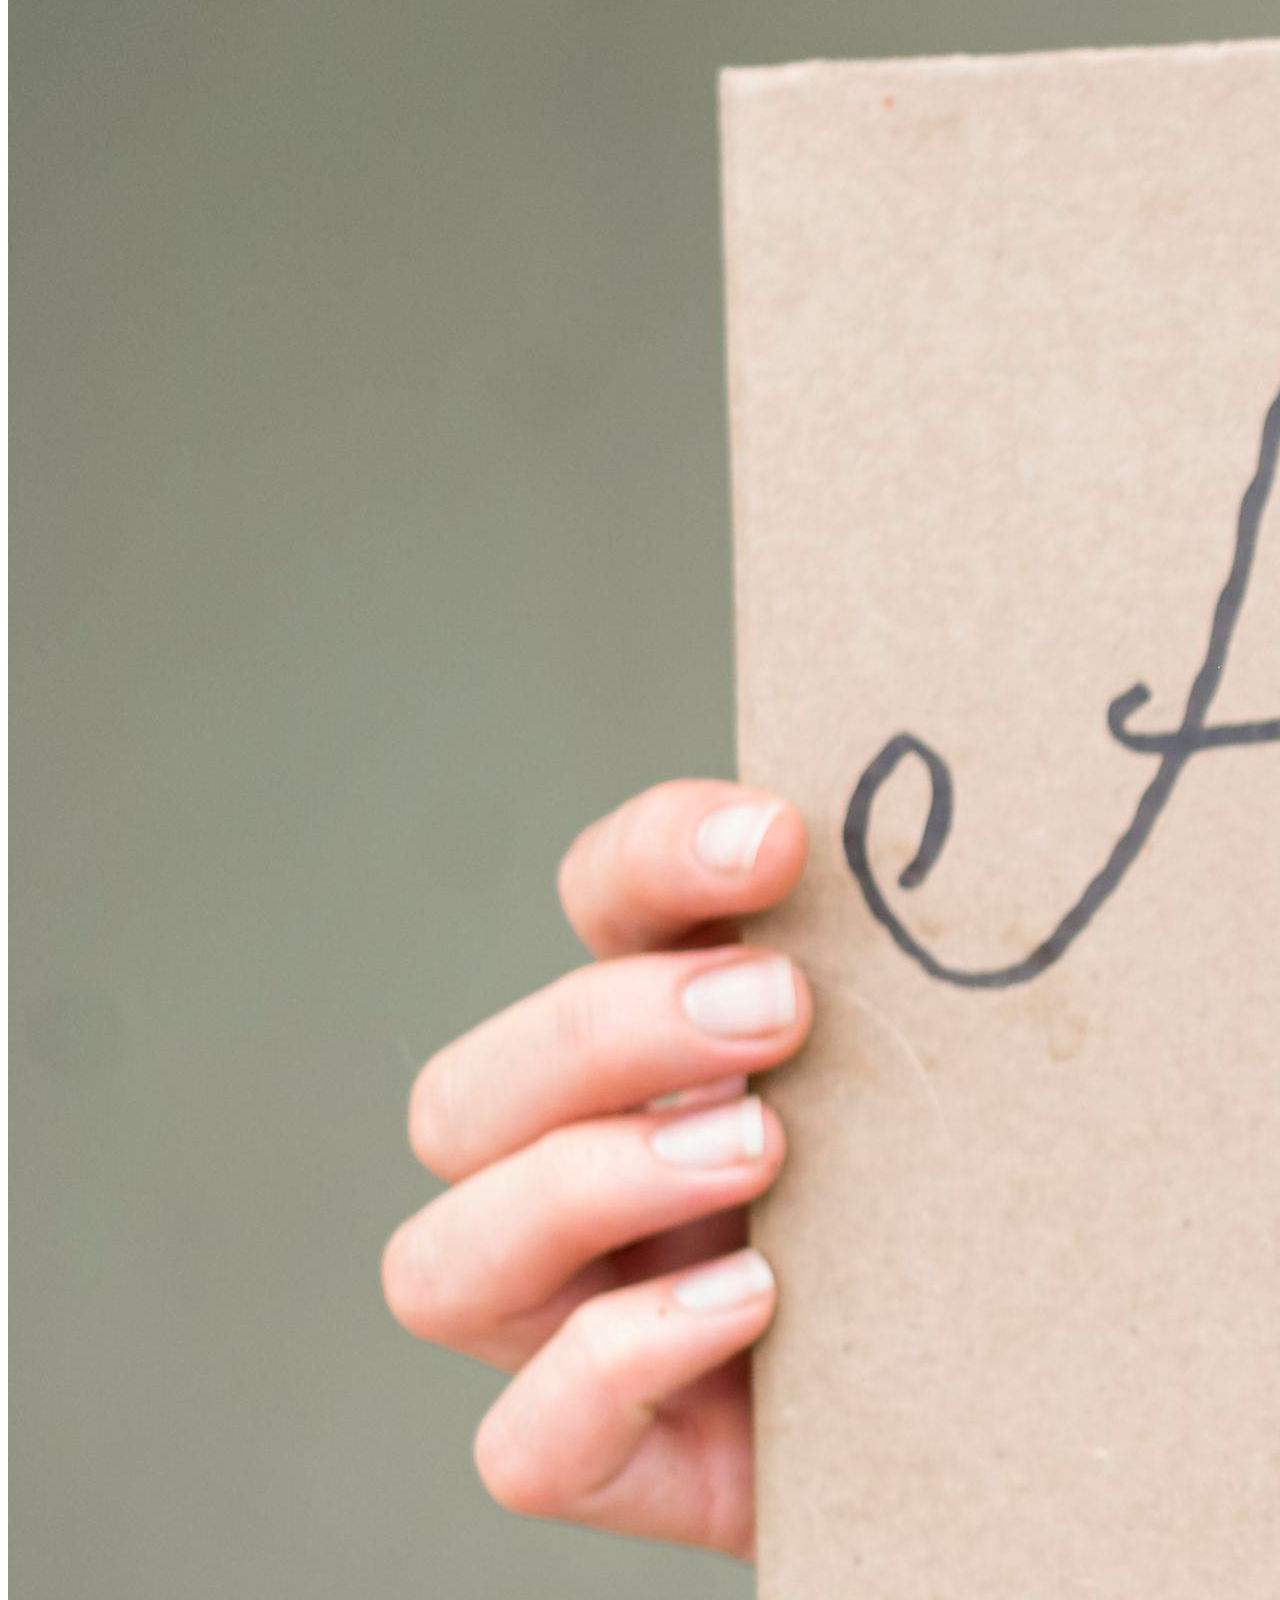
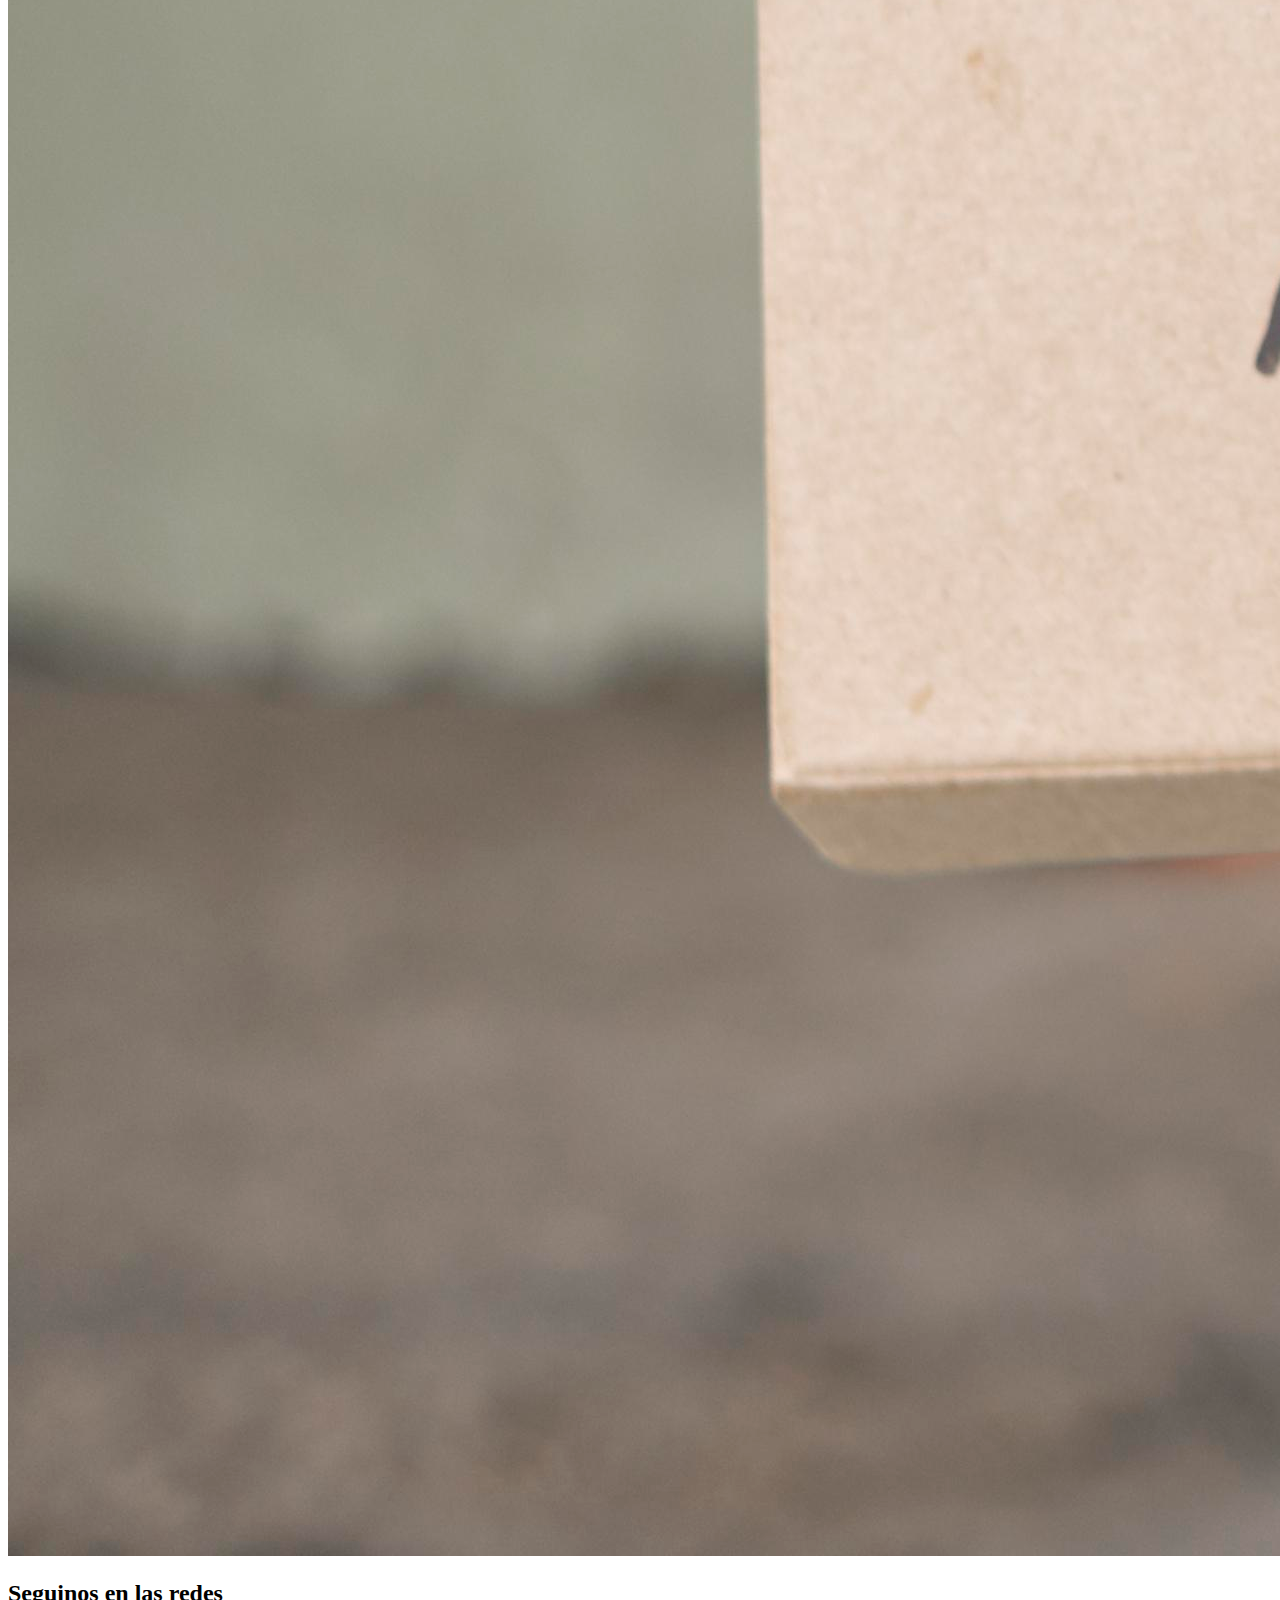
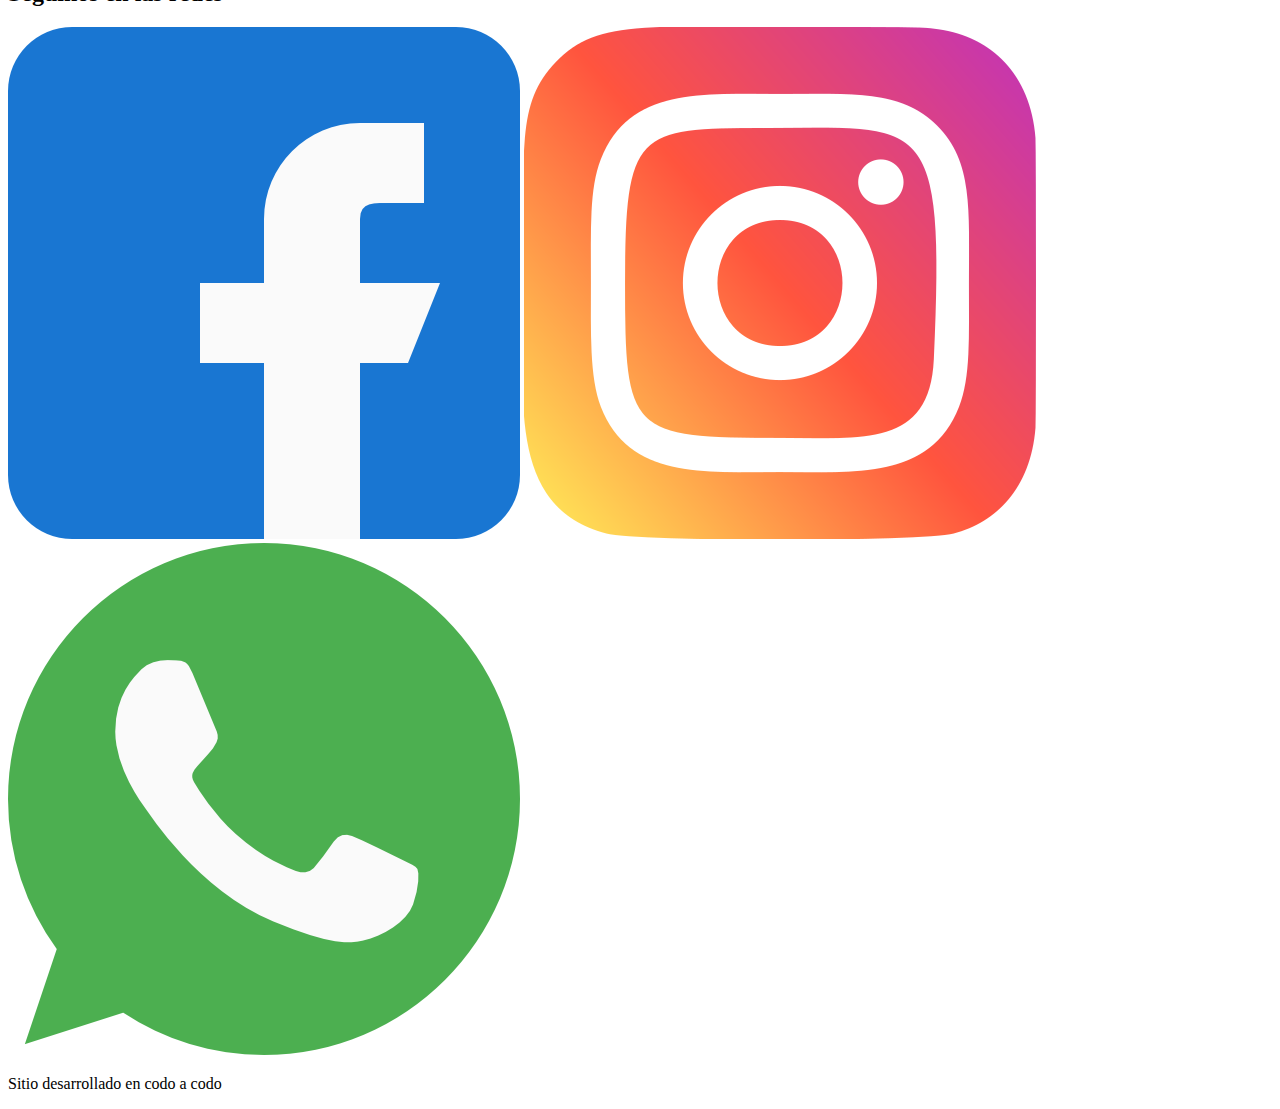
<file: servicios.html>
<!-------------------------------------------------------------------------------------------->
<!DOCTYPE html> <!-- documento html -->
<!-------------------------------------------------------------------------------------------->
<html lang="es"> <!-- inicio del código html - lenguaje español -->
    <!---------------------------------------------------------------------------------------->
    <head> <!-- inicio de la cabecera del código -->

        <!-- instrucción para especificar el modo de compatibilidad a Internet Explorer -->
        <meta http-equiv="X-UA-Compatible" content="IE=edge">

        <!-- descripción de la página para buscadores (máximo 155 caracteres) -->
        <meta name="description" content="Mundo Peludo - Servicios" />

        <link rel="stylesheet" href="https://cdnjs.cloudflare.com/ajax/libs/animate.css/4.1.1/animate.min.css">

    </head><!-- fin de la cabecera del código -->
    <!---------------------------------------------------------------------------------------->
    <body> <!-- inicio del cuerpo (servicios) -->
        <!------------------------------------------------------------------------------------>
        <header class="header"></header> <!-- encabezado -->
        <!------------------------------------------------------------------------------------>
        <main> <!-- inicio de la parte principal -->
            <!-------------------------------------------------------------------------------->
            <h2 class="animate__animated animate__fadeInDown">Servicios</h2>
            <!-------------------------------------------------------------------------------->
            <center>
            <section>
                <p>Ofrecemos una amplia gama de servicios y productos de la más alta calidad, 
                    para satisfacer todas las necesidades de tus mascotas.</p>
                <ul>
                    <li>
                        <a href="#ancla01">
                            Consultorio Veterinario
                        </a>
                    </li>
                    <li>
                        <a href="#ancla02">
                            Vacunación
                        </a>
                    </li>
                    <li>
                        <a href="#ancla03">
                            Internación
                        </a>
                    </li>
                    <li>
                        <a href="#ancla04">
                            Cirugía
                        </a>
                    </li>
                    <li>
                        <a href="#ancla05">
                            Análisis Bioquímicos
                        </a>
                    </li>
                    <li>
                        <a href="#ancla06">
                            Radiología
                        </a>
                    </li>
                    <li>
                        <a href="#ancla07">
                            Ecografía
                        </a>
                    </li>
                    <li>
                        <a href="#ancla08">
                            Microchips
                        </a>
                    </li>
                    <li>
                        <a href="#ancla09">
                            Veterinaria a domicilio
                        </a>
                    </li>
                    <li>
                        <a href="#ancla10">
                            Guardias Veterinarias
                        </a>
                    </li>
                    <li>
                        <a href="#ancla11">
                            Belleza canina y felina
                        </a>
                    </li>
                    <li>
                        <a href="#ancla12">
                            Adopciones
                        </a>
                    </li>
                </ul>
            </section>
        
            <section>
                <h3 id="ancla01">Consultorio Veterinario</h3>
                <p>Todos nuestros profesionales se encuentran disponibles para atender 
                    a tus mascotas en el horario de atención al público.</p>
                <img
                src="./img/servicios/consultorio.jpg" 
                alt="Descripción del logo o imagen"
                >
            </section>
        
            <section>
                <h3 id="ancla02">Vacunación</h3>
                <p>Disponemos de un amplio stock de vacunas para todo tipo de mascotas</p>
                <p>La vacunación puede ser un proceso traumatizante tanto para los propietarios 
                    como para las mascotas. Algunas mascotas pueden ponerse nerviosas cuando 
                    notan que se dirigen a la veterinaria porque lo asocian con experiencias 
                    incómodas o dolorosas. Si querés evitar las molestias de llevar a tus 
                    mascotas para el control de vacunación, podés solicitar estos servicios 
                    veterinarios a domicilio.</p>
                <img
                src="./img/servicios/vacunacion.jpg" 
                alt="Descripción del logo o imagen"
                >
            </section>
        
            <section>
                <h3 id="ancla03">Internación</h3>
                <p>Para los casos que fuera necesario disponemos de nuestro servicio de 
                    internación donde la atención de tu mascota quedará a cargo de nuestros 
                    especilistas.</p>
                <img
                src="./img/servicios/internacion.jpg" 
                alt="Descripción del logo o imagen"
                >
            </section>
        
            <section>
                <h3 id="ancla04">Cirugía</h3>
                <p>Contamos con un completo y equipado quirófano para el sevicio de cirugía 
                    tanto de tejidos blandos como de traumatología.</p>
                <img
                src="./img/servicios/cirugia.png" 
                alt="Descripción del logo o imagen"
                >
            </section>
        
            <section>
                <h3 id="ancla05">Análisis Bioquímicos</h3>
                <p>La bioquímica desempeña un papel crucial en la detección temprana y el 
                    manejo de enfermedades en nuestras queridas mascotas. Nuestro compromiso 
                    es brindar un servicio de diagnóstico veterinario de vanguardia, 
                    garantizando la salud y el bienestar de los animales que tanto amamos.</p>
                <img
                src="./img/servicios/bioquimico.png" 
                alt="Descripción del logo o imagen"
                >
            </section>
        
            <section>
                <h3 id="ancla06">Radiología</h3>
                <p>A nivel general, la técnica de radiografía emplea los rayos X para generar 
                    cierto tipo de imagen del interior de un cuerpo. Hay dos grandes 
                    categorías de radiografías: las convencionales, donde la impresión del 
                    resultado es sobre una placa fotográfica, y las digitales, que se 
                    visualizan en el ordenador, el móvil, la tablet u otras pantallas de 
                    dispositivos inteligentes.</p>
                <img
                src="./img/servicios/radiografia.jpg" 
                alt="Descripción del logo o imagen"
                >
            </section>
        
            <section>
                <h3 id="ancla07">Ecografía</h3>
                <p>Una ecografía veterinaria es una prueba de diagnóstico por imagen, al 
                    igual que la radiografía, del interior de nuestra mascota. Esto se 
                    realiza a través de un dispositivo de alta frecuencia cuyas ondas chocan 
                    en el interior del animal emitiendo así una imagen del interior.</p>
                <p>Este procedimiento puede demorarse entre 30 a 40 minutos y es necesario 
                    que el dueño pueda ayudar a que la mascota se quede quieta mientras se 
                    realiza el examen.</p>
                <img
                src="./img/servicios/ecografia.jpg" 
                alt="Descripción del logo o imagen"
                >
            </section>
        
            <section>
                <h3 id="ancla08">Microchips</h3>
                <p>Si querés ponerle chip a tu mascota porque vas a viajar a un destino 
                    que lo exige o para incrementar su protección, hay muchos veterinarios 
                    que pueden ayudarte. Poner el chip es bastante sencillo, puesto que es 
                    similar a poner una vacuna del tipo subcutáneo (poca profundidad bajo 
                    la piel).</p>
                <img
                src="./img/servicios/microchip.jpg" 
                alt="Descripción del logo o imagen"
                >
            </section>
        
            <section>
                <h3 id="ancla09">Veterinaria a domicilio</h3>
                <p>Las atenciones veterinarias a domicilio contemplan una serie de servicios 
                    que pueden estar a disposición del cliente: Revisiones generales, 
                    Vacunaciones, Asesorías nutricionales, Radiografías, Ecografías, 
                    Toma de muestras para análisis clínicos, Urgencias veterinarias, 
                    Suministro de medicamentos inyectables de emergencia y Traslados.</p>
                <img
                src="./img/servicios/domicilio.png" 
                alt="Descripción del logo o imagen"
                >
            </section>
        
            <section>
                <h3 id="ancla10">Guardias Veterinarias</h3>
                <p>Además del horario de atención al público, tenemos personal de guardia 
                    disponible las 24 horas.</p>
                <img
                src="./img/servicios/guardias.jpg" 
                alt="Descripción del logo o imagen"
                >
            </section>
        
            <section>
                <h3 id="ancla11">Belleza canina y felina</h3>
                <p>Disponemos de personal especilizado para darte servicios de baño, 
                    peluquería y corte de uñas a perros y gatos.</p>
                <img
                src="./img/servicios/belleza.jpg" 
                alt="Descripción del logo o imagen"
                >
            </section>
        
            <section>
                <h3 id="ancla12">Adopciones</h3>
                <p>Facilitamos el encuentro entre mascotas y hogares amorosos a través 
                    de nuestro servicio de adopción responsable.</p>
                <img
                src="./img/servicios/adopcion.jpg" 
                alt="Descripción del logo o imagen"
                >
            </section>    
            </center>
            <!-------------------------------------------------------------------------------->
        </main> <!-- fin de la parte principal -->
        <!------------------------------------------------------------------------------------>
        <footer></footer> <!-- pie de página -->
        <!------------------------------------------------------------------------------------>
        <script src="./js/main.js"></script> <!-- script para encabezado y pié de página -->
        <!------------------------------------------------------------------------------------>
    </body> <!-- fin del cuerpo de la página (servicos) -->
    <!---------------------------------------------------------------------------------------->
</html> <!-- fin del código html -->
<!-------------------------------------------------------------------------------------------->
</file>
<file: css/estilos.css>
/* --------------- css general --------------------- */

* {
    box-sizing: border-box;
    margin: 0;
    padding: 0;
    font-family: "Radio Canada Big";
    font-size: 24px;
}

h2 /* título página */
{
    box-sizing: border-box;
    border: solid 1px;
    font-size: 32px;
    text-align: center;

    padding: 16px 0px 16px 0px;
    color: white;
    background-color: #2a90b5;
}

h3 /* subtítulo página */
{
    box-sizing: border-box;
    border: solid 1px;
    font-size: 26px;
    text-align: center;
    border-radius: 5px;
}

/* --------------- css de header ------------------- */
.header {
    background-color: #ECF7FD;
    display: flex;
    justify-content: space-between;
    align-items: center;
    height: 100%;
    padding: 5px 10%;

}

.header .logo {
    cursor: pointer;
}

.header .logo img {
    height: 70px;
}

.header .logo img:hover {
    transform: scale(1.2);
}

.header .nav-link {
    list-style: none;
}

.header .nav-link li {
    display: inline-block;
    padding: 0 20px;
}

.header .nav-link li:hover {
    transform: scale(1.2);
}

.header .nav-link a {
    font-size: 700;
    color: #2a90b5;
    text-decoration: none;
    font-weight: 600;
}

.header .nav-link li a:hover {
    color: rgb(247, 217, 177);
}

.header .btn button {
    font-weight: 700;
    color: white;
    padding: 9px 25px;
    background-color: #2a90b5;
    border-radius: 30px;
    cursor: pointer;
    transition: all 0.5 ease 3s;
}

.header .btn button:hover {
    background-color: bisque;
   
    transform: scale(1.15);
}

body .index{
    background-color: #a4c0ca;
    padding-bottom: 3%;
    max-width: 100%;
   
}
.carousel-inner {
    max-width: 80%; /* Ajusta esto según sea necesario */
    margin: auto;
  }
  
.carousel-inner img {
    width: 100%;
    height: auto; /* Mantiene la proporción de aspecto */
  }
main .portada {

    height: 400px;
    overflow: hidden;
}

main .portada img {
    max-width: 100%;
    position: relative;
    bottom: 60px;
    align-self: center;
}
main div .aside-main{
    max-width: 100%;
    margin: 3% 0 0 5%;
    padding: 5%;
    background-color: beige;
}

main div .content-main{
    display: flex;
    max-width: 100%;
    
}
main div div .tienda{
 max-width: 100%;
 overflow: hidden;
}

main div div div section div div img:hover{
   transform: scale(1.2);

}

main div section div .padding-content{
    margin: 2% 1% 3% 1%;
    border-radius: 5%;
   border: 3px solid rgb(136, 130, 130);
}

main div .boxbarra{
    margin: 45px 15%;
background-color: #ffffff;
overflow: auto;
border-radius: 10px
}
main div section .ali-content-perro{
display: flex;
justify-content: space-around;
border-radius: 5%;
}

main div .alimentosgatos{
    margin: 45px 15%;
    background-color: #ffffff;

}

main div section .ali-content-gato{
    display: flex;
    justify-content: space-around;
    }

main div .juegomascotas{
    margin: 45px 15%;
    background-color: #ffffff;
}

main div section .content-juegos{
    display: flex;
    justify-content: space-around;
    }

footer {
    background-color: #ECF7FD;
    padding: 15px;
    text-align: center;
    border-top: 2px solid rgb(171, 166, 166);

}
footer a img{
    max-width: 2%;
}

/* --------------- css de registro ----------------- */

main .formulario{
    display: flex;
    justify-content: center;

}

main .form{
    background-color: darkgrey;
}

/* --------------- css de sucursales --------------- */

main .sucursales{
    display: flex;
    flex-wrap: wrap;
justify-content: space-around;
}

/* --------------- css de servicios ---------------- */

section ul /* listado de servicios */
    {
    list-style-type: none;
    }

section /* contenedor para servicios */
{
    box-sizing: border-box;
    padding: 30px 40px 30px 40px;
}

section a:hover /* vínculos señalados */
{
    background-color:rgb(190, 225, 240);
    animation: shakeX;
}

section p /* párrafos */
{
    text-align: justify;
    margin-top: 15px;
    margin-bottom: 15px;
}

section img /* imágenes */
{
    box-sizing: border-box;
    width: 400px;
    border: 0;
}

/* --------------- css de nosotros ----------------- */

article /* contenedor para servicios y nosotros */
{
    box-sizing: border-box;
    padding: 30px 40px 30px 40px;
}

article p /* párrafos */
{
    text-align: justify;
    margin-top: 15px;
    margin-bottom: 15px;
}

li img /* imagenes */
{
    box-sizing: border-box;
    height: 100px;
    border: 0;
}

li h5 /* nombres */
{
    box-sizing: border-box;
    text-align: center;
    font-size: 20px;
}

li h6 /* funciones */
{
    box-sizing: border-box;
    text-align: center;
    font-size: 16px;
}

/* código para hacer columnas responsive */

.linea::after   /* definición del formato de una línea */
                /* se emplea el pseudo-elemento after */
                /* clases cuyo nombre sea "linea" + "" */
    {
    content: "";
    clear: both;
    display: table;
    }

.menu ul /* definición del formato de los elementos ul dentro de la clase menu */
    {
    list-style-type: none;
    margin: 0;
    padding: 0;
    }

.menu li /* definición del formato de los elementos li dentro de la clase menu */
    {
    padding: 10px;
    margin-bottom: 0px;
    background-color: #2a90b5;
    text-align: center;
    color: #ffffff;
    box-shadow: 0 1px 3px rgba(0,0,0,0.12), 0 1px 2px rgba(0,0,0,0.24);
    }

[class*="col-"] /* definición del formato general de todas las clases de columnas */
                /* se emplea selector de atributos */
                /* clases cuyo nombre contenga "col-"" */
    {
    float: left;
    padding: 5px;
    }

/* definición de anchos de columnas para diferentes dispositivos */
/* inicialmente se asume que el dispositivo es un teléfono móvil */
/* 100% corresponde al ancho total de la pantalla */

/* para teléfonos móviles (ancho de ventana reducido) */
/* todas las clases tendrán definido un ancho igual al 100% del ancho de la ventana */
/* (las columnas ocuparán el 100% del ancho de la pantalla, por lo tanto aparecerán una debajo de la otra) */
[class*="col-"]
    {
    width: 100%;
    }

/* para tabletas (ancho de ventana mayor o igual a 600 pixeles) */
@media only screen and (min-width: 600px) /* media query & breakpoint */
/* las siguientes propiedades se aplican si:
    1) el navegador soporta queries (only)
    2) el dispositivo tiene una pantalla (screen)
    3) la ventana del navegador es mayor o igual a 600 pixeles (min-width) */
/* las clases corresponden a columnas cuyos anchos varían entre 1/12 y 12/12 del ancho de la pantalla */
/* en el cuerpo de la página se seleccion la clase a emplear para cada columna */
    {
    .col-s-1 {width: 8.33%;}
    .col-s-2 {width: 16.66%;}
    .col-s-3 {width: 25%;}
    .col-s-4 {width: 33.33%;}
    .col-s-5 {width: 41.66%;}
    .col-s-6 {width: 50%;}
    .col-s-7 {width: 58.33%;}
    .col-s-8 {width: 66.66%;}
    .col-s-9 {width: 75%;}
    .col-s-10 {width: 83.33%;}
    .col-s-11 {width: 91.66%;}
    .col-s-12 {width: 100%;}
    }

/* para computadoras de escritorio (ancho de ventana mayor o igual a 768 pixeles) */
@media only screen and (min-width: 768px) /* media query & breakpoint */
/* las siguientes propiedades se aplican si:
    1) el navegador soporta queries (only)
    2) el dispositivo tiene una pantalla (screen)
    3) la ventana del navegador es mayor o igual a 768 pixeles (min-width) */
/* las clases corresponden a columnas cuyos anchos varían entre 1/12 y 12/12 del ancho de la pantalla */
/* en el cuerpo de la página se seleccion la clase a emplear para cada columna */
    {
    .col-1 {width: 8.33%;}
    .col-2 {width: 16.66%;}
    .col-3 {width: 25%;}
    .col-4 {width: 33.33%;}
    .col-5 {width: 41.66%;}
    .col-6 {width: 50%;}
    .col-7 {width: 58.33%;}
    .col-8 {width: 66.66%;}
    .col-9 {width: 75%;}
    .col-10 {width: 83.33%;}
    .col-11 {width: 91.66%;}
    .col-12 {width: 100%;}
    }
</file>
